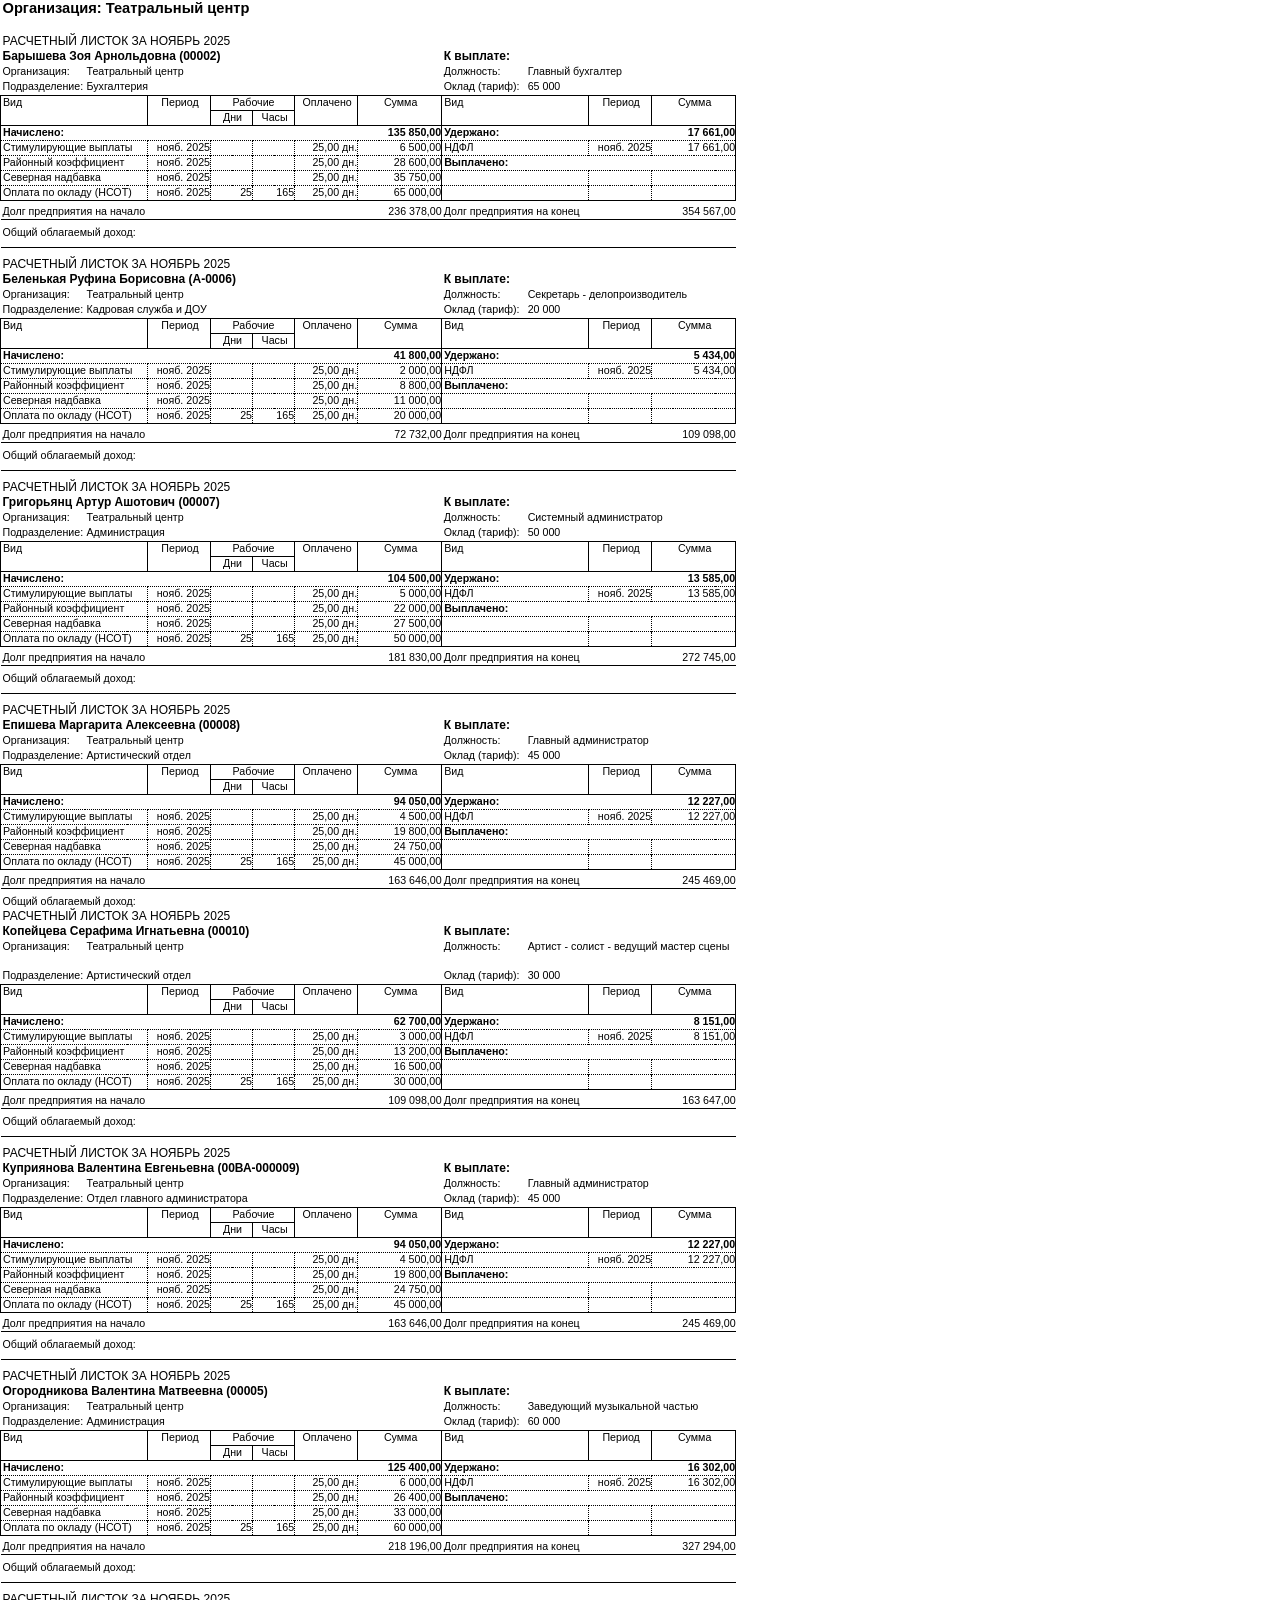
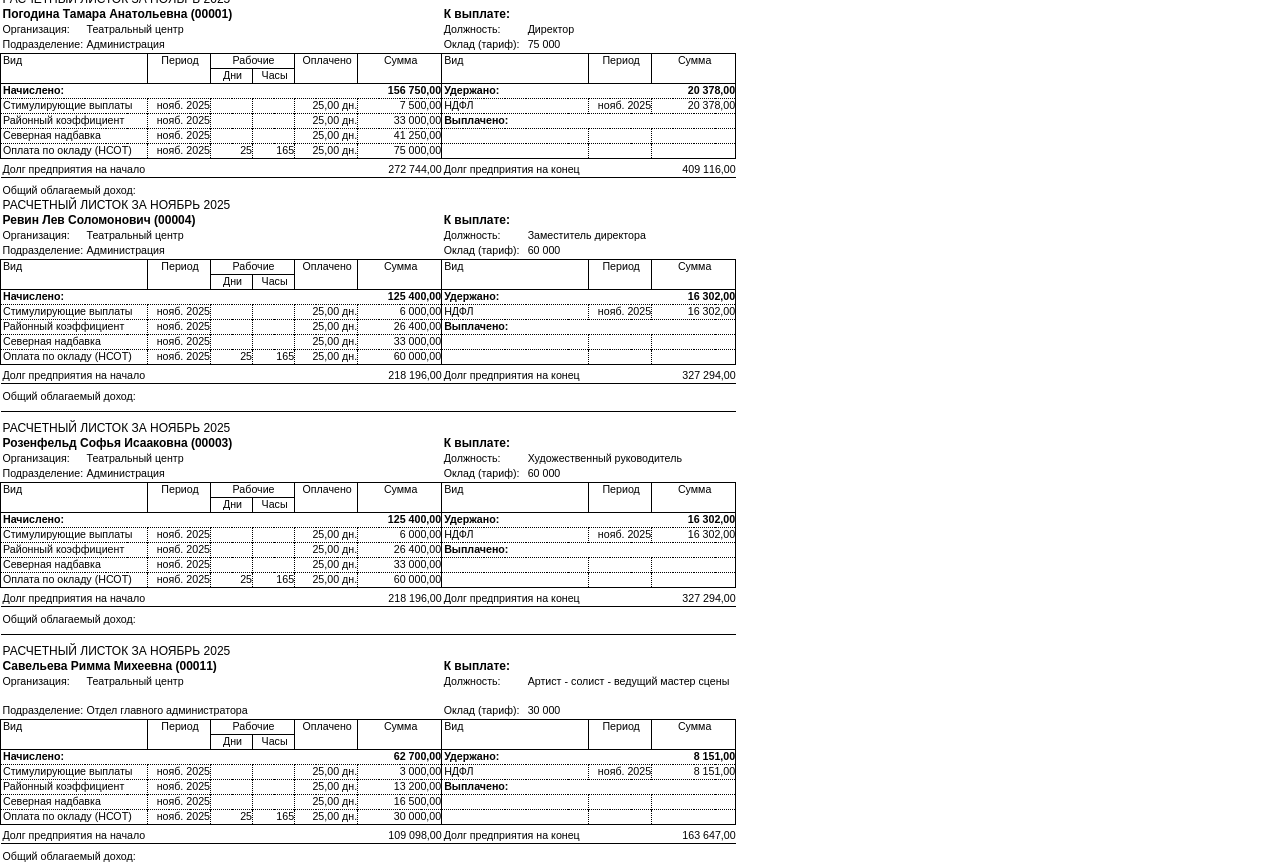
<file: demo/reports.html>
﻿<!DOCTYPE HTML PUBLIC "-//W3C//DTD HTML 5.0 Transitional//EN">
<HTML>
<HEAD>
<META HTTP-EQUIV="Content-Type" CONTENT="text/html; CHARSET=utf-8">
<TITLE></TITLE>
<STYLE TYPE="text/css">
body { background: #ffffff; margin: 0; font-family: Arial; font-size: 8pt; font-style: normal; }
tr.R0{ height: 33px; }
tr.R0 td.R0C0{ font-family: Arial; font-size: 11pt; font-style: normal; font-weight: bold; text-align: left; vertical-align: top; }
tr.R0 td.R0C1{ font-family: Arial; font-size: 8pt; font-style: normal; text-align: left; }
tr.R1{ height: 16px; }
tr.R1 td.R1C0{ font-family: Arial; font-size: 9pt; font-style: normal; text-align: left; }
tr.R1 td.R1C1{ font-family: Arial; font-size: 8pt; font-style: normal; text-align: left; }
tr.R1 td.R2C0{ font-family: Arial; font-size: 9pt; font-style: normal; font-weight: bold; text-align: left; vertical-align: top; }
tr.R1 td.R2C21{ font-family: Arial; font-size: 9pt; font-style: normal; font-weight: bold; text-align: left; vertical-align: top; }
tr.R1 td.R2C31{ font-family: Arial; font-size: 9pt; font-style: normal; font-weight: bold; text-align: right; vertical-align: top; }
tr.R1 td.R2C32{ text-align: left; }
tr.R12{ height: 4px; }
tr.R12 td.R12C0{ font-family: Arial; font-size: 8pt; font-style: normal; text-align: left; border-top: #000000 1px solid; }
tr.R16{ height: 8px; }
tr.R16 td.R16C0{ font-family: Arial; font-size: 8pt; font-style: normal; text-align: left; }
tr.R16 td.R17C0{ font-family: Arial; font-size: 8pt; font-style: normal; text-align: left; border-top: #000000 1px solid; }
tr.R3{ height: 15px; }
tr.R3 td.R13C17{ font-family: Arial; font-size: 8pt; font-style: normal; text-align: right; vertical-align: top; }
tr.R3 td.R15C0{ font-family: Arial; font-size: 8pt; font-style: normal; text-align: left; }
tr.R3 td.R3C0{ font-family: Arial; font-size: 8pt; font-style: normal; text-align: left; vertical-align: top; }
tr.R3 td.R3C1{ font-family: Arial; font-size: 8pt; font-style: normal; text-align: left; }
tr.R3 td.R3C4{ font-family: Arial; font-size: 8pt; font-style: normal; text-align: left; vertical-align: top; }
tr.R3 td.R5C0{ font-family: Arial; font-size: 8pt; font-style: normal; text-align: left; vertical-align: top; border-left: #000000 1px solid; border-top: #000000 1px solid; border-bottom: #000000 1px solid; border-right: #000000 1px solid; }
tr.R3 td.R5C1{ text-align: left; }
tr.R3 td.R5C7{ font-family: Arial; font-size: 8pt; font-style: normal; text-align: center; vertical-align: top; border-left: #000000 1px solid; border-top: #000000 1px solid; border-bottom: #000000 1px solid; border-right: #000000 1px solid; }
tr.R3 td.R7C0{ font-family: Arial; font-size: 8pt; font-style: normal; font-weight: bold; text-align: left; vertical-align: top; border-left: #000000 1px solid; border-top: #ffffff 1px none; border-bottom: #ffffff 1px none; }
tr.R3 td.R7C1{ font-family: Arial; font-size: 8pt; font-style: normal; text-align: left; vertical-align: top; border-top: #ffffff 1px none; border-bottom: #ffffff 1px none; }
tr.R3 td.R7C17{ font-family: Arial; font-size: 8pt; font-style: normal; font-weight: bold; text-align: right; vertical-align: top; border-top: #ffffff 1px none; border-bottom: #ffffff 1px none; }
tr.R3 td.R7C21{ font-family: Arial; font-size: 8pt; font-style: normal; font-weight: bold; text-align: left; vertical-align: top; border-left: #000000 1px solid; }
tr.R3 td.R7C31{ font-family: Arial; font-size: 8pt; font-style: normal; font-weight: bold; text-align: right; vertical-align: top; border-right: #000000 1px solid; }
tr.R3 td.R8C0{ font-family: Arial; font-size: 8pt; font-style: normal; text-align: left; vertical-align: top; border-left: #000000 1px solid; border-top: #000000 1px dotted; border-bottom: #ffffff 1px none; border-right: #000000 1px dotted; }
tr.R3 td.R8C17{ font-family: Arial; font-size: 8pt; font-style: normal; text-align: right; vertical-align: top; border-left: #000000 1px dotted; border-top: #000000 1px dotted; border-bottom: #ffffff 1px none; }
tr.R3 td.R8C21{ font-family: Arial; font-size: 8pt; font-style: normal; text-align: left; vertical-align: top; border-left: #000000 1px solid; border-top: #000000 1px dotted; border-bottom: #ffffff 1px none; }
tr.R3 td.R8C31{ font-family: Arial; font-size: 8pt; font-style: normal; text-align: right; vertical-align: top; border-left: #000000 1px dotted; border-top: #000000 1px dotted; border-bottom: #ffffff 1px none; border-right: #000000 1px solid; }
tr.R3 td.R8C7{ font-family: Arial; font-size: 8pt; font-style: normal; text-align: right; vertical-align: top; border-left: #000000 1px dotted; border-top: #000000 1px dotted; border-bottom: #ffffff 1px none; border-right: #000000 1px dotted; }
tr.R3 td.R9C21{ font-family: Arial; font-size: 8pt; font-style: normal; font-weight: bold; text-align: left; vertical-align: top; border-left: #000000 1px solid; border-top: #000000 1px dotted; border-bottom: #ffffff 1px none; }
tr.R3 td.R9C22{ font-family: Arial; font-size: 8pt; font-style: normal; text-align: left; vertical-align: top; border-top: #000000 1px dotted; border-bottom: #ffffff 1px none; }
tr.R3 td.R9C31{ font-family: Arial; font-size: 8pt; font-style: normal; font-weight: bold; text-align: right; vertical-align: top; border-top: #000000 1px dotted; border-bottom: #ffffff 1px none; border-right: #000000 1px solid; }
tr.R69{ height: 29px; }
tr.R69 td.R69C0{ font-family: Arial; font-size: 8pt; font-style: normal; text-align: left; vertical-align: top; }
tr.R69 td.R69C1{ font-family: Arial; font-size: 8pt; font-style: normal; text-align: left; }
tr.R69 td.R69C4{ font-family: Arial; font-size: 8pt; font-style: normal; text-align: left; vertical-align: top; }
table {table-layout: fixed; padding: 0px; padding-left: 2px; vertical-align:bottom; border-collapse:collapse;width: 100%; font-family: Arial; font-size: 8pt; font-style: normal; }
td { padding: 0px; padding-left: 2px; overflow:hidden; }
</STYLE>
</HEAD>
<BODY STYLE="background: #ffffff; margin: 0; font-family: Arial; font-size: 8pt; font-style: normal; ">
<TABLE style="width:100%; height:0px; " CELLSPACING=0>
<COL WIDTH=21>
<COL WIDTH=21>
<COL WIDTH=21>
<COL WIDTH=21>
<COL WIDTH=21>
<COL WIDTH=21>
<COL WIDTH=21>
<COL WIDTH=21>
<COL WIDTH=21>
<COL WIDTH=21>
<COL WIDTH=21>
<COL WIDTH=21>
<COL WIDTH=21>
<COL WIDTH=21>
<COL WIDTH=21>
<COL WIDTH=21>
<COL WIDTH=21>
<COL WIDTH=21>
<COL WIDTH=21>
<COL WIDTH=21>
<COL WIDTH=21>
<COL WIDTH=21>
<COL WIDTH=21>
<COL WIDTH=21>
<COL WIDTH=21>
<COL WIDTH=21>
<COL WIDTH=21>
<COL WIDTH=21>
<COL WIDTH=21>
<COL WIDTH=21>
<COL WIDTH=21>
<COL WIDTH=21>
<COL WIDTH=21>
<COL WIDTH=21>
<COL WIDTH=21>
<COL>
<TR CLASS=R0>
<TD CLASS="R0C0" COLSPAN=13><SPAN STYLE="white-space:nowrap;max-width:0px;">Организация:&nbsp;Театральный&nbsp;центр</SPAN></TD>
<TD CLASS="R0C1"><DIV STYLE="position:relative; height:33px;width: 100%; overflow:hidden;"><SPAN></SPAN></DIV></TD>
<TD CLASS="R0C1"><DIV STYLE="position:relative; height:33px;width: 100%; overflow:hidden;"><SPAN></SPAN></DIV></TD>
<TD CLASS="R0C1"><DIV STYLE="position:relative; height:33px;width: 100%; overflow:hidden;"><SPAN></SPAN></DIV></TD>
<TD CLASS="R0C1"><DIV STYLE="position:relative; height:33px;width: 100%; overflow:hidden;"><SPAN></SPAN></DIV></TD>
<TD CLASS="R0C1"><DIV STYLE="position:relative; height:33px;width: 100%; overflow:hidden;"><SPAN></SPAN></DIV></TD>
<TD CLASS="R0C1"><DIV STYLE="position:relative; height:33px;width: 100%; overflow:hidden;"><SPAN></SPAN></DIV></TD>
<TD CLASS="R0C1"><DIV STYLE="position:relative; height:33px;width: 100%; overflow:hidden;"><SPAN></SPAN></DIV></TD>
<TD CLASS="R0C1"><DIV STYLE="position:relative; height:33px;width: 100%; overflow:hidden;"><SPAN></SPAN></DIV></TD>
<TD CLASS="R0C1"><DIV STYLE="position:relative; height:33px;width: 100%; overflow:hidden;"><SPAN></SPAN></DIV></TD>
<TD CLASS="R0C1"><DIV STYLE="position:relative; height:33px;width: 100%; overflow:hidden;"><SPAN></SPAN></DIV></TD>
<TD CLASS="R0C1"><DIV STYLE="position:relative; height:33px;width: 100%; overflow:hidden;"><SPAN></SPAN></DIV></TD>
<TD CLASS="R0C1"><DIV STYLE="position:relative; height:33px;width: 100%; overflow:hidden;"><SPAN></SPAN></DIV></TD>
<TD CLASS="R0C1"><DIV STYLE="position:relative; height:33px;width: 100%; overflow:hidden;"><SPAN></SPAN></DIV></TD>
<TD CLASS="R0C1"><DIV STYLE="position:relative; height:33px;width: 100%; overflow:hidden;"><SPAN></SPAN></DIV></TD>
<TD CLASS="R0C1"><DIV STYLE="position:relative; height:33px;width: 100%; overflow:hidden;"><SPAN></SPAN></DIV></TD>
<TD CLASS="R0C1"><DIV STYLE="position:relative; height:33px;width: 100%; overflow:hidden;"><SPAN></SPAN></DIV></TD>
<TD CLASS="R0C1"><DIV STYLE="position:relative; height:33px;width: 100%; overflow:hidden;"><SPAN></SPAN></DIV></TD>
<TD CLASS="R0C1"><DIV STYLE="position:relative; height:33px;width: 100%; overflow:hidden;"><SPAN></SPAN></DIV></TD>
<TD CLASS="R0C1"><DIV STYLE="position:relative; height:33px;width: 100%; overflow:hidden;"><SPAN></SPAN></DIV></TD>
<TD CLASS="R0C1"><DIV STYLE="position:relative; height:33px;width: 100%; overflow:hidden;"><SPAN></SPAN></DIV></TD>
<TD CLASS="R0C1"><DIV STYLE="position:relative; height:33px;width: 100%; overflow:hidden;"><SPAN></SPAN></DIV></TD>
<TD CLASS="R0C1"><DIV STYLE="position:relative; height:33px;width: 100%; overflow:hidden;"><SPAN></SPAN></DIV></TD>
<TD><DIV STYLE="position:relative; height:33px;width: 100%; overflow:hidden;"><SPAN></SPAN></DIV></TD>
<TD><DIV STYLE="width:100%;height:33px;overflow:hidden;"></DIV></TD>
</TR>
<TR CLASS=R1>
<TD CLASS="R1C0" COLSPAN=12><SPAN STYLE="white-space:nowrap;max-width:0px;">РАСЧЕТНЫЙ&nbsp;ЛИСТОК&nbsp;ЗА&nbsp;НОЯБРЬ&nbsp;2025</SPAN></TD>
<TD CLASS="R1C1"><SPAN></SPAN></TD>
<TD CLASS="R1C1"><SPAN></SPAN></TD>
<TD CLASS="R1C1"><SPAN></SPAN></TD>
<TD CLASS="R1C1"><SPAN></SPAN></TD>
<TD CLASS="R1C1"><SPAN></SPAN></TD>
<TD CLASS="R1C1"><SPAN></SPAN></TD>
<TD CLASS="R1C1"><SPAN></SPAN></TD>
<TD CLASS="R1C1"><SPAN></SPAN></TD>
<TD CLASS="R1C1"><SPAN></SPAN></TD>
<TD CLASS="R1C1"><SPAN></SPAN></TD>
<TD CLASS="R1C1"><SPAN></SPAN></TD>
<TD CLASS="R1C1"><SPAN></SPAN></TD>
<TD CLASS="R1C1"><SPAN></SPAN></TD>
<TD CLASS="R1C1"><SPAN></SPAN></TD>
<TD CLASS="R1C1"><SPAN></SPAN></TD>
<TD CLASS="R1C1"><SPAN></SPAN></TD>
<TD CLASS="R1C1"><SPAN></SPAN></TD>
<TD CLASS="R1C1"><SPAN></SPAN></TD>
<TD CLASS="R1C1"><SPAN></SPAN></TD>
<TD CLASS="R1C1"><SPAN></SPAN></TD>
<TD CLASS="R1C1"><SPAN></SPAN></TD>
<TD CLASS="R1C1"><SPAN></SPAN></TD>
<TD CLASS="R1C1"><SPAN></SPAN></TD>
<TD><SPAN></SPAN></TD>
<TD></TD>
</TR>
<TR CLASS=R1>
<TD CLASS="R2C0" COLSPAN=21>Барышева Зоя Арнольдовна (00002)</TD>
<TD CLASS="R2C21" COLSPAN=4><SPAN STYLE="white-space:nowrap;max-width:0px;">К&nbsp;выплате:</SPAN></TD>
<TD CLASS="R1C1"><SPAN></SPAN></TD>
<TD CLASS="R1C1"><SPAN></SPAN></TD>
<TD CLASS="R1C1"><SPAN></SPAN></TD>
<TD CLASS="R1C1"><SPAN></SPAN></TD>
<TD CLASS="R1C1"><SPAN></SPAN></TD>
<TD CLASS="R1C1"><SPAN></SPAN></TD>
<TD CLASS="R2C31" COLSPAN=4><SPAN></SPAN></TD>
<TD><SPAN></SPAN></TD>
<TD></TD>
</TR>
<TR CLASS=R3>
<TD CLASS="R3C0" COLSPAN=4><SPAN STYLE="white-space:nowrap;max-width:0px;">Организация:</SPAN></TD>
<TD CLASS="R3C4" COLSPAN=17>Театральный центр</TD>
<TD CLASS="R3C0" COLSPAN=4><SPAN STYLE="white-space:nowrap;max-width:0px;">Должность:</SPAN></TD>
<TD CLASS="R3C4" COLSPAN=10>Главный бухгалтер</TD>
<TD><SPAN></SPAN></TD>
<TD></TD>
</TR>
<TR CLASS=R3>
<TD CLASS="R3C0" COLSPAN=4><SPAN STYLE="white-space:nowrap;max-width:0px;">Подразделение:</SPAN></TD>
<TD CLASS="R3C4" COLSPAN=17>Бухгалтерия</TD>
<TD CLASS="R3C0" COLSPAN=4><SPAN STYLE="white-space:nowrap;max-width:0px;">Оклад&nbsp;(тариф):</SPAN></TD>
<TD CLASS="R3C0" COLSPAN=2><SPAN STYLE="white-space:nowrap;max-width:0px;">65 000</SPAN></TD>
<TD CLASS="R3C1"><SPAN></SPAN></TD>
<TD CLASS="R3C1"><SPAN></SPAN></TD>
<TD CLASS="R3C1"><SPAN></SPAN></TD>
<TD CLASS="R3C1"><SPAN></SPAN></TD>
<TD CLASS="R3C1"><SPAN></SPAN></TD>
<TD CLASS="R3C1"><SPAN></SPAN></TD>
<TD CLASS="R3C1"><SPAN></SPAN></TD>
<TD CLASS="R3C1"><SPAN></SPAN></TD>
<TD><SPAN></SPAN></TD>
<TD></TD>
</TR>
<TR CLASS=R3>
<TD CLASS="R5C0" COLSPAN=7 ROWSPAN=2><SPAN STYLE="white-space:nowrap;max-width:0px;">Вид</SPAN></TD>
<TD CLASS="R5C7" COLSPAN=3 ROWSPAN=2><SPAN STYLE="white-space:nowrap;max-width:0px;">Период</SPAN></TD>
<TD CLASS="R5C7" COLSPAN=4><SPAN STYLE="white-space:nowrap;max-width:0px;">Рабочие</SPAN></TD>
<TD CLASS="R5C7" COLSPAN=3 ROWSPAN=2><SPAN STYLE="white-space:nowrap;max-width:0px;">Оплачено</SPAN></TD>
<TD CLASS="R5C7" COLSPAN=4 ROWSPAN=2><SPAN STYLE="white-space:nowrap;max-width:0px;">Сумма</SPAN></TD>
<TD CLASS="R5C0" COLSPAN=7 ROWSPAN=2><SPAN STYLE="white-space:nowrap;max-width:0px;">Вид</SPAN></TD>
<TD CLASS="R5C7" COLSPAN=3 ROWSPAN=2><SPAN STYLE="white-space:nowrap;max-width:0px;">Период</SPAN></TD>
<TD CLASS="R5C7" COLSPAN=4 ROWSPAN=2><SPAN STYLE="white-space:nowrap;max-width:0px;">Сумма</SPAN></TD>
<TD><SPAN></SPAN></TD>
<TD></TD>
</TR>
<TR CLASS=R3>
<TD CLASS="R5C7" COLSPAN=2><SPAN STYLE="white-space:nowrap;max-width:0px;">Дни</SPAN></TD>
<TD CLASS="R5C7" COLSPAN=2><SPAN STYLE="white-space:nowrap;max-width:0px;">Часы</SPAN></TD>
<TD><SPAN></SPAN></TD>
<TD></TD>
</TR>
<TR CLASS=R3>
<TD CLASS="R7C0" COLSPAN=4><SPAN STYLE="white-space:nowrap;max-width:0px;">Начислено:</SPAN></TD>
<TD CLASS="R7C1"><SPAN></SPAN></TD>
<TD CLASS="R7C1"><SPAN></SPAN></TD>
<TD CLASS="R7C1"><SPAN></SPAN></TD>
<TD CLASS="R7C1"><SPAN></SPAN></TD>
<TD CLASS="R7C1"><SPAN></SPAN></TD>
<TD CLASS="R7C1"><SPAN></SPAN></TD>
<TD CLASS="R7C1"><SPAN></SPAN></TD>
<TD CLASS="R7C1"><SPAN></SPAN></TD>
<TD CLASS="R7C1"><SPAN></SPAN></TD>
<TD CLASS="R7C1"><SPAN></SPAN></TD>
<TD CLASS="R7C1"><SPAN></SPAN></TD>
<TD CLASS="R7C1"><SPAN></SPAN></TD>
<TD CLASS="R7C1"><SPAN></SPAN></TD>
<TD CLASS="R7C17" COLSPAN=4><SPAN STYLE="white-space:nowrap;max-width:0px;">135 850,00</SPAN></TD>
<TD CLASS="R7C21" COLSPAN=4><SPAN STYLE="white-space:nowrap;max-width:0px;">Удержано:</SPAN></TD>
<TD CLASS="R3C0"><SPAN></SPAN></TD>
<TD CLASS="R3C0"><SPAN></SPAN></TD>
<TD CLASS="R3C0"><SPAN></SPAN></TD>
<TD CLASS="R3C0"><SPAN></SPAN></TD>
<TD CLASS="R3C0"><SPAN></SPAN></TD>
<TD CLASS="R3C0"><SPAN></SPAN></TD>
<TD CLASS="R7C31" COLSPAN=4><SPAN STYLE="white-space:nowrap;max-width:0px;">17 661,00</SPAN></TD>
<TD><SPAN></SPAN></TD>
<TD></TD>
</TR>
<TR CLASS=R3>
<TD CLASS="R8C0" COLSPAN=7>Стимулирующие выплаты</TD>
<TD CLASS="R8C7" COLSPAN=3><SPAN STYLE="white-space:nowrap;max-width:0px;">нояб.&nbsp;2025</SPAN></TD>
<TD CLASS="R8C7" COLSPAN=2><SPAN></SPAN></TD>
<TD CLASS="R8C7" COLSPAN=2><SPAN></SPAN></TD>
<TD CLASS="R8C7" COLSPAN=3><SPAN STYLE="white-space:nowrap;max-width:0px;">25,00 дн.</SPAN></TD>
<TD CLASS="R8C17" COLSPAN=4><SPAN STYLE="white-space:nowrap;max-width:0px;">6 500,00</SPAN></TD>
<TD CLASS="R8C21" COLSPAN=7>НДФЛ</TD>
<TD CLASS="R8C7" COLSPAN=3><SPAN STYLE="white-space:nowrap;max-width:0px;">нояб.&nbsp;2025</SPAN></TD>
<TD CLASS="R8C31" COLSPAN=4><SPAN STYLE="white-space:nowrap;max-width:0px;">17 661,00</SPAN></TD>
<TD><SPAN></SPAN></TD>
<TD></TD>
</TR>
<TR CLASS=R3>
<TD CLASS="R8C0" COLSPAN=7>Районный коэффициент</TD>
<TD CLASS="R8C7" COLSPAN=3><SPAN STYLE="white-space:nowrap;max-width:0px;">нояб.&nbsp;2025</SPAN></TD>
<TD CLASS="R8C7" COLSPAN=2><SPAN></SPAN></TD>
<TD CLASS="R8C7" COLSPAN=2><SPAN></SPAN></TD>
<TD CLASS="R8C7" COLSPAN=3><SPAN STYLE="white-space:nowrap;max-width:0px;">25,00 дн.</SPAN></TD>
<TD CLASS="R8C17" COLSPAN=4><SPAN STYLE="white-space:nowrap;max-width:0px;">28 600,00</SPAN></TD>
<TD CLASS="R9C21" COLSPAN=4><SPAN STYLE="white-space:nowrap;max-width:0px;">Выплачено:</SPAN></TD>
<TD CLASS="R9C22"><SPAN></SPAN></TD>
<TD CLASS="R9C22"><SPAN></SPAN></TD>
<TD CLASS="R9C22"><SPAN></SPAN></TD>
<TD CLASS="R9C22"><SPAN></SPAN></TD>
<TD CLASS="R9C22"><SPAN></SPAN></TD>
<TD CLASS="R9C22"><SPAN></SPAN></TD>
<TD CLASS="R9C31" COLSPAN=4><SPAN></SPAN></TD>
<TD><SPAN></SPAN></TD>
<TD></TD>
</TR>
<TR CLASS=R3>
<TD CLASS="R8C0" COLSPAN=7>Северная надбавка</TD>
<TD CLASS="R8C7" COLSPAN=3><SPAN STYLE="white-space:nowrap;max-width:0px;">нояб.&nbsp;2025</SPAN></TD>
<TD CLASS="R8C7" COLSPAN=2><SPAN></SPAN></TD>
<TD CLASS="R8C7" COLSPAN=2><SPAN></SPAN></TD>
<TD CLASS="R8C7" COLSPAN=3><SPAN STYLE="white-space:nowrap;max-width:0px;">25,00 дн.</SPAN></TD>
<TD CLASS="R8C17" COLSPAN=4><SPAN STYLE="white-space:nowrap;max-width:0px;">35 750,00</SPAN></TD>
<TD CLASS="R8C21" COLSPAN=7><SPAN></SPAN></TD>
<TD CLASS="R8C7" COLSPAN=3><SPAN></SPAN></TD>
<TD CLASS="R8C31" COLSPAN=4><SPAN></SPAN></TD>
<TD><SPAN></SPAN></TD>
<TD></TD>
</TR>
<TR CLASS=R3>
<TD CLASS="R8C0" COLSPAN=7>Оплата по окладу (НСОТ)</TD>
<TD CLASS="R8C7" COLSPAN=3><SPAN STYLE="white-space:nowrap;max-width:0px;">нояб.&nbsp;2025</SPAN></TD>
<TD CLASS="R8C7" COLSPAN=2><SPAN STYLE="white-space:nowrap;max-width:0px;">25</SPAN></TD>
<TD CLASS="R8C7" COLSPAN=2><SPAN STYLE="white-space:nowrap;max-width:0px;">165</SPAN></TD>
<TD CLASS="R8C7" COLSPAN=3><SPAN STYLE="white-space:nowrap;max-width:0px;">25,00 дн.</SPAN></TD>
<TD CLASS="R8C17" COLSPAN=4><SPAN STYLE="white-space:nowrap;max-width:0px;">65 000,00</SPAN></TD>
<TD CLASS="R8C21" COLSPAN=7><SPAN></SPAN></TD>
<TD CLASS="R8C7" COLSPAN=3><SPAN></SPAN></TD>
<TD CLASS="R8C31" COLSPAN=4><SPAN></SPAN></TD>
<TD><SPAN></SPAN></TD>
<TD></TD>
</TR>
<TR CLASS=R12>
<TD CLASS="R12C0"><DIV STYLE="position:relative; height:4px;width: 100%; overflow:hidden;"><SPAN></SPAN></DIV></TD>
<TD CLASS="R12C0"><DIV STYLE="position:relative; height:4px;width: 100%; overflow:hidden;"><SPAN></SPAN></DIV></TD>
<TD CLASS="R12C0"><DIV STYLE="position:relative; height:4px;width: 100%; overflow:hidden;"><SPAN></SPAN></DIV></TD>
<TD CLASS="R12C0"><DIV STYLE="position:relative; height:4px;width: 100%; overflow:hidden;"><SPAN></SPAN></DIV></TD>
<TD CLASS="R12C0"><DIV STYLE="position:relative; height:4px;width: 100%; overflow:hidden;"><SPAN></SPAN></DIV></TD>
<TD CLASS="R12C0"><DIV STYLE="position:relative; height:4px;width: 100%; overflow:hidden;"><SPAN></SPAN></DIV></TD>
<TD CLASS="R12C0"><DIV STYLE="position:relative; height:4px;width: 100%; overflow:hidden;"><SPAN></SPAN></DIV></TD>
<TD CLASS="R12C0"><DIV STYLE="position:relative; height:4px;width: 100%; overflow:hidden;"><SPAN></SPAN></DIV></TD>
<TD CLASS="R12C0"><DIV STYLE="position:relative; height:4px;width: 100%; overflow:hidden;"><SPAN></SPAN></DIV></TD>
<TD CLASS="R12C0"><DIV STYLE="position:relative; height:4px;width: 100%; overflow:hidden;"><SPAN></SPAN></DIV></TD>
<TD CLASS="R12C0"><DIV STYLE="position:relative; height:4px;width: 100%; overflow:hidden;"><SPAN></SPAN></DIV></TD>
<TD CLASS="R12C0"><DIV STYLE="position:relative; height:4px;width: 100%; overflow:hidden;"><SPAN></SPAN></DIV></TD>
<TD CLASS="R12C0"><DIV STYLE="position:relative; height:4px;width: 100%; overflow:hidden;"><SPAN></SPAN></DIV></TD>
<TD CLASS="R12C0"><DIV STYLE="position:relative; height:4px;width: 100%; overflow:hidden;"><SPAN></SPAN></DIV></TD>
<TD CLASS="R12C0"><DIV STYLE="position:relative; height:4px;width: 100%; overflow:hidden;"><SPAN></SPAN></DIV></TD>
<TD CLASS="R12C0"><DIV STYLE="position:relative; height:4px;width: 100%; overflow:hidden;"><SPAN></SPAN></DIV></TD>
<TD CLASS="R12C0"><DIV STYLE="position:relative; height:4px;width: 100%; overflow:hidden;"><SPAN></SPAN></DIV></TD>
<TD CLASS="R12C0"><DIV STYLE="position:relative; height:4px;width: 100%; overflow:hidden;"><SPAN></SPAN></DIV></TD>
<TD CLASS="R12C0"><DIV STYLE="position:relative; height:4px;width: 100%; overflow:hidden;"><SPAN></SPAN></DIV></TD>
<TD CLASS="R12C0"><DIV STYLE="position:relative; height:4px;width: 100%; overflow:hidden;"><SPAN></SPAN></DIV></TD>
<TD CLASS="R12C0"><DIV STYLE="position:relative; height:4px;width: 100%; overflow:hidden;"><SPAN></SPAN></DIV></TD>
<TD CLASS="R12C0"><DIV STYLE="position:relative; height:4px;width: 100%; overflow:hidden;"><SPAN></SPAN></DIV></TD>
<TD CLASS="R12C0"><DIV STYLE="position:relative; height:4px;width: 100%; overflow:hidden;"><SPAN></SPAN></DIV></TD>
<TD CLASS="R12C0"><DIV STYLE="position:relative; height:4px;width: 100%; overflow:hidden;"><SPAN></SPAN></DIV></TD>
<TD CLASS="R12C0"><DIV STYLE="position:relative; height:4px;width: 100%; overflow:hidden;"><SPAN></SPAN></DIV></TD>
<TD CLASS="R12C0"><DIV STYLE="position:relative; height:4px;width: 100%; overflow:hidden;"><SPAN></SPAN></DIV></TD>
<TD CLASS="R12C0"><DIV STYLE="position:relative; height:4px;width: 100%; overflow:hidden;"><SPAN></SPAN></DIV></TD>
<TD CLASS="R12C0"><DIV STYLE="position:relative; height:4px;width: 100%; overflow:hidden;"><SPAN></SPAN></DIV></TD>
<TD CLASS="R12C0"><DIV STYLE="position:relative; height:4px;width: 100%; overflow:hidden;"><SPAN></SPAN></DIV></TD>
<TD CLASS="R12C0"><DIV STYLE="position:relative; height:4px;width: 100%; overflow:hidden;"><SPAN></SPAN></DIV></TD>
<TD CLASS="R12C0"><DIV STYLE="position:relative; height:4px;width: 100%; overflow:hidden;"><SPAN></SPAN></DIV></TD>
<TD CLASS="R12C0"><DIV STYLE="position:relative; height:4px;width: 100%; overflow:hidden;"><SPAN></SPAN></DIV></TD>
<TD CLASS="R12C0"><DIV STYLE="position:relative; height:4px;width: 100%; overflow:hidden;"><SPAN></SPAN></DIV></TD>
<TD CLASS="R12C0"><DIV STYLE="position:relative; height:4px;width: 100%; overflow:hidden;"><SPAN></SPAN></DIV></TD>
<TD CLASS="R12C0"><DIV STYLE="position:relative; height:4px;width: 100%; overflow:hidden;"><SPAN></SPAN></DIV></TD>
<TD><DIV STYLE="position:relative; height:4px;width: 100%; overflow:hidden;"><SPAN></SPAN></DIV></TD>
<TD><DIV STYLE="width:100%;height:4px;overflow:hidden;">&nbsp;</DIV></TD>
</TR>
<TR CLASS=R3>
<TD CLASS="R3C4" COLSPAN=17>Долг предприятия на начало</TD>
<TD CLASS="R13C17" COLSPAN=4><SPAN STYLE="white-space:nowrap;max-width:0px;">236 378,00</SPAN></TD>
<TD CLASS="R3C4" COLSPAN=10>Долг предприятия на конец</TD>
<TD CLASS="R13C17" COLSPAN=4><SPAN STYLE="white-space:nowrap;max-width:0px;">354 567,00</SPAN></TD>
<TD><SPAN></SPAN></TD>
<TD></TD>
</TR>
<TR CLASS=R12>
<TD CLASS="R12C0"><DIV STYLE="position:relative; height:4px;width: 100%; overflow:hidden;"><SPAN></SPAN></DIV></TD>
<TD CLASS="R12C0"><DIV STYLE="position:relative; height:4px;width: 100%; overflow:hidden;"><SPAN></SPAN></DIV></TD>
<TD CLASS="R12C0"><DIV STYLE="position:relative; height:4px;width: 100%; overflow:hidden;"><SPAN></SPAN></DIV></TD>
<TD CLASS="R12C0"><DIV STYLE="position:relative; height:4px;width: 100%; overflow:hidden;"><SPAN></SPAN></DIV></TD>
<TD CLASS="R12C0"><DIV STYLE="position:relative; height:4px;width: 100%; overflow:hidden;"><SPAN></SPAN></DIV></TD>
<TD CLASS="R12C0"><DIV STYLE="position:relative; height:4px;width: 100%; overflow:hidden;"><SPAN></SPAN></DIV></TD>
<TD CLASS="R12C0"><DIV STYLE="position:relative; height:4px;width: 100%; overflow:hidden;"><SPAN></SPAN></DIV></TD>
<TD CLASS="R12C0"><DIV STYLE="position:relative; height:4px;width: 100%; overflow:hidden;"><SPAN></SPAN></DIV></TD>
<TD CLASS="R12C0"><DIV STYLE="position:relative; height:4px;width: 100%; overflow:hidden;"><SPAN></SPAN></DIV></TD>
<TD CLASS="R12C0"><DIV STYLE="position:relative; height:4px;width: 100%; overflow:hidden;"><SPAN></SPAN></DIV></TD>
<TD CLASS="R12C0"><DIV STYLE="position:relative; height:4px;width: 100%; overflow:hidden;"><SPAN></SPAN></DIV></TD>
<TD CLASS="R12C0"><DIV STYLE="position:relative; height:4px;width: 100%; overflow:hidden;"><SPAN></SPAN></DIV></TD>
<TD CLASS="R12C0"><DIV STYLE="position:relative; height:4px;width: 100%; overflow:hidden;"><SPAN></SPAN></DIV></TD>
<TD CLASS="R12C0"><DIV STYLE="position:relative; height:4px;width: 100%; overflow:hidden;"><SPAN></SPAN></DIV></TD>
<TD CLASS="R12C0"><DIV STYLE="position:relative; height:4px;width: 100%; overflow:hidden;"><SPAN></SPAN></DIV></TD>
<TD CLASS="R12C0"><DIV STYLE="position:relative; height:4px;width: 100%; overflow:hidden;"><SPAN></SPAN></DIV></TD>
<TD CLASS="R12C0"><DIV STYLE="position:relative; height:4px;width: 100%; overflow:hidden;"><SPAN></SPAN></DIV></TD>
<TD CLASS="R12C0"><DIV STYLE="position:relative; height:4px;width: 100%; overflow:hidden;"><SPAN></SPAN></DIV></TD>
<TD CLASS="R12C0"><DIV STYLE="position:relative; height:4px;width: 100%; overflow:hidden;"><SPAN></SPAN></DIV></TD>
<TD CLASS="R12C0"><DIV STYLE="position:relative; height:4px;width: 100%; overflow:hidden;"><SPAN></SPAN></DIV></TD>
<TD CLASS="R12C0"><DIV STYLE="position:relative; height:4px;width: 100%; overflow:hidden;"><SPAN></SPAN></DIV></TD>
<TD CLASS="R12C0"><DIV STYLE="position:relative; height:4px;width: 100%; overflow:hidden;"><SPAN></SPAN></DIV></TD>
<TD CLASS="R12C0"><DIV STYLE="position:relative; height:4px;width: 100%; overflow:hidden;"><SPAN></SPAN></DIV></TD>
<TD CLASS="R12C0"><DIV STYLE="position:relative; height:4px;width: 100%; overflow:hidden;"><SPAN></SPAN></DIV></TD>
<TD CLASS="R12C0"><DIV STYLE="position:relative; height:4px;width: 100%; overflow:hidden;"><SPAN></SPAN></DIV></TD>
<TD CLASS="R12C0"><DIV STYLE="position:relative; height:4px;width: 100%; overflow:hidden;"><SPAN></SPAN></DIV></TD>
<TD CLASS="R12C0"><DIV STYLE="position:relative; height:4px;width: 100%; overflow:hidden;"><SPAN></SPAN></DIV></TD>
<TD CLASS="R12C0"><DIV STYLE="position:relative; height:4px;width: 100%; overflow:hidden;"><SPAN></SPAN></DIV></TD>
<TD CLASS="R12C0"><DIV STYLE="position:relative; height:4px;width: 100%; overflow:hidden;"><SPAN></SPAN></DIV></TD>
<TD CLASS="R12C0"><DIV STYLE="position:relative; height:4px;width: 100%; overflow:hidden;"><SPAN></SPAN></DIV></TD>
<TD CLASS="R12C0"><DIV STYLE="position:relative; height:4px;width: 100%; overflow:hidden;"><SPAN></SPAN></DIV></TD>
<TD CLASS="R12C0"><DIV STYLE="position:relative; height:4px;width: 100%; overflow:hidden;"><SPAN></SPAN></DIV></TD>
<TD CLASS="R12C0"><DIV STYLE="position:relative; height:4px;width: 100%; overflow:hidden;"><SPAN></SPAN></DIV></TD>
<TD CLASS="R12C0"><DIV STYLE="position:relative; height:4px;width: 100%; overflow:hidden;"><SPAN></SPAN></DIV></TD>
<TD CLASS="R12C0"><DIV STYLE="position:relative; height:4px;width: 100%; overflow:hidden;"><SPAN></SPAN></DIV></TD>
<TD><DIV STYLE="position:relative; height:4px;width: 100%; overflow:hidden;"><SPAN></SPAN></DIV></TD>
<TD><DIV STYLE="width:100%;height:4px;overflow:hidden;">&nbsp;</DIV></TD>
</TR>
<TR CLASS=R3>
<TD CLASS="R15C0" COLSPAN=35>Общий облагаемый доход:</TD>
<TD><SPAN></SPAN></TD>
<TD></TD>
</TR>
<TR CLASS=R16>
<TD CLASS="R16C0"><DIV STYLE="position:relative; height:8px;width: 100%; overflow:hidden;"><SPAN></SPAN></DIV></TD>
<TD CLASS="R16C0"><DIV STYLE="position:relative; height:8px;width: 100%; overflow:hidden;"><SPAN></SPAN></DIV></TD>
<TD CLASS="R16C0"><DIV STYLE="position:relative; height:8px;width: 100%; overflow:hidden;"><SPAN></SPAN></DIV></TD>
<TD CLASS="R16C0"><DIV STYLE="position:relative; height:8px;width: 100%; overflow:hidden;"><SPAN></SPAN></DIV></TD>
<TD CLASS="R16C0"><DIV STYLE="position:relative; height:8px;width: 100%; overflow:hidden;"><SPAN></SPAN></DIV></TD>
<TD CLASS="R16C0"><DIV STYLE="position:relative; height:8px;width: 100%; overflow:hidden;"><SPAN></SPAN></DIV></TD>
<TD CLASS="R16C0"><DIV STYLE="position:relative; height:8px;width: 100%; overflow:hidden;"><SPAN></SPAN></DIV></TD>
<TD CLASS="R16C0"><DIV STYLE="position:relative; height:8px;width: 100%; overflow:hidden;"><SPAN></SPAN></DIV></TD>
<TD CLASS="R16C0"><DIV STYLE="position:relative; height:8px;width: 100%; overflow:hidden;"><SPAN></SPAN></DIV></TD>
<TD CLASS="R16C0"><DIV STYLE="position:relative; height:8px;width: 100%; overflow:hidden;"><SPAN></SPAN></DIV></TD>
<TD CLASS="R16C0"><DIV STYLE="position:relative; height:8px;width: 100%; overflow:hidden;"><SPAN></SPAN></DIV></TD>
<TD CLASS="R16C0"><DIV STYLE="position:relative; height:8px;width: 100%; overflow:hidden;"><SPAN></SPAN></DIV></TD>
<TD CLASS="R16C0"><DIV STYLE="position:relative; height:8px;width: 100%; overflow:hidden;"><SPAN></SPAN></DIV></TD>
<TD CLASS="R16C0"><DIV STYLE="position:relative; height:8px;width: 100%; overflow:hidden;"><SPAN></SPAN></DIV></TD>
<TD CLASS="R16C0"><DIV STYLE="position:relative; height:8px;width: 100%; overflow:hidden;"><SPAN></SPAN></DIV></TD>
<TD CLASS="R16C0"><DIV STYLE="position:relative; height:8px;width: 100%; overflow:hidden;"><SPAN></SPAN></DIV></TD>
<TD CLASS="R16C0"><DIV STYLE="position:relative; height:8px;width: 100%; overflow:hidden;"><SPAN></SPAN></DIV></TD>
<TD CLASS="R16C0"><DIV STYLE="position:relative; height:8px;width: 100%; overflow:hidden;"><SPAN></SPAN></DIV></TD>
<TD CLASS="R16C0"><DIV STYLE="position:relative; height:8px;width: 100%; overflow:hidden;"><SPAN></SPAN></DIV></TD>
<TD CLASS="R16C0"><DIV STYLE="position:relative; height:8px;width: 100%; overflow:hidden;"><SPAN></SPAN></DIV></TD>
<TD CLASS="R16C0"><DIV STYLE="position:relative; height:8px;width: 100%; overflow:hidden;"><SPAN></SPAN></DIV></TD>
<TD CLASS="R16C0"><DIV STYLE="position:relative; height:8px;width: 100%; overflow:hidden;"><SPAN></SPAN></DIV></TD>
<TD CLASS="R16C0"><DIV STYLE="position:relative; height:8px;width: 100%; overflow:hidden;"><SPAN></SPAN></DIV></TD>
<TD CLASS="R16C0"><DIV STYLE="position:relative; height:8px;width: 100%; overflow:hidden;"><SPAN></SPAN></DIV></TD>
<TD CLASS="R16C0"><DIV STYLE="position:relative; height:8px;width: 100%; overflow:hidden;"><SPAN></SPAN></DIV></TD>
<TD CLASS="R16C0"><DIV STYLE="position:relative; height:8px;width: 100%; overflow:hidden;"><SPAN></SPAN></DIV></TD>
<TD CLASS="R16C0"><DIV STYLE="position:relative; height:8px;width: 100%; overflow:hidden;"><SPAN></SPAN></DIV></TD>
<TD CLASS="R16C0"><DIV STYLE="position:relative; height:8px;width: 100%; overflow:hidden;"><SPAN></SPAN></DIV></TD>
<TD CLASS="R16C0"><DIV STYLE="position:relative; height:8px;width: 100%; overflow:hidden;"><SPAN></SPAN></DIV></TD>
<TD CLASS="R16C0"><DIV STYLE="position:relative; height:8px;width: 100%; overflow:hidden;"><SPAN></SPAN></DIV></TD>
<TD CLASS="R16C0"><DIV STYLE="position:relative; height:8px;width: 100%; overflow:hidden;"><SPAN></SPAN></DIV></TD>
<TD CLASS="R16C0"><DIV STYLE="position:relative; height:8px;width: 100%; overflow:hidden;"><SPAN></SPAN></DIV></TD>
<TD CLASS="R16C0"><DIV STYLE="position:relative; height:8px;width: 100%; overflow:hidden;"><SPAN></SPAN></DIV></TD>
<TD CLASS="R16C0"><DIV STYLE="position:relative; height:8px;width: 100%; overflow:hidden;"><SPAN></SPAN></DIV></TD>
<TD CLASS="R16C0"><DIV STYLE="position:relative; height:8px;width: 100%; overflow:hidden;"><SPAN></SPAN></DIV></TD>
<TD><DIV STYLE="position:relative; height:8px;width: 100%; overflow:hidden;"><SPAN></SPAN></DIV></TD>
<TD><DIV STYLE="width:100%;height:8px;overflow:hidden;">&nbsp;</DIV></TD>
</TR>
<TR CLASS=R16>
<TD CLASS="R17C0"><DIV STYLE="position:relative; height:8px;width: 100%; overflow:hidden;"><SPAN></SPAN></DIV></TD>
<TD CLASS="R17C0"><DIV STYLE="position:relative; height:8px;width: 100%; overflow:hidden;"><SPAN></SPAN></DIV></TD>
<TD CLASS="R17C0"><DIV STYLE="position:relative; height:8px;width: 100%; overflow:hidden;"><SPAN></SPAN></DIV></TD>
<TD CLASS="R17C0"><DIV STYLE="position:relative; height:8px;width: 100%; overflow:hidden;"><SPAN></SPAN></DIV></TD>
<TD CLASS="R17C0"><DIV STYLE="position:relative; height:8px;width: 100%; overflow:hidden;"><SPAN></SPAN></DIV></TD>
<TD CLASS="R17C0"><DIV STYLE="position:relative; height:8px;width: 100%; overflow:hidden;"><SPAN></SPAN></DIV></TD>
<TD CLASS="R17C0"><DIV STYLE="position:relative; height:8px;width: 100%; overflow:hidden;"><SPAN></SPAN></DIV></TD>
<TD CLASS="R17C0"><DIV STYLE="position:relative; height:8px;width: 100%; overflow:hidden;"><SPAN></SPAN></DIV></TD>
<TD CLASS="R17C0"><DIV STYLE="position:relative; height:8px;width: 100%; overflow:hidden;"><SPAN></SPAN></DIV></TD>
<TD CLASS="R17C0"><DIV STYLE="position:relative; height:8px;width: 100%; overflow:hidden;"><SPAN></SPAN></DIV></TD>
<TD CLASS="R17C0"><DIV STYLE="position:relative; height:8px;width: 100%; overflow:hidden;"><SPAN></SPAN></DIV></TD>
<TD CLASS="R17C0"><DIV STYLE="position:relative; height:8px;width: 100%; overflow:hidden;"><SPAN></SPAN></DIV></TD>
<TD CLASS="R17C0"><DIV STYLE="position:relative; height:8px;width: 100%; overflow:hidden;"><SPAN></SPAN></DIV></TD>
<TD CLASS="R17C0"><DIV STYLE="position:relative; height:8px;width: 100%; overflow:hidden;"><SPAN></SPAN></DIV></TD>
<TD CLASS="R17C0"><DIV STYLE="position:relative; height:8px;width: 100%; overflow:hidden;"><SPAN></SPAN></DIV></TD>
<TD CLASS="R17C0"><DIV STYLE="position:relative; height:8px;width: 100%; overflow:hidden;"><SPAN></SPAN></DIV></TD>
<TD CLASS="R17C0"><DIV STYLE="position:relative; height:8px;width: 100%; overflow:hidden;"><SPAN></SPAN></DIV></TD>
<TD CLASS="R17C0"><DIV STYLE="position:relative; height:8px;width: 100%; overflow:hidden;"><SPAN></SPAN></DIV></TD>
<TD CLASS="R17C0"><DIV STYLE="position:relative; height:8px;width: 100%; overflow:hidden;"><SPAN></SPAN></DIV></TD>
<TD CLASS="R17C0"><DIV STYLE="position:relative; height:8px;width: 100%; overflow:hidden;"><SPAN></SPAN></DIV></TD>
<TD CLASS="R17C0"><DIV STYLE="position:relative; height:8px;width: 100%; overflow:hidden;"><SPAN></SPAN></DIV></TD>
<TD CLASS="R17C0"><DIV STYLE="position:relative; height:8px;width: 100%; overflow:hidden;"><SPAN></SPAN></DIV></TD>
<TD CLASS="R17C0"><DIV STYLE="position:relative; height:8px;width: 100%; overflow:hidden;"><SPAN></SPAN></DIV></TD>
<TD CLASS="R17C0"><DIV STYLE="position:relative; height:8px;width: 100%; overflow:hidden;"><SPAN></SPAN></DIV></TD>
<TD CLASS="R17C0"><DIV STYLE="position:relative; height:8px;width: 100%; overflow:hidden;"><SPAN></SPAN></DIV></TD>
<TD CLASS="R17C0"><DIV STYLE="position:relative; height:8px;width: 100%; overflow:hidden;"><SPAN></SPAN></DIV></TD>
<TD CLASS="R17C0"><DIV STYLE="position:relative; height:8px;width: 100%; overflow:hidden;"><SPAN></SPAN></DIV></TD>
<TD CLASS="R17C0"><DIV STYLE="position:relative; height:8px;width: 100%; overflow:hidden;"><SPAN></SPAN></DIV></TD>
<TD CLASS="R17C0"><DIV STYLE="position:relative; height:8px;width: 100%; overflow:hidden;"><SPAN></SPAN></DIV></TD>
<TD CLASS="R17C0"><DIV STYLE="position:relative; height:8px;width: 100%; overflow:hidden;"><SPAN></SPAN></DIV></TD>
<TD CLASS="R17C0"><DIV STYLE="position:relative; height:8px;width: 100%; overflow:hidden;"><SPAN></SPAN></DIV></TD>
<TD CLASS="R17C0"><DIV STYLE="position:relative; height:8px;width: 100%; overflow:hidden;"><SPAN></SPAN></DIV></TD>
<TD CLASS="R17C0"><DIV STYLE="position:relative; height:8px;width: 100%; overflow:hidden;"><SPAN></SPAN></DIV></TD>
<TD CLASS="R17C0"><DIV STYLE="position:relative; height:8px;width: 100%; overflow:hidden;"><SPAN></SPAN></DIV></TD>
<TD CLASS="R17C0"><DIV STYLE="position:relative; height:8px;width: 100%; overflow:hidden;"><SPAN></SPAN></DIV></TD>
<TD><DIV STYLE="position:relative; height:8px;width: 100%; overflow:hidden;"><SPAN></SPAN></DIV></TD>
<TD><DIV STYLE="width:100%;height:8px;overflow:hidden;">&nbsp;</DIV></TD>
</TR>
<TR CLASS=R1>
<TD CLASS="R1C0" COLSPAN=12><SPAN STYLE="white-space:nowrap;max-width:0px;">РАСЧЕТНЫЙ&nbsp;ЛИСТОК&nbsp;ЗА&nbsp;НОЯБРЬ&nbsp;2025</SPAN></TD>
<TD CLASS="R1C1"><SPAN></SPAN></TD>
<TD CLASS="R1C1"><SPAN></SPAN></TD>
<TD CLASS="R1C1"><SPAN></SPAN></TD>
<TD CLASS="R1C1"><SPAN></SPAN></TD>
<TD CLASS="R1C1"><SPAN></SPAN></TD>
<TD CLASS="R1C1"><SPAN></SPAN></TD>
<TD CLASS="R1C1"><SPAN></SPAN></TD>
<TD CLASS="R1C1"><SPAN></SPAN></TD>
<TD CLASS="R1C1"><SPAN></SPAN></TD>
<TD CLASS="R1C1"><SPAN></SPAN></TD>
<TD CLASS="R1C1"><SPAN></SPAN></TD>
<TD CLASS="R1C1"><SPAN></SPAN></TD>
<TD CLASS="R1C1"><SPAN></SPAN></TD>
<TD CLASS="R1C1"><SPAN></SPAN></TD>
<TD CLASS="R1C1"><SPAN></SPAN></TD>
<TD CLASS="R1C1"><SPAN></SPAN></TD>
<TD CLASS="R1C1"><SPAN></SPAN></TD>
<TD CLASS="R1C1"><SPAN></SPAN></TD>
<TD CLASS="R1C1"><SPAN></SPAN></TD>
<TD CLASS="R1C1"><SPAN></SPAN></TD>
<TD CLASS="R1C1"><SPAN></SPAN></TD>
<TD CLASS="R1C1"><SPAN></SPAN></TD>
<TD CLASS="R1C1"><SPAN></SPAN></TD>
<TD><SPAN></SPAN></TD>
<TD></TD>
</TR>
<TR CLASS=R1>
<TD CLASS="R2C0" COLSPAN=21>Беленькая Руфина Борисовна (А-0006)</TD>
<TD CLASS="R2C21" COLSPAN=4><SPAN STYLE="white-space:nowrap;max-width:0px;">К&nbsp;выплате:</SPAN></TD>
<TD CLASS="R1C1"><SPAN></SPAN></TD>
<TD CLASS="R1C1"><SPAN></SPAN></TD>
<TD CLASS="R1C1"><SPAN></SPAN></TD>
<TD CLASS="R1C1"><SPAN></SPAN></TD>
<TD CLASS="R1C1"><SPAN></SPAN></TD>
<TD CLASS="R1C1"><SPAN></SPAN></TD>
<TD CLASS="R2C31" COLSPAN=4><SPAN></SPAN></TD>
<TD><SPAN></SPAN></TD>
<TD></TD>
</TR>
<TR CLASS=R3>
<TD CLASS="R3C0" COLSPAN=4><SPAN STYLE="white-space:nowrap;max-width:0px;">Организация:</SPAN></TD>
<TD CLASS="R3C4" COLSPAN=17>Театральный центр</TD>
<TD CLASS="R3C0" COLSPAN=4><SPAN STYLE="white-space:nowrap;max-width:0px;">Должность:</SPAN></TD>
<TD CLASS="R3C4" COLSPAN=10>Секретарь - делопроизводитель</TD>
<TD><SPAN></SPAN></TD>
<TD></TD>
</TR>
<TR CLASS=R3>
<TD CLASS="R3C0" COLSPAN=4><SPAN STYLE="white-space:nowrap;max-width:0px;">Подразделение:</SPAN></TD>
<TD CLASS="R3C4" COLSPAN=17>Кадровая служба и ДОУ</TD>
<TD CLASS="R3C0" COLSPAN=4><SPAN STYLE="white-space:nowrap;max-width:0px;">Оклад&nbsp;(тариф):</SPAN></TD>
<TD CLASS="R3C0" COLSPAN=2><SPAN STYLE="white-space:nowrap;max-width:0px;">20 000</SPAN></TD>
<TD CLASS="R3C1"><SPAN></SPAN></TD>
<TD CLASS="R3C1"><SPAN></SPAN></TD>
<TD CLASS="R3C1"><SPAN></SPAN></TD>
<TD CLASS="R3C1"><SPAN></SPAN></TD>
<TD CLASS="R3C1"><SPAN></SPAN></TD>
<TD CLASS="R3C1"><SPAN></SPAN></TD>
<TD CLASS="R3C1"><SPAN></SPAN></TD>
<TD CLASS="R3C1"><SPAN></SPAN></TD>
<TD><SPAN></SPAN></TD>
<TD></TD>
</TR>
<TR CLASS=R3>
<TD CLASS="R5C0" COLSPAN=7 ROWSPAN=2><SPAN STYLE="white-space:nowrap;max-width:0px;">Вид</SPAN></TD>
<TD CLASS="R5C7" COLSPAN=3 ROWSPAN=2><SPAN STYLE="white-space:nowrap;max-width:0px;">Период</SPAN></TD>
<TD CLASS="R5C7" COLSPAN=4><SPAN STYLE="white-space:nowrap;max-width:0px;">Рабочие</SPAN></TD>
<TD CLASS="R5C7" COLSPAN=3 ROWSPAN=2><SPAN STYLE="white-space:nowrap;max-width:0px;">Оплачено</SPAN></TD>
<TD CLASS="R5C7" COLSPAN=4 ROWSPAN=2><SPAN STYLE="white-space:nowrap;max-width:0px;">Сумма</SPAN></TD>
<TD CLASS="R5C0" COLSPAN=7 ROWSPAN=2><SPAN STYLE="white-space:nowrap;max-width:0px;">Вид</SPAN></TD>
<TD CLASS="R5C7" COLSPAN=3 ROWSPAN=2><SPAN STYLE="white-space:nowrap;max-width:0px;">Период</SPAN></TD>
<TD CLASS="R5C7" COLSPAN=4 ROWSPAN=2><SPAN STYLE="white-space:nowrap;max-width:0px;">Сумма</SPAN></TD>
<TD><SPAN></SPAN></TD>
<TD></TD>
</TR>
<TR CLASS=R3>
<TD CLASS="R5C7" COLSPAN=2><SPAN STYLE="white-space:nowrap;max-width:0px;">Дни</SPAN></TD>
<TD CLASS="R5C7" COLSPAN=2><SPAN STYLE="white-space:nowrap;max-width:0px;">Часы</SPAN></TD>
<TD><SPAN></SPAN></TD>
<TD></TD>
</TR>
<TR CLASS=R3>
<TD CLASS="R7C0" COLSPAN=4><SPAN STYLE="white-space:nowrap;max-width:0px;">Начислено:</SPAN></TD>
<TD CLASS="R7C1"><SPAN></SPAN></TD>
<TD CLASS="R7C1"><SPAN></SPAN></TD>
<TD CLASS="R7C1"><SPAN></SPAN></TD>
<TD CLASS="R7C1"><SPAN></SPAN></TD>
<TD CLASS="R7C1"><SPAN></SPAN></TD>
<TD CLASS="R7C1"><SPAN></SPAN></TD>
<TD CLASS="R7C1"><SPAN></SPAN></TD>
<TD CLASS="R7C1"><SPAN></SPAN></TD>
<TD CLASS="R7C1"><SPAN></SPAN></TD>
<TD CLASS="R7C1"><SPAN></SPAN></TD>
<TD CLASS="R7C1"><SPAN></SPAN></TD>
<TD CLASS="R7C1"><SPAN></SPAN></TD>
<TD CLASS="R7C1"><SPAN></SPAN></TD>
<TD CLASS="R7C17" COLSPAN=4><SPAN STYLE="white-space:nowrap;max-width:0px;">41 800,00</SPAN></TD>
<TD CLASS="R7C21" COLSPAN=4><SPAN STYLE="white-space:nowrap;max-width:0px;">Удержано:</SPAN></TD>
<TD CLASS="R3C0"><SPAN></SPAN></TD>
<TD CLASS="R3C0"><SPAN></SPAN></TD>
<TD CLASS="R3C0"><SPAN></SPAN></TD>
<TD CLASS="R3C0"><SPAN></SPAN></TD>
<TD CLASS="R3C0"><SPAN></SPAN></TD>
<TD CLASS="R3C0"><SPAN></SPAN></TD>
<TD CLASS="R7C31" COLSPAN=4><SPAN STYLE="white-space:nowrap;max-width:0px;">5 434,00</SPAN></TD>
<TD><SPAN></SPAN></TD>
<TD></TD>
</TR>
<TR CLASS=R3>
<TD CLASS="R8C0" COLSPAN=7>Стимулирующие выплаты</TD>
<TD CLASS="R8C7" COLSPAN=3><SPAN STYLE="white-space:nowrap;max-width:0px;">нояб.&nbsp;2025</SPAN></TD>
<TD CLASS="R8C7" COLSPAN=2><SPAN></SPAN></TD>
<TD CLASS="R8C7" COLSPAN=2><SPAN></SPAN></TD>
<TD CLASS="R8C7" COLSPAN=3><SPAN STYLE="white-space:nowrap;max-width:0px;">25,00 дн.</SPAN></TD>
<TD CLASS="R8C17" COLSPAN=4><SPAN STYLE="white-space:nowrap;max-width:0px;">2 000,00</SPAN></TD>
<TD CLASS="R8C21" COLSPAN=7>НДФЛ</TD>
<TD CLASS="R8C7" COLSPAN=3><SPAN STYLE="white-space:nowrap;max-width:0px;">нояб.&nbsp;2025</SPAN></TD>
<TD CLASS="R8C31" COLSPAN=4><SPAN STYLE="white-space:nowrap;max-width:0px;">5 434,00</SPAN></TD>
<TD><SPAN></SPAN></TD>
<TD></TD>
</TR>
<TR CLASS=R3>
<TD CLASS="R8C0" COLSPAN=7>Районный коэффициент</TD>
<TD CLASS="R8C7" COLSPAN=3><SPAN STYLE="white-space:nowrap;max-width:0px;">нояб.&nbsp;2025</SPAN></TD>
<TD CLASS="R8C7" COLSPAN=2><SPAN></SPAN></TD>
<TD CLASS="R8C7" COLSPAN=2><SPAN></SPAN></TD>
<TD CLASS="R8C7" COLSPAN=3><SPAN STYLE="white-space:nowrap;max-width:0px;">25,00 дн.</SPAN></TD>
<TD CLASS="R8C17" COLSPAN=4><SPAN STYLE="white-space:nowrap;max-width:0px;">8 800,00</SPAN></TD>
<TD CLASS="R9C21" COLSPAN=4><SPAN STYLE="white-space:nowrap;max-width:0px;">Выплачено:</SPAN></TD>
<TD CLASS="R9C22"><SPAN></SPAN></TD>
<TD CLASS="R9C22"><SPAN></SPAN></TD>
<TD CLASS="R9C22"><SPAN></SPAN></TD>
<TD CLASS="R9C22"><SPAN></SPAN></TD>
<TD CLASS="R9C22"><SPAN></SPAN></TD>
<TD CLASS="R9C22"><SPAN></SPAN></TD>
<TD CLASS="R9C31" COLSPAN=4><SPAN></SPAN></TD>
<TD><SPAN></SPAN></TD>
<TD></TD>
</TR>
<TR CLASS=R3>
<TD CLASS="R8C0" COLSPAN=7>Северная надбавка</TD>
<TD CLASS="R8C7" COLSPAN=3><SPAN STYLE="white-space:nowrap;max-width:0px;">нояб.&nbsp;2025</SPAN></TD>
<TD CLASS="R8C7" COLSPAN=2><SPAN></SPAN></TD>
<TD CLASS="R8C7" COLSPAN=2><SPAN></SPAN></TD>
<TD CLASS="R8C7" COLSPAN=3><SPAN STYLE="white-space:nowrap;max-width:0px;">25,00 дн.</SPAN></TD>
<TD CLASS="R8C17" COLSPAN=4><SPAN STYLE="white-space:nowrap;max-width:0px;">11 000,00</SPAN></TD>
<TD CLASS="R8C21" COLSPAN=7><SPAN></SPAN></TD>
<TD CLASS="R8C7" COLSPAN=3><SPAN></SPAN></TD>
<TD CLASS="R8C31" COLSPAN=4><SPAN></SPAN></TD>
<TD><SPAN></SPAN></TD>
<TD></TD>
</TR>
<TR CLASS=R3>
<TD CLASS="R8C0" COLSPAN=7>Оплата по окладу (НСОТ)</TD>
<TD CLASS="R8C7" COLSPAN=3><SPAN STYLE="white-space:nowrap;max-width:0px;">нояб.&nbsp;2025</SPAN></TD>
<TD CLASS="R8C7" COLSPAN=2><SPAN STYLE="white-space:nowrap;max-width:0px;">25</SPAN></TD>
<TD CLASS="R8C7" COLSPAN=2><SPAN STYLE="white-space:nowrap;max-width:0px;">165</SPAN></TD>
<TD CLASS="R8C7" COLSPAN=3><SPAN STYLE="white-space:nowrap;max-width:0px;">25,00 дн.</SPAN></TD>
<TD CLASS="R8C17" COLSPAN=4><SPAN STYLE="white-space:nowrap;max-width:0px;">20 000,00</SPAN></TD>
<TD CLASS="R8C21" COLSPAN=7><SPAN></SPAN></TD>
<TD CLASS="R8C7" COLSPAN=3><SPAN></SPAN></TD>
<TD CLASS="R8C31" COLSPAN=4><SPAN></SPAN></TD>
<TD><SPAN></SPAN></TD>
<TD></TD>
</TR>
<TR CLASS=R12>
<TD CLASS="R12C0"><DIV STYLE="position:relative; height:4px;width: 100%; overflow:hidden;"><SPAN></SPAN></DIV></TD>
<TD CLASS="R12C0"><DIV STYLE="position:relative; height:4px;width: 100%; overflow:hidden;"><SPAN></SPAN></DIV></TD>
<TD CLASS="R12C0"><DIV STYLE="position:relative; height:4px;width: 100%; overflow:hidden;"><SPAN></SPAN></DIV></TD>
<TD CLASS="R12C0"><DIV STYLE="position:relative; height:4px;width: 100%; overflow:hidden;"><SPAN></SPAN></DIV></TD>
<TD CLASS="R12C0"><DIV STYLE="position:relative; height:4px;width: 100%; overflow:hidden;"><SPAN></SPAN></DIV></TD>
<TD CLASS="R12C0"><DIV STYLE="position:relative; height:4px;width: 100%; overflow:hidden;"><SPAN></SPAN></DIV></TD>
<TD CLASS="R12C0"><DIV STYLE="position:relative; height:4px;width: 100%; overflow:hidden;"><SPAN></SPAN></DIV></TD>
<TD CLASS="R12C0"><DIV STYLE="position:relative; height:4px;width: 100%; overflow:hidden;"><SPAN></SPAN></DIV></TD>
<TD CLASS="R12C0"><DIV STYLE="position:relative; height:4px;width: 100%; overflow:hidden;"><SPAN></SPAN></DIV></TD>
<TD CLASS="R12C0"><DIV STYLE="position:relative; height:4px;width: 100%; overflow:hidden;"><SPAN></SPAN></DIV></TD>
<TD CLASS="R12C0"><DIV STYLE="position:relative; height:4px;width: 100%; overflow:hidden;"><SPAN></SPAN></DIV></TD>
<TD CLASS="R12C0"><DIV STYLE="position:relative; height:4px;width: 100%; overflow:hidden;"><SPAN></SPAN></DIV></TD>
<TD CLASS="R12C0"><DIV STYLE="position:relative; height:4px;width: 100%; overflow:hidden;"><SPAN></SPAN></DIV></TD>
<TD CLASS="R12C0"><DIV STYLE="position:relative; height:4px;width: 100%; overflow:hidden;"><SPAN></SPAN></DIV></TD>
<TD CLASS="R12C0"><DIV STYLE="position:relative; height:4px;width: 100%; overflow:hidden;"><SPAN></SPAN></DIV></TD>
<TD CLASS="R12C0"><DIV STYLE="position:relative; height:4px;width: 100%; overflow:hidden;"><SPAN></SPAN></DIV></TD>
<TD CLASS="R12C0"><DIV STYLE="position:relative; height:4px;width: 100%; overflow:hidden;"><SPAN></SPAN></DIV></TD>
<TD CLASS="R12C0"><DIV STYLE="position:relative; height:4px;width: 100%; overflow:hidden;"><SPAN></SPAN></DIV></TD>
<TD CLASS="R12C0"><DIV STYLE="position:relative; height:4px;width: 100%; overflow:hidden;"><SPAN></SPAN></DIV></TD>
<TD CLASS="R12C0"><DIV STYLE="position:relative; height:4px;width: 100%; overflow:hidden;"><SPAN></SPAN></DIV></TD>
<TD CLASS="R12C0"><DIV STYLE="position:relative; height:4px;width: 100%; overflow:hidden;"><SPAN></SPAN></DIV></TD>
<TD CLASS="R12C0"><DIV STYLE="position:relative; height:4px;width: 100%; overflow:hidden;"><SPAN></SPAN></DIV></TD>
<TD CLASS="R12C0"><DIV STYLE="position:relative; height:4px;width: 100%; overflow:hidden;"><SPAN></SPAN></DIV></TD>
<TD CLASS="R12C0"><DIV STYLE="position:relative; height:4px;width: 100%; overflow:hidden;"><SPAN></SPAN></DIV></TD>
<TD CLASS="R12C0"><DIV STYLE="position:relative; height:4px;width: 100%; overflow:hidden;"><SPAN></SPAN></DIV></TD>
<TD CLASS="R12C0"><DIV STYLE="position:relative; height:4px;width: 100%; overflow:hidden;"><SPAN></SPAN></DIV></TD>
<TD CLASS="R12C0"><DIV STYLE="position:relative; height:4px;width: 100%; overflow:hidden;"><SPAN></SPAN></DIV></TD>
<TD CLASS="R12C0"><DIV STYLE="position:relative; height:4px;width: 100%; overflow:hidden;"><SPAN></SPAN></DIV></TD>
<TD CLASS="R12C0"><DIV STYLE="position:relative; height:4px;width: 100%; overflow:hidden;"><SPAN></SPAN></DIV></TD>
<TD CLASS="R12C0"><DIV STYLE="position:relative; height:4px;width: 100%; overflow:hidden;"><SPAN></SPAN></DIV></TD>
<TD CLASS="R12C0"><DIV STYLE="position:relative; height:4px;width: 100%; overflow:hidden;"><SPAN></SPAN></DIV></TD>
<TD CLASS="R12C0"><DIV STYLE="position:relative; height:4px;width: 100%; overflow:hidden;"><SPAN></SPAN></DIV></TD>
<TD CLASS="R12C0"><DIV STYLE="position:relative; height:4px;width: 100%; overflow:hidden;"><SPAN></SPAN></DIV></TD>
<TD CLASS="R12C0"><DIV STYLE="position:relative; height:4px;width: 100%; overflow:hidden;"><SPAN></SPAN></DIV></TD>
<TD CLASS="R12C0"><DIV STYLE="position:relative; height:4px;width: 100%; overflow:hidden;"><SPAN></SPAN></DIV></TD>
<TD><DIV STYLE="position:relative; height:4px;width: 100%; overflow:hidden;"><SPAN></SPAN></DIV></TD>
<TD><DIV STYLE="width:100%;height:4px;overflow:hidden;">&nbsp;</DIV></TD>
</TR>
<TR CLASS=R3>
<TD CLASS="R3C4" COLSPAN=17>Долг предприятия на начало</TD>
<TD CLASS="R13C17" COLSPAN=4><SPAN STYLE="white-space:nowrap;max-width:0px;">72 732,00</SPAN></TD>
<TD CLASS="R3C4" COLSPAN=10>Долг предприятия на конец</TD>
<TD CLASS="R13C17" COLSPAN=4><SPAN STYLE="white-space:nowrap;max-width:0px;">109 098,00</SPAN></TD>
<TD><SPAN></SPAN></TD>
<TD></TD>
</TR>
<TR CLASS=R12>
<TD CLASS="R12C0"><DIV STYLE="position:relative; height:4px;width: 100%; overflow:hidden;"><SPAN></SPAN></DIV></TD>
<TD CLASS="R12C0"><DIV STYLE="position:relative; height:4px;width: 100%; overflow:hidden;"><SPAN></SPAN></DIV></TD>
<TD CLASS="R12C0"><DIV STYLE="position:relative; height:4px;width: 100%; overflow:hidden;"><SPAN></SPAN></DIV></TD>
<TD CLASS="R12C0"><DIV STYLE="position:relative; height:4px;width: 100%; overflow:hidden;"><SPAN></SPAN></DIV></TD>
<TD CLASS="R12C0"><DIV STYLE="position:relative; height:4px;width: 100%; overflow:hidden;"><SPAN></SPAN></DIV></TD>
<TD CLASS="R12C0"><DIV STYLE="position:relative; height:4px;width: 100%; overflow:hidden;"><SPAN></SPAN></DIV></TD>
<TD CLASS="R12C0"><DIV STYLE="position:relative; height:4px;width: 100%; overflow:hidden;"><SPAN></SPAN></DIV></TD>
<TD CLASS="R12C0"><DIV STYLE="position:relative; height:4px;width: 100%; overflow:hidden;"><SPAN></SPAN></DIV></TD>
<TD CLASS="R12C0"><DIV STYLE="position:relative; height:4px;width: 100%; overflow:hidden;"><SPAN></SPAN></DIV></TD>
<TD CLASS="R12C0"><DIV STYLE="position:relative; height:4px;width: 100%; overflow:hidden;"><SPAN></SPAN></DIV></TD>
<TD CLASS="R12C0"><DIV STYLE="position:relative; height:4px;width: 100%; overflow:hidden;"><SPAN></SPAN></DIV></TD>
<TD CLASS="R12C0"><DIV STYLE="position:relative; height:4px;width: 100%; overflow:hidden;"><SPAN></SPAN></DIV></TD>
<TD CLASS="R12C0"><DIV STYLE="position:relative; height:4px;width: 100%; overflow:hidden;"><SPAN></SPAN></DIV></TD>
<TD CLASS="R12C0"><DIV STYLE="position:relative; height:4px;width: 100%; overflow:hidden;"><SPAN></SPAN></DIV></TD>
<TD CLASS="R12C0"><DIV STYLE="position:relative; height:4px;width: 100%; overflow:hidden;"><SPAN></SPAN></DIV></TD>
<TD CLASS="R12C0"><DIV STYLE="position:relative; height:4px;width: 100%; overflow:hidden;"><SPAN></SPAN></DIV></TD>
<TD CLASS="R12C0"><DIV STYLE="position:relative; height:4px;width: 100%; overflow:hidden;"><SPAN></SPAN></DIV></TD>
<TD CLASS="R12C0"><DIV STYLE="position:relative; height:4px;width: 100%; overflow:hidden;"><SPAN></SPAN></DIV></TD>
<TD CLASS="R12C0"><DIV STYLE="position:relative; height:4px;width: 100%; overflow:hidden;"><SPAN></SPAN></DIV></TD>
<TD CLASS="R12C0"><DIV STYLE="position:relative; height:4px;width: 100%; overflow:hidden;"><SPAN></SPAN></DIV></TD>
<TD CLASS="R12C0"><DIV STYLE="position:relative; height:4px;width: 100%; overflow:hidden;"><SPAN></SPAN></DIV></TD>
<TD CLASS="R12C0"><DIV STYLE="position:relative; height:4px;width: 100%; overflow:hidden;"><SPAN></SPAN></DIV></TD>
<TD CLASS="R12C0"><DIV STYLE="position:relative; height:4px;width: 100%; overflow:hidden;"><SPAN></SPAN></DIV></TD>
<TD CLASS="R12C0"><DIV STYLE="position:relative; height:4px;width: 100%; overflow:hidden;"><SPAN></SPAN></DIV></TD>
<TD CLASS="R12C0"><DIV STYLE="position:relative; height:4px;width: 100%; overflow:hidden;"><SPAN></SPAN></DIV></TD>
<TD CLASS="R12C0"><DIV STYLE="position:relative; height:4px;width: 100%; overflow:hidden;"><SPAN></SPAN></DIV></TD>
<TD CLASS="R12C0"><DIV STYLE="position:relative; height:4px;width: 100%; overflow:hidden;"><SPAN></SPAN></DIV></TD>
<TD CLASS="R12C0"><DIV STYLE="position:relative; height:4px;width: 100%; overflow:hidden;"><SPAN></SPAN></DIV></TD>
<TD CLASS="R12C0"><DIV STYLE="position:relative; height:4px;width: 100%; overflow:hidden;"><SPAN></SPAN></DIV></TD>
<TD CLASS="R12C0"><DIV STYLE="position:relative; height:4px;width: 100%; overflow:hidden;"><SPAN></SPAN></DIV></TD>
<TD CLASS="R12C0"><DIV STYLE="position:relative; height:4px;width: 100%; overflow:hidden;"><SPAN></SPAN></DIV></TD>
<TD CLASS="R12C0"><DIV STYLE="position:relative; height:4px;width: 100%; overflow:hidden;"><SPAN></SPAN></DIV></TD>
<TD CLASS="R12C0"><DIV STYLE="position:relative; height:4px;width: 100%; overflow:hidden;"><SPAN></SPAN></DIV></TD>
<TD CLASS="R12C0"><DIV STYLE="position:relative; height:4px;width: 100%; overflow:hidden;"><SPAN></SPAN></DIV></TD>
<TD CLASS="R12C0"><DIV STYLE="position:relative; height:4px;width: 100%; overflow:hidden;"><SPAN></SPAN></DIV></TD>
<TD><DIV STYLE="position:relative; height:4px;width: 100%; overflow:hidden;"><SPAN></SPAN></DIV></TD>
<TD><DIV STYLE="width:100%;height:4px;overflow:hidden;">&nbsp;</DIV></TD>
</TR>
<TR CLASS=R3>
<TD CLASS="R15C0" COLSPAN=35>Общий облагаемый доход:</TD>
<TD><SPAN></SPAN></TD>
<TD></TD>
</TR>
<TR CLASS=R16>
<TD CLASS="R16C0"><DIV STYLE="position:relative; height:8px;width: 100%; overflow:hidden;"><SPAN></SPAN></DIV></TD>
<TD CLASS="R16C0"><DIV STYLE="position:relative; height:8px;width: 100%; overflow:hidden;"><SPAN></SPAN></DIV></TD>
<TD CLASS="R16C0"><DIV STYLE="position:relative; height:8px;width: 100%; overflow:hidden;"><SPAN></SPAN></DIV></TD>
<TD CLASS="R16C0"><DIV STYLE="position:relative; height:8px;width: 100%; overflow:hidden;"><SPAN></SPAN></DIV></TD>
<TD CLASS="R16C0"><DIV STYLE="position:relative; height:8px;width: 100%; overflow:hidden;"><SPAN></SPAN></DIV></TD>
<TD CLASS="R16C0"><DIV STYLE="position:relative; height:8px;width: 100%; overflow:hidden;"><SPAN></SPAN></DIV></TD>
<TD CLASS="R16C0"><DIV STYLE="position:relative; height:8px;width: 100%; overflow:hidden;"><SPAN></SPAN></DIV></TD>
<TD CLASS="R16C0"><DIV STYLE="position:relative; height:8px;width: 100%; overflow:hidden;"><SPAN></SPAN></DIV></TD>
<TD CLASS="R16C0"><DIV STYLE="position:relative; height:8px;width: 100%; overflow:hidden;"><SPAN></SPAN></DIV></TD>
<TD CLASS="R16C0"><DIV STYLE="position:relative; height:8px;width: 100%; overflow:hidden;"><SPAN></SPAN></DIV></TD>
<TD CLASS="R16C0"><DIV STYLE="position:relative; height:8px;width: 100%; overflow:hidden;"><SPAN></SPAN></DIV></TD>
<TD CLASS="R16C0"><DIV STYLE="position:relative; height:8px;width: 100%; overflow:hidden;"><SPAN></SPAN></DIV></TD>
<TD CLASS="R16C0"><DIV STYLE="position:relative; height:8px;width: 100%; overflow:hidden;"><SPAN></SPAN></DIV></TD>
<TD CLASS="R16C0"><DIV STYLE="position:relative; height:8px;width: 100%; overflow:hidden;"><SPAN></SPAN></DIV></TD>
<TD CLASS="R16C0"><DIV STYLE="position:relative; height:8px;width: 100%; overflow:hidden;"><SPAN></SPAN></DIV></TD>
<TD CLASS="R16C0"><DIV STYLE="position:relative; height:8px;width: 100%; overflow:hidden;"><SPAN></SPAN></DIV></TD>
<TD CLASS="R16C0"><DIV STYLE="position:relative; height:8px;width: 100%; overflow:hidden;"><SPAN></SPAN></DIV></TD>
<TD CLASS="R16C0"><DIV STYLE="position:relative; height:8px;width: 100%; overflow:hidden;"><SPAN></SPAN></DIV></TD>
<TD CLASS="R16C0"><DIV STYLE="position:relative; height:8px;width: 100%; overflow:hidden;"><SPAN></SPAN></DIV></TD>
<TD CLASS="R16C0"><DIV STYLE="position:relative; height:8px;width: 100%; overflow:hidden;"><SPAN></SPAN></DIV></TD>
<TD CLASS="R16C0"><DIV STYLE="position:relative; height:8px;width: 100%; overflow:hidden;"><SPAN></SPAN></DIV></TD>
<TD CLASS="R16C0"><DIV STYLE="position:relative; height:8px;width: 100%; overflow:hidden;"><SPAN></SPAN></DIV></TD>
<TD CLASS="R16C0"><DIV STYLE="position:relative; height:8px;width: 100%; overflow:hidden;"><SPAN></SPAN></DIV></TD>
<TD CLASS="R16C0"><DIV STYLE="position:relative; height:8px;width: 100%; overflow:hidden;"><SPAN></SPAN></DIV></TD>
<TD CLASS="R16C0"><DIV STYLE="position:relative; height:8px;width: 100%; overflow:hidden;"><SPAN></SPAN></DIV></TD>
<TD CLASS="R16C0"><DIV STYLE="position:relative; height:8px;width: 100%; overflow:hidden;"><SPAN></SPAN></DIV></TD>
<TD CLASS="R16C0"><DIV STYLE="position:relative; height:8px;width: 100%; overflow:hidden;"><SPAN></SPAN></DIV></TD>
<TD CLASS="R16C0"><DIV STYLE="position:relative; height:8px;width: 100%; overflow:hidden;"><SPAN></SPAN></DIV></TD>
<TD CLASS="R16C0"><DIV STYLE="position:relative; height:8px;width: 100%; overflow:hidden;"><SPAN></SPAN></DIV></TD>
<TD CLASS="R16C0"><DIV STYLE="position:relative; height:8px;width: 100%; overflow:hidden;"><SPAN></SPAN></DIV></TD>
<TD CLASS="R16C0"><DIV STYLE="position:relative; height:8px;width: 100%; overflow:hidden;"><SPAN></SPAN></DIV></TD>
<TD CLASS="R16C0"><DIV STYLE="position:relative; height:8px;width: 100%; overflow:hidden;"><SPAN></SPAN></DIV></TD>
<TD CLASS="R16C0"><DIV STYLE="position:relative; height:8px;width: 100%; overflow:hidden;"><SPAN></SPAN></DIV></TD>
<TD CLASS="R16C0"><DIV STYLE="position:relative; height:8px;width: 100%; overflow:hidden;"><SPAN></SPAN></DIV></TD>
<TD CLASS="R16C0"><DIV STYLE="position:relative; height:8px;width: 100%; overflow:hidden;"><SPAN></SPAN></DIV></TD>
<TD><DIV STYLE="position:relative; height:8px;width: 100%; overflow:hidden;"><SPAN></SPAN></DIV></TD>
<TD><DIV STYLE="width:100%;height:8px;overflow:hidden;">&nbsp;</DIV></TD>
</TR>
<TR CLASS=R16>
<TD CLASS="R17C0"><DIV STYLE="position:relative; height:8px;width: 100%; overflow:hidden;"><SPAN></SPAN></DIV></TD>
<TD CLASS="R17C0"><DIV STYLE="position:relative; height:8px;width: 100%; overflow:hidden;"><SPAN></SPAN></DIV></TD>
<TD CLASS="R17C0"><DIV STYLE="position:relative; height:8px;width: 100%; overflow:hidden;"><SPAN></SPAN></DIV></TD>
<TD CLASS="R17C0"><DIV STYLE="position:relative; height:8px;width: 100%; overflow:hidden;"><SPAN></SPAN></DIV></TD>
<TD CLASS="R17C0"><DIV STYLE="position:relative; height:8px;width: 100%; overflow:hidden;"><SPAN></SPAN></DIV></TD>
<TD CLASS="R17C0"><DIV STYLE="position:relative; height:8px;width: 100%; overflow:hidden;"><SPAN></SPAN></DIV></TD>
<TD CLASS="R17C0"><DIV STYLE="position:relative; height:8px;width: 100%; overflow:hidden;"><SPAN></SPAN></DIV></TD>
<TD CLASS="R17C0"><DIV STYLE="position:relative; height:8px;width: 100%; overflow:hidden;"><SPAN></SPAN></DIV></TD>
<TD CLASS="R17C0"><DIV STYLE="position:relative; height:8px;width: 100%; overflow:hidden;"><SPAN></SPAN></DIV></TD>
<TD CLASS="R17C0"><DIV STYLE="position:relative; height:8px;width: 100%; overflow:hidden;"><SPAN></SPAN></DIV></TD>
<TD CLASS="R17C0"><DIV STYLE="position:relative; height:8px;width: 100%; overflow:hidden;"><SPAN></SPAN></DIV></TD>
<TD CLASS="R17C0"><DIV STYLE="position:relative; height:8px;width: 100%; overflow:hidden;"><SPAN></SPAN></DIV></TD>
<TD CLASS="R17C0"><DIV STYLE="position:relative; height:8px;width: 100%; overflow:hidden;"><SPAN></SPAN></DIV></TD>
<TD CLASS="R17C0"><DIV STYLE="position:relative; height:8px;width: 100%; overflow:hidden;"><SPAN></SPAN></DIV></TD>
<TD CLASS="R17C0"><DIV STYLE="position:relative; height:8px;width: 100%; overflow:hidden;"><SPAN></SPAN></DIV></TD>
<TD CLASS="R17C0"><DIV STYLE="position:relative; height:8px;width: 100%; overflow:hidden;"><SPAN></SPAN></DIV></TD>
<TD CLASS="R17C0"><DIV STYLE="position:relative; height:8px;width: 100%; overflow:hidden;"><SPAN></SPAN></DIV></TD>
<TD CLASS="R17C0"><DIV STYLE="position:relative; height:8px;width: 100%; overflow:hidden;"><SPAN></SPAN></DIV></TD>
<TD CLASS="R17C0"><DIV STYLE="position:relative; height:8px;width: 100%; overflow:hidden;"><SPAN></SPAN></DIV></TD>
<TD CLASS="R17C0"><DIV STYLE="position:relative; height:8px;width: 100%; overflow:hidden;"><SPAN></SPAN></DIV></TD>
<TD CLASS="R17C0"><DIV STYLE="position:relative; height:8px;width: 100%; overflow:hidden;"><SPAN></SPAN></DIV></TD>
<TD CLASS="R17C0"><DIV STYLE="position:relative; height:8px;width: 100%; overflow:hidden;"><SPAN></SPAN></DIV></TD>
<TD CLASS="R17C0"><DIV STYLE="position:relative; height:8px;width: 100%; overflow:hidden;"><SPAN></SPAN></DIV></TD>
<TD CLASS="R17C0"><DIV STYLE="position:relative; height:8px;width: 100%; overflow:hidden;"><SPAN></SPAN></DIV></TD>
<TD CLASS="R17C0"><DIV STYLE="position:relative; height:8px;width: 100%; overflow:hidden;"><SPAN></SPAN></DIV></TD>
<TD CLASS="R17C0"><DIV STYLE="position:relative; height:8px;width: 100%; overflow:hidden;"><SPAN></SPAN></DIV></TD>
<TD CLASS="R17C0"><DIV STYLE="position:relative; height:8px;width: 100%; overflow:hidden;"><SPAN></SPAN></DIV></TD>
<TD CLASS="R17C0"><DIV STYLE="position:relative; height:8px;width: 100%; overflow:hidden;"><SPAN></SPAN></DIV></TD>
<TD CLASS="R17C0"><DIV STYLE="position:relative; height:8px;width: 100%; overflow:hidden;"><SPAN></SPAN></DIV></TD>
<TD CLASS="R17C0"><DIV STYLE="position:relative; height:8px;width: 100%; overflow:hidden;"><SPAN></SPAN></DIV></TD>
<TD CLASS="R17C0"><DIV STYLE="position:relative; height:8px;width: 100%; overflow:hidden;"><SPAN></SPAN></DIV></TD>
<TD CLASS="R17C0"><DIV STYLE="position:relative; height:8px;width: 100%; overflow:hidden;"><SPAN></SPAN></DIV></TD>
<TD CLASS="R17C0"><DIV STYLE="position:relative; height:8px;width: 100%; overflow:hidden;"><SPAN></SPAN></DIV></TD>
<TD CLASS="R17C0"><DIV STYLE="position:relative; height:8px;width: 100%; overflow:hidden;"><SPAN></SPAN></DIV></TD>
<TD CLASS="R17C0"><DIV STYLE="position:relative; height:8px;width: 100%; overflow:hidden;"><SPAN></SPAN></DIV></TD>
<TD><DIV STYLE="position:relative; height:8px;width: 100%; overflow:hidden;"><SPAN></SPAN></DIV></TD>
<TD><DIV STYLE="width:100%;height:8px;overflow:hidden;">&nbsp;</DIV></TD>
</TR>
<TR CLASS=R1>
<TD CLASS="R1C0" COLSPAN=12><SPAN STYLE="white-space:nowrap;max-width:0px;">РАСЧЕТНЫЙ&nbsp;ЛИСТОК&nbsp;ЗА&nbsp;НОЯБРЬ&nbsp;2025</SPAN></TD>
<TD CLASS="R1C1"><SPAN></SPAN></TD>
<TD CLASS="R1C1"><SPAN></SPAN></TD>
<TD CLASS="R1C1"><SPAN></SPAN></TD>
<TD CLASS="R1C1"><SPAN></SPAN></TD>
<TD CLASS="R1C1"><SPAN></SPAN></TD>
<TD CLASS="R1C1"><SPAN></SPAN></TD>
<TD CLASS="R1C1"><SPAN></SPAN></TD>
<TD CLASS="R1C1"><SPAN></SPAN></TD>
<TD CLASS="R1C1"><SPAN></SPAN></TD>
<TD CLASS="R1C1"><SPAN></SPAN></TD>
<TD CLASS="R1C1"><SPAN></SPAN></TD>
<TD CLASS="R1C1"><SPAN></SPAN></TD>
<TD CLASS="R1C1"><SPAN></SPAN></TD>
<TD CLASS="R1C1"><SPAN></SPAN></TD>
<TD CLASS="R1C1"><SPAN></SPAN></TD>
<TD CLASS="R1C1"><SPAN></SPAN></TD>
<TD CLASS="R1C1"><SPAN></SPAN></TD>
<TD CLASS="R1C1"><SPAN></SPAN></TD>
<TD CLASS="R1C1"><SPAN></SPAN></TD>
<TD CLASS="R1C1"><SPAN></SPAN></TD>
<TD CLASS="R1C1"><SPAN></SPAN></TD>
<TD CLASS="R1C1"><SPAN></SPAN></TD>
<TD CLASS="R1C1"><SPAN></SPAN></TD>
<TD><SPAN></SPAN></TD>
<TD></TD>
</TR>
<TR CLASS=R1>
<TD CLASS="R2C0" COLSPAN=21>Григорьянц Артур Ашотович (00007)</TD>
<TD CLASS="R2C21" COLSPAN=4><SPAN STYLE="white-space:nowrap;max-width:0px;">К&nbsp;выплате:</SPAN></TD>
<TD CLASS="R1C1"><SPAN></SPAN></TD>
<TD CLASS="R1C1"><SPAN></SPAN></TD>
<TD CLASS="R1C1"><SPAN></SPAN></TD>
<TD CLASS="R1C1"><SPAN></SPAN></TD>
<TD CLASS="R1C1"><SPAN></SPAN></TD>
<TD CLASS="R1C1"><SPAN></SPAN></TD>
<TD CLASS="R2C31" COLSPAN=4><SPAN></SPAN></TD>
<TD><SPAN></SPAN></TD>
<TD></TD>
</TR>
<TR CLASS=R3>
<TD CLASS="R3C0" COLSPAN=4><SPAN STYLE="white-space:nowrap;max-width:0px;">Организация:</SPAN></TD>
<TD CLASS="R3C4" COLSPAN=17>Театральный центр</TD>
<TD CLASS="R3C0" COLSPAN=4><SPAN STYLE="white-space:nowrap;max-width:0px;">Должность:</SPAN></TD>
<TD CLASS="R3C4" COLSPAN=10>Системный администратор</TD>
<TD><SPAN></SPAN></TD>
<TD></TD>
</TR>
<TR CLASS=R3>
<TD CLASS="R3C0" COLSPAN=4><SPAN STYLE="white-space:nowrap;max-width:0px;">Подразделение:</SPAN></TD>
<TD CLASS="R3C4" COLSPAN=17>Администрация</TD>
<TD CLASS="R3C0" COLSPAN=4><SPAN STYLE="white-space:nowrap;max-width:0px;">Оклад&nbsp;(тариф):</SPAN></TD>
<TD CLASS="R3C0" COLSPAN=2><SPAN STYLE="white-space:nowrap;max-width:0px;">50 000</SPAN></TD>
<TD CLASS="R3C1"><SPAN></SPAN></TD>
<TD CLASS="R3C1"><SPAN></SPAN></TD>
<TD CLASS="R3C1"><SPAN></SPAN></TD>
<TD CLASS="R3C1"><SPAN></SPAN></TD>
<TD CLASS="R3C1"><SPAN></SPAN></TD>
<TD CLASS="R3C1"><SPAN></SPAN></TD>
<TD CLASS="R3C1"><SPAN></SPAN></TD>
<TD CLASS="R3C1"><SPAN></SPAN></TD>
<TD><SPAN></SPAN></TD>
<TD></TD>
</TR>
<TR CLASS=R3>
<TD CLASS="R5C0" COLSPAN=7 ROWSPAN=2><SPAN STYLE="white-space:nowrap;max-width:0px;">Вид</SPAN></TD>
<TD CLASS="R5C7" COLSPAN=3 ROWSPAN=2><SPAN STYLE="white-space:nowrap;max-width:0px;">Период</SPAN></TD>
<TD CLASS="R5C7" COLSPAN=4><SPAN STYLE="white-space:nowrap;max-width:0px;">Рабочие</SPAN></TD>
<TD CLASS="R5C7" COLSPAN=3 ROWSPAN=2><SPAN STYLE="white-space:nowrap;max-width:0px;">Оплачено</SPAN></TD>
<TD CLASS="R5C7" COLSPAN=4 ROWSPAN=2><SPAN STYLE="white-space:nowrap;max-width:0px;">Сумма</SPAN></TD>
<TD CLASS="R5C0" COLSPAN=7 ROWSPAN=2><SPAN STYLE="white-space:nowrap;max-width:0px;">Вид</SPAN></TD>
<TD CLASS="R5C7" COLSPAN=3 ROWSPAN=2><SPAN STYLE="white-space:nowrap;max-width:0px;">Период</SPAN></TD>
<TD CLASS="R5C7" COLSPAN=4 ROWSPAN=2><SPAN STYLE="white-space:nowrap;max-width:0px;">Сумма</SPAN></TD>
<TD><SPAN></SPAN></TD>
<TD></TD>
</TR>
<TR CLASS=R3>
<TD CLASS="R5C7" COLSPAN=2><SPAN STYLE="white-space:nowrap;max-width:0px;">Дни</SPAN></TD>
<TD CLASS="R5C7" COLSPAN=2><SPAN STYLE="white-space:nowrap;max-width:0px;">Часы</SPAN></TD>
<TD><SPAN></SPAN></TD>
<TD></TD>
</TR>
<TR CLASS=R3>
<TD CLASS="R7C0" COLSPAN=4><SPAN STYLE="white-space:nowrap;max-width:0px;">Начислено:</SPAN></TD>
<TD CLASS="R7C1"><SPAN></SPAN></TD>
<TD CLASS="R7C1"><SPAN></SPAN></TD>
<TD CLASS="R7C1"><SPAN></SPAN></TD>
<TD CLASS="R7C1"><SPAN></SPAN></TD>
<TD CLASS="R7C1"><SPAN></SPAN></TD>
<TD CLASS="R7C1"><SPAN></SPAN></TD>
<TD CLASS="R7C1"><SPAN></SPAN></TD>
<TD CLASS="R7C1"><SPAN></SPAN></TD>
<TD CLASS="R7C1"><SPAN></SPAN></TD>
<TD CLASS="R7C1"><SPAN></SPAN></TD>
<TD CLASS="R7C1"><SPAN></SPAN></TD>
<TD CLASS="R7C1"><SPAN></SPAN></TD>
<TD CLASS="R7C1"><SPAN></SPAN></TD>
<TD CLASS="R7C17" COLSPAN=4><SPAN STYLE="white-space:nowrap;max-width:0px;">104 500,00</SPAN></TD>
<TD CLASS="R7C21" COLSPAN=4><SPAN STYLE="white-space:nowrap;max-width:0px;">Удержано:</SPAN></TD>
<TD CLASS="R3C0"><SPAN></SPAN></TD>
<TD CLASS="R3C0"><SPAN></SPAN></TD>
<TD CLASS="R3C0"><SPAN></SPAN></TD>
<TD CLASS="R3C0"><SPAN></SPAN></TD>
<TD CLASS="R3C0"><SPAN></SPAN></TD>
<TD CLASS="R3C0"><SPAN></SPAN></TD>
<TD CLASS="R7C31" COLSPAN=4><SPAN STYLE="white-space:nowrap;max-width:0px;">13 585,00</SPAN></TD>
<TD><SPAN></SPAN></TD>
<TD></TD>
</TR>
<TR CLASS=R3>
<TD CLASS="R8C0" COLSPAN=7>Стимулирующие выплаты</TD>
<TD CLASS="R8C7" COLSPAN=3><SPAN STYLE="white-space:nowrap;max-width:0px;">нояб.&nbsp;2025</SPAN></TD>
<TD CLASS="R8C7" COLSPAN=2><SPAN></SPAN></TD>
<TD CLASS="R8C7" COLSPAN=2><SPAN></SPAN></TD>
<TD CLASS="R8C7" COLSPAN=3><SPAN STYLE="white-space:nowrap;max-width:0px;">25,00 дн.</SPAN></TD>
<TD CLASS="R8C17" COLSPAN=4><SPAN STYLE="white-space:nowrap;max-width:0px;">5 000,00</SPAN></TD>
<TD CLASS="R8C21" COLSPAN=7>НДФЛ</TD>
<TD CLASS="R8C7" COLSPAN=3><SPAN STYLE="white-space:nowrap;max-width:0px;">нояб.&nbsp;2025</SPAN></TD>
<TD CLASS="R8C31" COLSPAN=4><SPAN STYLE="white-space:nowrap;max-width:0px;">13 585,00</SPAN></TD>
<TD><SPAN></SPAN></TD>
<TD></TD>
</TR>
<TR CLASS=R3>
<TD CLASS="R8C0" COLSPAN=7>Районный коэффициент</TD>
<TD CLASS="R8C7" COLSPAN=3><SPAN STYLE="white-space:nowrap;max-width:0px;">нояб.&nbsp;2025</SPAN></TD>
<TD CLASS="R8C7" COLSPAN=2><SPAN></SPAN></TD>
<TD CLASS="R8C7" COLSPAN=2><SPAN></SPAN></TD>
<TD CLASS="R8C7" COLSPAN=3><SPAN STYLE="white-space:nowrap;max-width:0px;">25,00 дн.</SPAN></TD>
<TD CLASS="R8C17" COLSPAN=4><SPAN STYLE="white-space:nowrap;max-width:0px;">22 000,00</SPAN></TD>
<TD CLASS="R9C21" COLSPAN=4><SPAN STYLE="white-space:nowrap;max-width:0px;">Выплачено:</SPAN></TD>
<TD CLASS="R9C22"><SPAN></SPAN></TD>
<TD CLASS="R9C22"><SPAN></SPAN></TD>
<TD CLASS="R9C22"><SPAN></SPAN></TD>
<TD CLASS="R9C22"><SPAN></SPAN></TD>
<TD CLASS="R9C22"><SPAN></SPAN></TD>
<TD CLASS="R9C22"><SPAN></SPAN></TD>
<TD CLASS="R9C31" COLSPAN=4><SPAN></SPAN></TD>
<TD><SPAN></SPAN></TD>
<TD></TD>
</TR>
<TR CLASS=R3>
<TD CLASS="R8C0" COLSPAN=7>Северная надбавка</TD>
<TD CLASS="R8C7" COLSPAN=3><SPAN STYLE="white-space:nowrap;max-width:0px;">нояб.&nbsp;2025</SPAN></TD>
<TD CLASS="R8C7" COLSPAN=2><SPAN></SPAN></TD>
<TD CLASS="R8C7" COLSPAN=2><SPAN></SPAN></TD>
<TD CLASS="R8C7" COLSPAN=3><SPAN STYLE="white-space:nowrap;max-width:0px;">25,00 дн.</SPAN></TD>
<TD CLASS="R8C17" COLSPAN=4><SPAN STYLE="white-space:nowrap;max-width:0px;">27 500,00</SPAN></TD>
<TD CLASS="R8C21" COLSPAN=7><SPAN></SPAN></TD>
<TD CLASS="R8C7" COLSPAN=3><SPAN></SPAN></TD>
<TD CLASS="R8C31" COLSPAN=4><SPAN></SPAN></TD>
<TD><SPAN></SPAN></TD>
<TD></TD>
</TR>
<TR CLASS=R3>
<TD CLASS="R8C0" COLSPAN=7>Оплата по окладу (НСОТ)</TD>
<TD CLASS="R8C7" COLSPAN=3><SPAN STYLE="white-space:nowrap;max-width:0px;">нояб.&nbsp;2025</SPAN></TD>
<TD CLASS="R8C7" COLSPAN=2><SPAN STYLE="white-space:nowrap;max-width:0px;">25</SPAN></TD>
<TD CLASS="R8C7" COLSPAN=2><SPAN STYLE="white-space:nowrap;max-width:0px;">165</SPAN></TD>
<TD CLASS="R8C7" COLSPAN=3><SPAN STYLE="white-space:nowrap;max-width:0px;">25,00 дн.</SPAN></TD>
<TD CLASS="R8C17" COLSPAN=4><SPAN STYLE="white-space:nowrap;max-width:0px;">50 000,00</SPAN></TD>
<TD CLASS="R8C21" COLSPAN=7><SPAN></SPAN></TD>
<TD CLASS="R8C7" COLSPAN=3><SPAN></SPAN></TD>
<TD CLASS="R8C31" COLSPAN=4><SPAN></SPAN></TD>
<TD><SPAN></SPAN></TD>
<TD></TD>
</TR>
<TR CLASS=R12>
<TD CLASS="R12C0"><DIV STYLE="position:relative; height:4px;width: 100%; overflow:hidden;"><SPAN></SPAN></DIV></TD>
<TD CLASS="R12C0"><DIV STYLE="position:relative; height:4px;width: 100%; overflow:hidden;"><SPAN></SPAN></DIV></TD>
<TD CLASS="R12C0"><DIV STYLE="position:relative; height:4px;width: 100%; overflow:hidden;"><SPAN></SPAN></DIV></TD>
<TD CLASS="R12C0"><DIV STYLE="position:relative; height:4px;width: 100%; overflow:hidden;"><SPAN></SPAN></DIV></TD>
<TD CLASS="R12C0"><DIV STYLE="position:relative; height:4px;width: 100%; overflow:hidden;"><SPAN></SPAN></DIV></TD>
<TD CLASS="R12C0"><DIV STYLE="position:relative; height:4px;width: 100%; overflow:hidden;"><SPAN></SPAN></DIV></TD>
<TD CLASS="R12C0"><DIV STYLE="position:relative; height:4px;width: 100%; overflow:hidden;"><SPAN></SPAN></DIV></TD>
<TD CLASS="R12C0"><DIV STYLE="position:relative; height:4px;width: 100%; overflow:hidden;"><SPAN></SPAN></DIV></TD>
<TD CLASS="R12C0"><DIV STYLE="position:relative; height:4px;width: 100%; overflow:hidden;"><SPAN></SPAN></DIV></TD>
<TD CLASS="R12C0"><DIV STYLE="position:relative; height:4px;width: 100%; overflow:hidden;"><SPAN></SPAN></DIV></TD>
<TD CLASS="R12C0"><DIV STYLE="position:relative; height:4px;width: 100%; overflow:hidden;"><SPAN></SPAN></DIV></TD>
<TD CLASS="R12C0"><DIV STYLE="position:relative; height:4px;width: 100%; overflow:hidden;"><SPAN></SPAN></DIV></TD>
<TD CLASS="R12C0"><DIV STYLE="position:relative; height:4px;width: 100%; overflow:hidden;"><SPAN></SPAN></DIV></TD>
<TD CLASS="R12C0"><DIV STYLE="position:relative; height:4px;width: 100%; overflow:hidden;"><SPAN></SPAN></DIV></TD>
<TD CLASS="R12C0"><DIV STYLE="position:relative; height:4px;width: 100%; overflow:hidden;"><SPAN></SPAN></DIV></TD>
<TD CLASS="R12C0"><DIV STYLE="position:relative; height:4px;width: 100%; overflow:hidden;"><SPAN></SPAN></DIV></TD>
<TD CLASS="R12C0"><DIV STYLE="position:relative; height:4px;width: 100%; overflow:hidden;"><SPAN></SPAN></DIV></TD>
<TD CLASS="R12C0"><DIV STYLE="position:relative; height:4px;width: 100%; overflow:hidden;"><SPAN></SPAN></DIV></TD>
<TD CLASS="R12C0"><DIV STYLE="position:relative; height:4px;width: 100%; overflow:hidden;"><SPAN></SPAN></DIV></TD>
<TD CLASS="R12C0"><DIV STYLE="position:relative; height:4px;width: 100%; overflow:hidden;"><SPAN></SPAN></DIV></TD>
<TD CLASS="R12C0"><DIV STYLE="position:relative; height:4px;width: 100%; overflow:hidden;"><SPAN></SPAN></DIV></TD>
<TD CLASS="R12C0"><DIV STYLE="position:relative; height:4px;width: 100%; overflow:hidden;"><SPAN></SPAN></DIV></TD>
<TD CLASS="R12C0"><DIV STYLE="position:relative; height:4px;width: 100%; overflow:hidden;"><SPAN></SPAN></DIV></TD>
<TD CLASS="R12C0"><DIV STYLE="position:relative; height:4px;width: 100%; overflow:hidden;"><SPAN></SPAN></DIV></TD>
<TD CLASS="R12C0"><DIV STYLE="position:relative; height:4px;width: 100%; overflow:hidden;"><SPAN></SPAN></DIV></TD>
<TD CLASS="R12C0"><DIV STYLE="position:relative; height:4px;width: 100%; overflow:hidden;"><SPAN></SPAN></DIV></TD>
<TD CLASS="R12C0"><DIV STYLE="position:relative; height:4px;width: 100%; overflow:hidden;"><SPAN></SPAN></DIV></TD>
<TD CLASS="R12C0"><DIV STYLE="position:relative; height:4px;width: 100%; overflow:hidden;"><SPAN></SPAN></DIV></TD>
<TD CLASS="R12C0"><DIV STYLE="position:relative; height:4px;width: 100%; overflow:hidden;"><SPAN></SPAN></DIV></TD>
<TD CLASS="R12C0"><DIV STYLE="position:relative; height:4px;width: 100%; overflow:hidden;"><SPAN></SPAN></DIV></TD>
<TD CLASS="R12C0"><DIV STYLE="position:relative; height:4px;width: 100%; overflow:hidden;"><SPAN></SPAN></DIV></TD>
<TD CLASS="R12C0"><DIV STYLE="position:relative; height:4px;width: 100%; overflow:hidden;"><SPAN></SPAN></DIV></TD>
<TD CLASS="R12C0"><DIV STYLE="position:relative; height:4px;width: 100%; overflow:hidden;"><SPAN></SPAN></DIV></TD>
<TD CLASS="R12C0"><DIV STYLE="position:relative; height:4px;width: 100%; overflow:hidden;"><SPAN></SPAN></DIV></TD>
<TD CLASS="R12C0"><DIV STYLE="position:relative; height:4px;width: 100%; overflow:hidden;"><SPAN></SPAN></DIV></TD>
<TD><DIV STYLE="position:relative; height:4px;width: 100%; overflow:hidden;"><SPAN></SPAN></DIV></TD>
<TD><DIV STYLE="width:100%;height:4px;overflow:hidden;">&nbsp;</DIV></TD>
</TR>
<TR CLASS=R3>
<TD CLASS="R3C4" COLSPAN=17>Долг предприятия на начало</TD>
<TD CLASS="R13C17" COLSPAN=4><SPAN STYLE="white-space:nowrap;max-width:0px;">181 830,00</SPAN></TD>
<TD CLASS="R3C4" COLSPAN=10>Долг предприятия на конец</TD>
<TD CLASS="R13C17" COLSPAN=4><SPAN STYLE="white-space:nowrap;max-width:0px;">272 745,00</SPAN></TD>
<TD><SPAN></SPAN></TD>
<TD></TD>
</TR>
<TR CLASS=R12>
<TD CLASS="R12C0"><DIV STYLE="position:relative; height:4px;width: 100%; overflow:hidden;"><SPAN></SPAN></DIV></TD>
<TD CLASS="R12C0"><DIV STYLE="position:relative; height:4px;width: 100%; overflow:hidden;"><SPAN></SPAN></DIV></TD>
<TD CLASS="R12C0"><DIV STYLE="position:relative; height:4px;width: 100%; overflow:hidden;"><SPAN></SPAN></DIV></TD>
<TD CLASS="R12C0"><DIV STYLE="position:relative; height:4px;width: 100%; overflow:hidden;"><SPAN></SPAN></DIV></TD>
<TD CLASS="R12C0"><DIV STYLE="position:relative; height:4px;width: 100%; overflow:hidden;"><SPAN></SPAN></DIV></TD>
<TD CLASS="R12C0"><DIV STYLE="position:relative; height:4px;width: 100%; overflow:hidden;"><SPAN></SPAN></DIV></TD>
<TD CLASS="R12C0"><DIV STYLE="position:relative; height:4px;width: 100%; overflow:hidden;"><SPAN></SPAN></DIV></TD>
<TD CLASS="R12C0"><DIV STYLE="position:relative; height:4px;width: 100%; overflow:hidden;"><SPAN></SPAN></DIV></TD>
<TD CLASS="R12C0"><DIV STYLE="position:relative; height:4px;width: 100%; overflow:hidden;"><SPAN></SPAN></DIV></TD>
<TD CLASS="R12C0"><DIV STYLE="position:relative; height:4px;width: 100%; overflow:hidden;"><SPAN></SPAN></DIV></TD>
<TD CLASS="R12C0"><DIV STYLE="position:relative; height:4px;width: 100%; overflow:hidden;"><SPAN></SPAN></DIV></TD>
<TD CLASS="R12C0"><DIV STYLE="position:relative; height:4px;width: 100%; overflow:hidden;"><SPAN></SPAN></DIV></TD>
<TD CLASS="R12C0"><DIV STYLE="position:relative; height:4px;width: 100%; overflow:hidden;"><SPAN></SPAN></DIV></TD>
<TD CLASS="R12C0"><DIV STYLE="position:relative; height:4px;width: 100%; overflow:hidden;"><SPAN></SPAN></DIV></TD>
<TD CLASS="R12C0"><DIV STYLE="position:relative; height:4px;width: 100%; overflow:hidden;"><SPAN></SPAN></DIV></TD>
<TD CLASS="R12C0"><DIV STYLE="position:relative; height:4px;width: 100%; overflow:hidden;"><SPAN></SPAN></DIV></TD>
<TD CLASS="R12C0"><DIV STYLE="position:relative; height:4px;width: 100%; overflow:hidden;"><SPAN></SPAN></DIV></TD>
<TD CLASS="R12C0"><DIV STYLE="position:relative; height:4px;width: 100%; overflow:hidden;"><SPAN></SPAN></DIV></TD>
<TD CLASS="R12C0"><DIV STYLE="position:relative; height:4px;width: 100%; overflow:hidden;"><SPAN></SPAN></DIV></TD>
<TD CLASS="R12C0"><DIV STYLE="position:relative; height:4px;width: 100%; overflow:hidden;"><SPAN></SPAN></DIV></TD>
<TD CLASS="R12C0"><DIV STYLE="position:relative; height:4px;width: 100%; overflow:hidden;"><SPAN></SPAN></DIV></TD>
<TD CLASS="R12C0"><DIV STYLE="position:relative; height:4px;width: 100%; overflow:hidden;"><SPAN></SPAN></DIV></TD>
<TD CLASS="R12C0"><DIV STYLE="position:relative; height:4px;width: 100%; overflow:hidden;"><SPAN></SPAN></DIV></TD>
<TD CLASS="R12C0"><DIV STYLE="position:relative; height:4px;width: 100%; overflow:hidden;"><SPAN></SPAN></DIV></TD>
<TD CLASS="R12C0"><DIV STYLE="position:relative; height:4px;width: 100%; overflow:hidden;"><SPAN></SPAN></DIV></TD>
<TD CLASS="R12C0"><DIV STYLE="position:relative; height:4px;width: 100%; overflow:hidden;"><SPAN></SPAN></DIV></TD>
<TD CLASS="R12C0"><DIV STYLE="position:relative; height:4px;width: 100%; overflow:hidden;"><SPAN></SPAN></DIV></TD>
<TD CLASS="R12C0"><DIV STYLE="position:relative; height:4px;width: 100%; overflow:hidden;"><SPAN></SPAN></DIV></TD>
<TD CLASS="R12C0"><DIV STYLE="position:relative; height:4px;width: 100%; overflow:hidden;"><SPAN></SPAN></DIV></TD>
<TD CLASS="R12C0"><DIV STYLE="position:relative; height:4px;width: 100%; overflow:hidden;"><SPAN></SPAN></DIV></TD>
<TD CLASS="R12C0"><DIV STYLE="position:relative; height:4px;width: 100%; overflow:hidden;"><SPAN></SPAN></DIV></TD>
<TD CLASS="R12C0"><DIV STYLE="position:relative; height:4px;width: 100%; overflow:hidden;"><SPAN></SPAN></DIV></TD>
<TD CLASS="R12C0"><DIV STYLE="position:relative; height:4px;width: 100%; overflow:hidden;"><SPAN></SPAN></DIV></TD>
<TD CLASS="R12C0"><DIV STYLE="position:relative; height:4px;width: 100%; overflow:hidden;"><SPAN></SPAN></DIV></TD>
<TD CLASS="R12C0"><DIV STYLE="position:relative; height:4px;width: 100%; overflow:hidden;"><SPAN></SPAN></DIV></TD>
<TD><DIV STYLE="position:relative; height:4px;width: 100%; overflow:hidden;"><SPAN></SPAN></DIV></TD>
<TD><DIV STYLE="width:100%;height:4px;overflow:hidden;">&nbsp;</DIV></TD>
</TR>
<TR CLASS=R3>
<TD CLASS="R15C0" COLSPAN=35>Общий облагаемый доход:</TD>
<TD><SPAN></SPAN></TD>
<TD></TD>
</TR>
<TR CLASS=R16>
<TD CLASS="R16C0"><DIV STYLE="position:relative; height:8px;width: 100%; overflow:hidden;"><SPAN></SPAN></DIV></TD>
<TD CLASS="R16C0"><DIV STYLE="position:relative; height:8px;width: 100%; overflow:hidden;"><SPAN></SPAN></DIV></TD>
<TD CLASS="R16C0"><DIV STYLE="position:relative; height:8px;width: 100%; overflow:hidden;"><SPAN></SPAN></DIV></TD>
<TD CLASS="R16C0"><DIV STYLE="position:relative; height:8px;width: 100%; overflow:hidden;"><SPAN></SPAN></DIV></TD>
<TD CLASS="R16C0"><DIV STYLE="position:relative; height:8px;width: 100%; overflow:hidden;"><SPAN></SPAN></DIV></TD>
<TD CLASS="R16C0"><DIV STYLE="position:relative; height:8px;width: 100%; overflow:hidden;"><SPAN></SPAN></DIV></TD>
<TD CLASS="R16C0"><DIV STYLE="position:relative; height:8px;width: 100%; overflow:hidden;"><SPAN></SPAN></DIV></TD>
<TD CLASS="R16C0"><DIV STYLE="position:relative; height:8px;width: 100%; overflow:hidden;"><SPAN></SPAN></DIV></TD>
<TD CLASS="R16C0"><DIV STYLE="position:relative; height:8px;width: 100%; overflow:hidden;"><SPAN></SPAN></DIV></TD>
<TD CLASS="R16C0"><DIV STYLE="position:relative; height:8px;width: 100%; overflow:hidden;"><SPAN></SPAN></DIV></TD>
<TD CLASS="R16C0"><DIV STYLE="position:relative; height:8px;width: 100%; overflow:hidden;"><SPAN></SPAN></DIV></TD>
<TD CLASS="R16C0"><DIV STYLE="position:relative; height:8px;width: 100%; overflow:hidden;"><SPAN></SPAN></DIV></TD>
<TD CLASS="R16C0"><DIV STYLE="position:relative; height:8px;width: 100%; overflow:hidden;"><SPAN></SPAN></DIV></TD>
<TD CLASS="R16C0"><DIV STYLE="position:relative; height:8px;width: 100%; overflow:hidden;"><SPAN></SPAN></DIV></TD>
<TD CLASS="R16C0"><DIV STYLE="position:relative; height:8px;width: 100%; overflow:hidden;"><SPAN></SPAN></DIV></TD>
<TD CLASS="R16C0"><DIV STYLE="position:relative; height:8px;width: 100%; overflow:hidden;"><SPAN></SPAN></DIV></TD>
<TD CLASS="R16C0"><DIV STYLE="position:relative; height:8px;width: 100%; overflow:hidden;"><SPAN></SPAN></DIV></TD>
<TD CLASS="R16C0"><DIV STYLE="position:relative; height:8px;width: 100%; overflow:hidden;"><SPAN></SPAN></DIV></TD>
<TD CLASS="R16C0"><DIV STYLE="position:relative; height:8px;width: 100%; overflow:hidden;"><SPAN></SPAN></DIV></TD>
<TD CLASS="R16C0"><DIV STYLE="position:relative; height:8px;width: 100%; overflow:hidden;"><SPAN></SPAN></DIV></TD>
<TD CLASS="R16C0"><DIV STYLE="position:relative; height:8px;width: 100%; overflow:hidden;"><SPAN></SPAN></DIV></TD>
<TD CLASS="R16C0"><DIV STYLE="position:relative; height:8px;width: 100%; overflow:hidden;"><SPAN></SPAN></DIV></TD>
<TD CLASS="R16C0"><DIV STYLE="position:relative; height:8px;width: 100%; overflow:hidden;"><SPAN></SPAN></DIV></TD>
<TD CLASS="R16C0"><DIV STYLE="position:relative; height:8px;width: 100%; overflow:hidden;"><SPAN></SPAN></DIV></TD>
<TD CLASS="R16C0"><DIV STYLE="position:relative; height:8px;width: 100%; overflow:hidden;"><SPAN></SPAN></DIV></TD>
<TD CLASS="R16C0"><DIV STYLE="position:relative; height:8px;width: 100%; overflow:hidden;"><SPAN></SPAN></DIV></TD>
<TD CLASS="R16C0"><DIV STYLE="position:relative; height:8px;width: 100%; overflow:hidden;"><SPAN></SPAN></DIV></TD>
<TD CLASS="R16C0"><DIV STYLE="position:relative; height:8px;width: 100%; overflow:hidden;"><SPAN></SPAN></DIV></TD>
<TD CLASS="R16C0"><DIV STYLE="position:relative; height:8px;width: 100%; overflow:hidden;"><SPAN></SPAN></DIV></TD>
<TD CLASS="R16C0"><DIV STYLE="position:relative; height:8px;width: 100%; overflow:hidden;"><SPAN></SPAN></DIV></TD>
<TD CLASS="R16C0"><DIV STYLE="position:relative; height:8px;width: 100%; overflow:hidden;"><SPAN></SPAN></DIV></TD>
<TD CLASS="R16C0"><DIV STYLE="position:relative; height:8px;width: 100%; overflow:hidden;"><SPAN></SPAN></DIV></TD>
<TD CLASS="R16C0"><DIV STYLE="position:relative; height:8px;width: 100%; overflow:hidden;"><SPAN></SPAN></DIV></TD>
<TD CLASS="R16C0"><DIV STYLE="position:relative; height:8px;width: 100%; overflow:hidden;"><SPAN></SPAN></DIV></TD>
<TD CLASS="R16C0"><DIV STYLE="position:relative; height:8px;width: 100%; overflow:hidden;"><SPAN></SPAN></DIV></TD>
<TD><DIV STYLE="position:relative; height:8px;width: 100%; overflow:hidden;"><SPAN></SPAN></DIV></TD>
<TD><DIV STYLE="width:100%;height:8px;overflow:hidden;">&nbsp;</DIV></TD>
</TR>
<TR CLASS=R16>
<TD CLASS="R17C0"><DIV STYLE="position:relative; height:8px;width: 100%; overflow:hidden;"><SPAN></SPAN></DIV></TD>
<TD CLASS="R17C0"><DIV STYLE="position:relative; height:8px;width: 100%; overflow:hidden;"><SPAN></SPAN></DIV></TD>
<TD CLASS="R17C0"><DIV STYLE="position:relative; height:8px;width: 100%; overflow:hidden;"><SPAN></SPAN></DIV></TD>
<TD CLASS="R17C0"><DIV STYLE="position:relative; height:8px;width: 100%; overflow:hidden;"><SPAN></SPAN></DIV></TD>
<TD CLASS="R17C0"><DIV STYLE="position:relative; height:8px;width: 100%; overflow:hidden;"><SPAN></SPAN></DIV></TD>
<TD CLASS="R17C0"><DIV STYLE="position:relative; height:8px;width: 100%; overflow:hidden;"><SPAN></SPAN></DIV></TD>
<TD CLASS="R17C0"><DIV STYLE="position:relative; height:8px;width: 100%; overflow:hidden;"><SPAN></SPAN></DIV></TD>
<TD CLASS="R17C0"><DIV STYLE="position:relative; height:8px;width: 100%; overflow:hidden;"><SPAN></SPAN></DIV></TD>
<TD CLASS="R17C0"><DIV STYLE="position:relative; height:8px;width: 100%; overflow:hidden;"><SPAN></SPAN></DIV></TD>
<TD CLASS="R17C0"><DIV STYLE="position:relative; height:8px;width: 100%; overflow:hidden;"><SPAN></SPAN></DIV></TD>
<TD CLASS="R17C0"><DIV STYLE="position:relative; height:8px;width: 100%; overflow:hidden;"><SPAN></SPAN></DIV></TD>
<TD CLASS="R17C0"><DIV STYLE="position:relative; height:8px;width: 100%; overflow:hidden;"><SPAN></SPAN></DIV></TD>
<TD CLASS="R17C0"><DIV STYLE="position:relative; height:8px;width: 100%; overflow:hidden;"><SPAN></SPAN></DIV></TD>
<TD CLASS="R17C0"><DIV STYLE="position:relative; height:8px;width: 100%; overflow:hidden;"><SPAN></SPAN></DIV></TD>
<TD CLASS="R17C0"><DIV STYLE="position:relative; height:8px;width: 100%; overflow:hidden;"><SPAN></SPAN></DIV></TD>
<TD CLASS="R17C0"><DIV STYLE="position:relative; height:8px;width: 100%; overflow:hidden;"><SPAN></SPAN></DIV></TD>
<TD CLASS="R17C0"><DIV STYLE="position:relative; height:8px;width: 100%; overflow:hidden;"><SPAN></SPAN></DIV></TD>
<TD CLASS="R17C0"><DIV STYLE="position:relative; height:8px;width: 100%; overflow:hidden;"><SPAN></SPAN></DIV></TD>
<TD CLASS="R17C0"><DIV STYLE="position:relative; height:8px;width: 100%; overflow:hidden;"><SPAN></SPAN></DIV></TD>
<TD CLASS="R17C0"><DIV STYLE="position:relative; height:8px;width: 100%; overflow:hidden;"><SPAN></SPAN></DIV></TD>
<TD CLASS="R17C0"><DIV STYLE="position:relative; height:8px;width: 100%; overflow:hidden;"><SPAN></SPAN></DIV></TD>
<TD CLASS="R17C0"><DIV STYLE="position:relative; height:8px;width: 100%; overflow:hidden;"><SPAN></SPAN></DIV></TD>
<TD CLASS="R17C0"><DIV STYLE="position:relative; height:8px;width: 100%; overflow:hidden;"><SPAN></SPAN></DIV></TD>
<TD CLASS="R17C0"><DIV STYLE="position:relative; height:8px;width: 100%; overflow:hidden;"><SPAN></SPAN></DIV></TD>
<TD CLASS="R17C0"><DIV STYLE="position:relative; height:8px;width: 100%; overflow:hidden;"><SPAN></SPAN></DIV></TD>
<TD CLASS="R17C0"><DIV STYLE="position:relative; height:8px;width: 100%; overflow:hidden;"><SPAN></SPAN></DIV></TD>
<TD CLASS="R17C0"><DIV STYLE="position:relative; height:8px;width: 100%; overflow:hidden;"><SPAN></SPAN></DIV></TD>
<TD CLASS="R17C0"><DIV STYLE="position:relative; height:8px;width: 100%; overflow:hidden;"><SPAN></SPAN></DIV></TD>
<TD CLASS="R17C0"><DIV STYLE="position:relative; height:8px;width: 100%; overflow:hidden;"><SPAN></SPAN></DIV></TD>
<TD CLASS="R17C0"><DIV STYLE="position:relative; height:8px;width: 100%; overflow:hidden;"><SPAN></SPAN></DIV></TD>
<TD CLASS="R17C0"><DIV STYLE="position:relative; height:8px;width: 100%; overflow:hidden;"><SPAN></SPAN></DIV></TD>
<TD CLASS="R17C0"><DIV STYLE="position:relative; height:8px;width: 100%; overflow:hidden;"><SPAN></SPAN></DIV></TD>
<TD CLASS="R17C0"><DIV STYLE="position:relative; height:8px;width: 100%; overflow:hidden;"><SPAN></SPAN></DIV></TD>
<TD CLASS="R17C0"><DIV STYLE="position:relative; height:8px;width: 100%; overflow:hidden;"><SPAN></SPAN></DIV></TD>
<TD CLASS="R17C0"><DIV STYLE="position:relative; height:8px;width: 100%; overflow:hidden;"><SPAN></SPAN></DIV></TD>
<TD><DIV STYLE="position:relative; height:8px;width: 100%; overflow:hidden;"><SPAN></SPAN></DIV></TD>
<TD><DIV STYLE="width:100%;height:8px;overflow:hidden;">&nbsp;</DIV></TD>
</TR>
<TR CLASS=R1>
<TD CLASS="R1C0" COLSPAN=12><SPAN STYLE="white-space:nowrap;max-width:0px;">РАСЧЕТНЫЙ&nbsp;ЛИСТОК&nbsp;ЗА&nbsp;НОЯБРЬ&nbsp;2025</SPAN></TD>
<TD CLASS="R1C1"><SPAN></SPAN></TD>
<TD CLASS="R1C1"><SPAN></SPAN></TD>
<TD CLASS="R1C1"><SPAN></SPAN></TD>
<TD CLASS="R1C1"><SPAN></SPAN></TD>
<TD CLASS="R1C1"><SPAN></SPAN></TD>
<TD CLASS="R1C1"><SPAN></SPAN></TD>
<TD CLASS="R1C1"><SPAN></SPAN></TD>
<TD CLASS="R1C1"><SPAN></SPAN></TD>
<TD CLASS="R1C1"><SPAN></SPAN></TD>
<TD CLASS="R1C1"><SPAN></SPAN></TD>
<TD CLASS="R1C1"><SPAN></SPAN></TD>
<TD CLASS="R1C1"><SPAN></SPAN></TD>
<TD CLASS="R1C1"><SPAN></SPAN></TD>
<TD CLASS="R1C1"><SPAN></SPAN></TD>
<TD CLASS="R1C1"><SPAN></SPAN></TD>
<TD CLASS="R1C1"><SPAN></SPAN></TD>
<TD CLASS="R1C1"><SPAN></SPAN></TD>
<TD CLASS="R1C1"><SPAN></SPAN></TD>
<TD CLASS="R1C1"><SPAN></SPAN></TD>
<TD CLASS="R1C1"><SPAN></SPAN></TD>
<TD CLASS="R1C1"><SPAN></SPAN></TD>
<TD CLASS="R1C1"><SPAN></SPAN></TD>
<TD CLASS="R1C1"><SPAN></SPAN></TD>
<TD><SPAN></SPAN></TD>
<TD></TD>
</TR>
<TR CLASS=R1>
<TD CLASS="R2C0" COLSPAN=21>Епишева Маргарита Алексеевна (00008)</TD>
<TD CLASS="R2C21" COLSPAN=4><SPAN STYLE="white-space:nowrap;max-width:0px;">К&nbsp;выплате:</SPAN></TD>
<TD CLASS="R1C1"><SPAN></SPAN></TD>
<TD CLASS="R1C1"><SPAN></SPAN></TD>
<TD CLASS="R1C1"><SPAN></SPAN></TD>
<TD CLASS="R1C1"><SPAN></SPAN></TD>
<TD CLASS="R1C1"><SPAN></SPAN></TD>
<TD CLASS="R1C1"><SPAN></SPAN></TD>
<TD CLASS="R2C31" COLSPAN=4><SPAN></SPAN></TD>
<TD><SPAN></SPAN></TD>
<TD></TD>
</TR>
<TR CLASS=R3>
<TD CLASS="R3C0" COLSPAN=4><SPAN STYLE="white-space:nowrap;max-width:0px;">Организация:</SPAN></TD>
<TD CLASS="R3C4" COLSPAN=17>Театральный центр</TD>
<TD CLASS="R3C0" COLSPAN=4><SPAN STYLE="white-space:nowrap;max-width:0px;">Должность:</SPAN></TD>
<TD CLASS="R3C4" COLSPAN=10>Главный администратор</TD>
<TD><SPAN></SPAN></TD>
<TD></TD>
</TR>
<TR CLASS=R3>
<TD CLASS="R3C0" COLSPAN=4><SPAN STYLE="white-space:nowrap;max-width:0px;">Подразделение:</SPAN></TD>
<TD CLASS="R3C4" COLSPAN=17>Артистический отдел</TD>
<TD CLASS="R3C0" COLSPAN=4><SPAN STYLE="white-space:nowrap;max-width:0px;">Оклад&nbsp;(тариф):</SPAN></TD>
<TD CLASS="R3C0" COLSPAN=2><SPAN STYLE="white-space:nowrap;max-width:0px;">45 000</SPAN></TD>
<TD CLASS="R3C1"><SPAN></SPAN></TD>
<TD CLASS="R3C1"><SPAN></SPAN></TD>
<TD CLASS="R3C1"><SPAN></SPAN></TD>
<TD CLASS="R3C1"><SPAN></SPAN></TD>
<TD CLASS="R3C1"><SPAN></SPAN></TD>
<TD CLASS="R3C1"><SPAN></SPAN></TD>
<TD CLASS="R3C1"><SPAN></SPAN></TD>
<TD CLASS="R3C1"><SPAN></SPAN></TD>
<TD><SPAN></SPAN></TD>
<TD></TD>
</TR>
<TR CLASS=R3>
<TD CLASS="R5C0" COLSPAN=7 ROWSPAN=2><SPAN STYLE="white-space:nowrap;max-width:0px;">Вид</SPAN></TD>
<TD CLASS="R5C7" COLSPAN=3 ROWSPAN=2><SPAN STYLE="white-space:nowrap;max-width:0px;">Период</SPAN></TD>
<TD CLASS="R5C7" COLSPAN=4><SPAN STYLE="white-space:nowrap;max-width:0px;">Рабочие</SPAN></TD>
<TD CLASS="R5C7" COLSPAN=3 ROWSPAN=2><SPAN STYLE="white-space:nowrap;max-width:0px;">Оплачено</SPAN></TD>
<TD CLASS="R5C7" COLSPAN=4 ROWSPAN=2><SPAN STYLE="white-space:nowrap;max-width:0px;">Сумма</SPAN></TD>
<TD CLASS="R5C0" COLSPAN=7 ROWSPAN=2><SPAN STYLE="white-space:nowrap;max-width:0px;">Вид</SPAN></TD>
<TD CLASS="R5C7" COLSPAN=3 ROWSPAN=2><SPAN STYLE="white-space:nowrap;max-width:0px;">Период</SPAN></TD>
<TD CLASS="R5C7" COLSPAN=4 ROWSPAN=2><SPAN STYLE="white-space:nowrap;max-width:0px;">Сумма</SPAN></TD>
<TD><SPAN></SPAN></TD>
<TD></TD>
</TR>
<TR CLASS=R3>
<TD CLASS="R5C7" COLSPAN=2><SPAN STYLE="white-space:nowrap;max-width:0px;">Дни</SPAN></TD>
<TD CLASS="R5C7" COLSPAN=2><SPAN STYLE="white-space:nowrap;max-width:0px;">Часы</SPAN></TD>
<TD><SPAN></SPAN></TD>
<TD></TD>
</TR>
<TR CLASS=R3>
<TD CLASS="R7C0" COLSPAN=4><SPAN STYLE="white-space:nowrap;max-width:0px;">Начислено:</SPAN></TD>
<TD CLASS="R7C1"><SPAN></SPAN></TD>
<TD CLASS="R7C1"><SPAN></SPAN></TD>
<TD CLASS="R7C1"><SPAN></SPAN></TD>
<TD CLASS="R7C1"><SPAN></SPAN></TD>
<TD CLASS="R7C1"><SPAN></SPAN></TD>
<TD CLASS="R7C1"><SPAN></SPAN></TD>
<TD CLASS="R7C1"><SPAN></SPAN></TD>
<TD CLASS="R7C1"><SPAN></SPAN></TD>
<TD CLASS="R7C1"><SPAN></SPAN></TD>
<TD CLASS="R7C1"><SPAN></SPAN></TD>
<TD CLASS="R7C1"><SPAN></SPAN></TD>
<TD CLASS="R7C1"><SPAN></SPAN></TD>
<TD CLASS="R7C1"><SPAN></SPAN></TD>
<TD CLASS="R7C17" COLSPAN=4><SPAN STYLE="white-space:nowrap;max-width:0px;">94 050,00</SPAN></TD>
<TD CLASS="R7C21" COLSPAN=4><SPAN STYLE="white-space:nowrap;max-width:0px;">Удержано:</SPAN></TD>
<TD CLASS="R3C0"><SPAN></SPAN></TD>
<TD CLASS="R3C0"><SPAN></SPAN></TD>
<TD CLASS="R3C0"><SPAN></SPAN></TD>
<TD CLASS="R3C0"><SPAN></SPAN></TD>
<TD CLASS="R3C0"><SPAN></SPAN></TD>
<TD CLASS="R3C0"><SPAN></SPAN></TD>
<TD CLASS="R7C31" COLSPAN=4><SPAN STYLE="white-space:nowrap;max-width:0px;">12 227,00</SPAN></TD>
<TD><SPAN></SPAN></TD>
<TD></TD>
</TR>
<TR CLASS=R3>
<TD CLASS="R8C0" COLSPAN=7>Стимулирующие выплаты</TD>
<TD CLASS="R8C7" COLSPAN=3><SPAN STYLE="white-space:nowrap;max-width:0px;">нояб.&nbsp;2025</SPAN></TD>
<TD CLASS="R8C7" COLSPAN=2><SPAN></SPAN></TD>
<TD CLASS="R8C7" COLSPAN=2><SPAN></SPAN></TD>
<TD CLASS="R8C7" COLSPAN=3><SPAN STYLE="white-space:nowrap;max-width:0px;">25,00 дн.</SPAN></TD>
<TD CLASS="R8C17" COLSPAN=4><SPAN STYLE="white-space:nowrap;max-width:0px;">4 500,00</SPAN></TD>
<TD CLASS="R8C21" COLSPAN=7>НДФЛ</TD>
<TD CLASS="R8C7" COLSPAN=3><SPAN STYLE="white-space:nowrap;max-width:0px;">нояб.&nbsp;2025</SPAN></TD>
<TD CLASS="R8C31" COLSPAN=4><SPAN STYLE="white-space:nowrap;max-width:0px;">12 227,00</SPAN></TD>
<TD><SPAN></SPAN></TD>
<TD></TD>
</TR>
<TR CLASS=R3>
<TD CLASS="R8C0" COLSPAN=7>Районный коэффициент</TD>
<TD CLASS="R8C7" COLSPAN=3><SPAN STYLE="white-space:nowrap;max-width:0px;">нояб.&nbsp;2025</SPAN></TD>
<TD CLASS="R8C7" COLSPAN=2><SPAN></SPAN></TD>
<TD CLASS="R8C7" COLSPAN=2><SPAN></SPAN></TD>
<TD CLASS="R8C7" COLSPAN=3><SPAN STYLE="white-space:nowrap;max-width:0px;">25,00 дн.</SPAN></TD>
<TD CLASS="R8C17" COLSPAN=4><SPAN STYLE="white-space:nowrap;max-width:0px;">19 800,00</SPAN></TD>
<TD CLASS="R9C21" COLSPAN=4><SPAN STYLE="white-space:nowrap;max-width:0px;">Выплачено:</SPAN></TD>
<TD CLASS="R9C22"><SPAN></SPAN></TD>
<TD CLASS="R9C22"><SPAN></SPAN></TD>
<TD CLASS="R9C22"><SPAN></SPAN></TD>
<TD CLASS="R9C22"><SPAN></SPAN></TD>
<TD CLASS="R9C22"><SPAN></SPAN></TD>
<TD CLASS="R9C22"><SPAN></SPAN></TD>
<TD CLASS="R9C31" COLSPAN=4><SPAN></SPAN></TD>
<TD><SPAN></SPAN></TD>
<TD></TD>
</TR>
<TR CLASS=R3>
<TD CLASS="R8C0" COLSPAN=7>Северная надбавка</TD>
<TD CLASS="R8C7" COLSPAN=3><SPAN STYLE="white-space:nowrap;max-width:0px;">нояб.&nbsp;2025</SPAN></TD>
<TD CLASS="R8C7" COLSPAN=2><SPAN></SPAN></TD>
<TD CLASS="R8C7" COLSPAN=2><SPAN></SPAN></TD>
<TD CLASS="R8C7" COLSPAN=3><SPAN STYLE="white-space:nowrap;max-width:0px;">25,00 дн.</SPAN></TD>
<TD CLASS="R8C17" COLSPAN=4><SPAN STYLE="white-space:nowrap;max-width:0px;">24 750,00</SPAN></TD>
<TD CLASS="R8C21" COLSPAN=7><SPAN></SPAN></TD>
<TD CLASS="R8C7" COLSPAN=3><SPAN></SPAN></TD>
<TD CLASS="R8C31" COLSPAN=4><SPAN></SPAN></TD>
<TD><SPAN></SPAN></TD>
<TD></TD>
</TR>
<TR CLASS=R3>
<TD CLASS="R8C0" COLSPAN=7>Оплата по окладу (НСОТ)</TD>
<TD CLASS="R8C7" COLSPAN=3><SPAN STYLE="white-space:nowrap;max-width:0px;">нояб.&nbsp;2025</SPAN></TD>
<TD CLASS="R8C7" COLSPAN=2><SPAN STYLE="white-space:nowrap;max-width:0px;">25</SPAN></TD>
<TD CLASS="R8C7" COLSPAN=2><SPAN STYLE="white-space:nowrap;max-width:0px;">165</SPAN></TD>
<TD CLASS="R8C7" COLSPAN=3><SPAN STYLE="white-space:nowrap;max-width:0px;">25,00 дн.</SPAN></TD>
<TD CLASS="R8C17" COLSPAN=4><SPAN STYLE="white-space:nowrap;max-width:0px;">45 000,00</SPAN></TD>
<TD CLASS="R8C21" COLSPAN=7><SPAN></SPAN></TD>
<TD CLASS="R8C7" COLSPAN=3><SPAN></SPAN></TD>
<TD CLASS="R8C31" COLSPAN=4><SPAN></SPAN></TD>
<TD><SPAN></SPAN></TD>
<TD></TD>
</TR>
<TR CLASS=R12>
<TD CLASS="R12C0"><DIV STYLE="position:relative; height:4px;width: 100%; overflow:hidden;"><SPAN></SPAN></DIV></TD>
<TD CLASS="R12C0"><DIV STYLE="position:relative; height:4px;width: 100%; overflow:hidden;"><SPAN></SPAN></DIV></TD>
<TD CLASS="R12C0"><DIV STYLE="position:relative; height:4px;width: 100%; overflow:hidden;"><SPAN></SPAN></DIV></TD>
<TD CLASS="R12C0"><DIV STYLE="position:relative; height:4px;width: 100%; overflow:hidden;"><SPAN></SPAN></DIV></TD>
<TD CLASS="R12C0"><DIV STYLE="position:relative; height:4px;width: 100%; overflow:hidden;"><SPAN></SPAN></DIV></TD>
<TD CLASS="R12C0"><DIV STYLE="position:relative; height:4px;width: 100%; overflow:hidden;"><SPAN></SPAN></DIV></TD>
<TD CLASS="R12C0"><DIV STYLE="position:relative; height:4px;width: 100%; overflow:hidden;"><SPAN></SPAN></DIV></TD>
<TD CLASS="R12C0"><DIV STYLE="position:relative; height:4px;width: 100%; overflow:hidden;"><SPAN></SPAN></DIV></TD>
<TD CLASS="R12C0"><DIV STYLE="position:relative; height:4px;width: 100%; overflow:hidden;"><SPAN></SPAN></DIV></TD>
<TD CLASS="R12C0"><DIV STYLE="position:relative; height:4px;width: 100%; overflow:hidden;"><SPAN></SPAN></DIV></TD>
<TD CLASS="R12C0"><DIV STYLE="position:relative; height:4px;width: 100%; overflow:hidden;"><SPAN></SPAN></DIV></TD>
<TD CLASS="R12C0"><DIV STYLE="position:relative; height:4px;width: 100%; overflow:hidden;"><SPAN></SPAN></DIV></TD>
<TD CLASS="R12C0"><DIV STYLE="position:relative; height:4px;width: 100%; overflow:hidden;"><SPAN></SPAN></DIV></TD>
<TD CLASS="R12C0"><DIV STYLE="position:relative; height:4px;width: 100%; overflow:hidden;"><SPAN></SPAN></DIV></TD>
<TD CLASS="R12C0"><DIV STYLE="position:relative; height:4px;width: 100%; overflow:hidden;"><SPAN></SPAN></DIV></TD>
<TD CLASS="R12C0"><DIV STYLE="position:relative; height:4px;width: 100%; overflow:hidden;"><SPAN></SPAN></DIV></TD>
<TD CLASS="R12C0"><DIV STYLE="position:relative; height:4px;width: 100%; overflow:hidden;"><SPAN></SPAN></DIV></TD>
<TD CLASS="R12C0"><DIV STYLE="position:relative; height:4px;width: 100%; overflow:hidden;"><SPAN></SPAN></DIV></TD>
<TD CLASS="R12C0"><DIV STYLE="position:relative; height:4px;width: 100%; overflow:hidden;"><SPAN></SPAN></DIV></TD>
<TD CLASS="R12C0"><DIV STYLE="position:relative; height:4px;width: 100%; overflow:hidden;"><SPAN></SPAN></DIV></TD>
<TD CLASS="R12C0"><DIV STYLE="position:relative; height:4px;width: 100%; overflow:hidden;"><SPAN></SPAN></DIV></TD>
<TD CLASS="R12C0"><DIV STYLE="position:relative; height:4px;width: 100%; overflow:hidden;"><SPAN></SPAN></DIV></TD>
<TD CLASS="R12C0"><DIV STYLE="position:relative; height:4px;width: 100%; overflow:hidden;"><SPAN></SPAN></DIV></TD>
<TD CLASS="R12C0"><DIV STYLE="position:relative; height:4px;width: 100%; overflow:hidden;"><SPAN></SPAN></DIV></TD>
<TD CLASS="R12C0"><DIV STYLE="position:relative; height:4px;width: 100%; overflow:hidden;"><SPAN></SPAN></DIV></TD>
<TD CLASS="R12C0"><DIV STYLE="position:relative; height:4px;width: 100%; overflow:hidden;"><SPAN></SPAN></DIV></TD>
<TD CLASS="R12C0"><DIV STYLE="position:relative; height:4px;width: 100%; overflow:hidden;"><SPAN></SPAN></DIV></TD>
<TD CLASS="R12C0"><DIV STYLE="position:relative; height:4px;width: 100%; overflow:hidden;"><SPAN></SPAN></DIV></TD>
<TD CLASS="R12C0"><DIV STYLE="position:relative; height:4px;width: 100%; overflow:hidden;"><SPAN></SPAN></DIV></TD>
<TD CLASS="R12C0"><DIV STYLE="position:relative; height:4px;width: 100%; overflow:hidden;"><SPAN></SPAN></DIV></TD>
<TD CLASS="R12C0"><DIV STYLE="position:relative; height:4px;width: 100%; overflow:hidden;"><SPAN></SPAN></DIV></TD>
<TD CLASS="R12C0"><DIV STYLE="position:relative; height:4px;width: 100%; overflow:hidden;"><SPAN></SPAN></DIV></TD>
<TD CLASS="R12C0"><DIV STYLE="position:relative; height:4px;width: 100%; overflow:hidden;"><SPAN></SPAN></DIV></TD>
<TD CLASS="R12C0"><DIV STYLE="position:relative; height:4px;width: 100%; overflow:hidden;"><SPAN></SPAN></DIV></TD>
<TD CLASS="R12C0"><DIV STYLE="position:relative; height:4px;width: 100%; overflow:hidden;"><SPAN></SPAN></DIV></TD>
<TD><DIV STYLE="position:relative; height:4px;width: 100%; overflow:hidden;"><SPAN></SPAN></DIV></TD>
<TD><DIV STYLE="width:100%;height:4px;overflow:hidden;">&nbsp;</DIV></TD>
</TR>
<TR CLASS=R3>
<TD CLASS="R3C4" COLSPAN=17>Долг предприятия на начало</TD>
<TD CLASS="R13C17" COLSPAN=4><SPAN STYLE="white-space:nowrap;max-width:0px;">163 646,00</SPAN></TD>
<TD CLASS="R3C4" COLSPAN=10>Долг предприятия на конец</TD>
<TD CLASS="R13C17" COLSPAN=4><SPAN STYLE="white-space:nowrap;max-width:0px;">245 469,00</SPAN></TD>
<TD><SPAN></SPAN></TD>
<TD></TD>
</TR>
<TR CLASS=R12>
<TD CLASS="R12C0"><DIV STYLE="position:relative; height:4px;width: 100%; overflow:hidden;"><SPAN></SPAN></DIV></TD>
<TD CLASS="R12C0"><DIV STYLE="position:relative; height:4px;width: 100%; overflow:hidden;"><SPAN></SPAN></DIV></TD>
<TD CLASS="R12C0"><DIV STYLE="position:relative; height:4px;width: 100%; overflow:hidden;"><SPAN></SPAN></DIV></TD>
<TD CLASS="R12C0"><DIV STYLE="position:relative; height:4px;width: 100%; overflow:hidden;"><SPAN></SPAN></DIV></TD>
<TD CLASS="R12C0"><DIV STYLE="position:relative; height:4px;width: 100%; overflow:hidden;"><SPAN></SPAN></DIV></TD>
<TD CLASS="R12C0"><DIV STYLE="position:relative; height:4px;width: 100%; overflow:hidden;"><SPAN></SPAN></DIV></TD>
<TD CLASS="R12C0"><DIV STYLE="position:relative; height:4px;width: 100%; overflow:hidden;"><SPAN></SPAN></DIV></TD>
<TD CLASS="R12C0"><DIV STYLE="position:relative; height:4px;width: 100%; overflow:hidden;"><SPAN></SPAN></DIV></TD>
<TD CLASS="R12C0"><DIV STYLE="position:relative; height:4px;width: 100%; overflow:hidden;"><SPAN></SPAN></DIV></TD>
<TD CLASS="R12C0"><DIV STYLE="position:relative; height:4px;width: 100%; overflow:hidden;"><SPAN></SPAN></DIV></TD>
<TD CLASS="R12C0"><DIV STYLE="position:relative; height:4px;width: 100%; overflow:hidden;"><SPAN></SPAN></DIV></TD>
<TD CLASS="R12C0"><DIV STYLE="position:relative; height:4px;width: 100%; overflow:hidden;"><SPAN></SPAN></DIV></TD>
<TD CLASS="R12C0"><DIV STYLE="position:relative; height:4px;width: 100%; overflow:hidden;"><SPAN></SPAN></DIV></TD>
<TD CLASS="R12C0"><DIV STYLE="position:relative; height:4px;width: 100%; overflow:hidden;"><SPAN></SPAN></DIV></TD>
<TD CLASS="R12C0"><DIV STYLE="position:relative; height:4px;width: 100%; overflow:hidden;"><SPAN></SPAN></DIV></TD>
<TD CLASS="R12C0"><DIV STYLE="position:relative; height:4px;width: 100%; overflow:hidden;"><SPAN></SPAN></DIV></TD>
<TD CLASS="R12C0"><DIV STYLE="position:relative; height:4px;width: 100%; overflow:hidden;"><SPAN></SPAN></DIV></TD>
<TD CLASS="R12C0"><DIV STYLE="position:relative; height:4px;width: 100%; overflow:hidden;"><SPAN></SPAN></DIV></TD>
<TD CLASS="R12C0"><DIV STYLE="position:relative; height:4px;width: 100%; overflow:hidden;"><SPAN></SPAN></DIV></TD>
<TD CLASS="R12C0"><DIV STYLE="position:relative; height:4px;width: 100%; overflow:hidden;"><SPAN></SPAN></DIV></TD>
<TD CLASS="R12C0"><DIV STYLE="position:relative; height:4px;width: 100%; overflow:hidden;"><SPAN></SPAN></DIV></TD>
<TD CLASS="R12C0"><DIV STYLE="position:relative; height:4px;width: 100%; overflow:hidden;"><SPAN></SPAN></DIV></TD>
<TD CLASS="R12C0"><DIV STYLE="position:relative; height:4px;width: 100%; overflow:hidden;"><SPAN></SPAN></DIV></TD>
<TD CLASS="R12C0"><DIV STYLE="position:relative; height:4px;width: 100%; overflow:hidden;"><SPAN></SPAN></DIV></TD>
<TD CLASS="R12C0"><DIV STYLE="position:relative; height:4px;width: 100%; overflow:hidden;"><SPAN></SPAN></DIV></TD>
<TD CLASS="R12C0"><DIV STYLE="position:relative; height:4px;width: 100%; overflow:hidden;"><SPAN></SPAN></DIV></TD>
<TD CLASS="R12C0"><DIV STYLE="position:relative; height:4px;width: 100%; overflow:hidden;"><SPAN></SPAN></DIV></TD>
<TD CLASS="R12C0"><DIV STYLE="position:relative; height:4px;width: 100%; overflow:hidden;"><SPAN></SPAN></DIV></TD>
<TD CLASS="R12C0"><DIV STYLE="position:relative; height:4px;width: 100%; overflow:hidden;"><SPAN></SPAN></DIV></TD>
<TD CLASS="R12C0"><DIV STYLE="position:relative; height:4px;width: 100%; overflow:hidden;"><SPAN></SPAN></DIV></TD>
<TD CLASS="R12C0"><DIV STYLE="position:relative; height:4px;width: 100%; overflow:hidden;"><SPAN></SPAN></DIV></TD>
<TD CLASS="R12C0"><DIV STYLE="position:relative; height:4px;width: 100%; overflow:hidden;"><SPAN></SPAN></DIV></TD>
<TD CLASS="R12C0"><DIV STYLE="position:relative; height:4px;width: 100%; overflow:hidden;"><SPAN></SPAN></DIV></TD>
<TD CLASS="R12C0"><DIV STYLE="position:relative; height:4px;width: 100%; overflow:hidden;"><SPAN></SPAN></DIV></TD>
<TD CLASS="R12C0"><DIV STYLE="position:relative; height:4px;width: 100%; overflow:hidden;"><SPAN></SPAN></DIV></TD>
<TD><DIV STYLE="position:relative; height:4px;width: 100%; overflow:hidden;"><SPAN></SPAN></DIV></TD>
<TD><DIV STYLE="width:100%;height:4px;overflow:hidden;">&nbsp;</DIV></TD>
</TR>
<TR CLASS=R3>
<TD CLASS="R15C0" COLSPAN=35>Общий облагаемый доход:</TD>
<TD><SPAN></SPAN></TD>
<TD></TD>
</TR>
<TR CLASS=R1>
<TD CLASS="R1C0" COLSPAN=12><SPAN STYLE="white-space:nowrap;max-width:0px;">РАСЧЕТНЫЙ&nbsp;ЛИСТОК&nbsp;ЗА&nbsp;НОЯБРЬ&nbsp;2025</SPAN></TD>
<TD CLASS="R1C1"><SPAN></SPAN></TD>
<TD CLASS="R1C1"><SPAN></SPAN></TD>
<TD CLASS="R1C1"><SPAN></SPAN></TD>
<TD CLASS="R1C1"><SPAN></SPAN></TD>
<TD CLASS="R1C1"><SPAN></SPAN></TD>
<TD CLASS="R1C1"><SPAN></SPAN></TD>
<TD CLASS="R1C1"><SPAN></SPAN></TD>
<TD CLASS="R1C1"><SPAN></SPAN></TD>
<TD CLASS="R1C1"><SPAN></SPAN></TD>
<TD CLASS="R1C1"><SPAN></SPAN></TD>
<TD CLASS="R1C1"><SPAN></SPAN></TD>
<TD CLASS="R1C1"><SPAN></SPAN></TD>
<TD CLASS="R1C1"><SPAN></SPAN></TD>
<TD CLASS="R1C1"><SPAN></SPAN></TD>
<TD CLASS="R1C1"><SPAN></SPAN></TD>
<TD CLASS="R1C1"><SPAN></SPAN></TD>
<TD CLASS="R1C1"><SPAN></SPAN></TD>
<TD CLASS="R1C1"><SPAN></SPAN></TD>
<TD CLASS="R1C1"><SPAN></SPAN></TD>
<TD CLASS="R1C1"><SPAN></SPAN></TD>
<TD CLASS="R1C1"><SPAN></SPAN></TD>
<TD CLASS="R1C1"><SPAN></SPAN></TD>
<TD CLASS="R1C1"><SPAN></SPAN></TD>
<TD><SPAN></SPAN></TD>
<TD></TD>
</TR>
<TR CLASS=R1>
<TD CLASS="R2C0" COLSPAN=21>Копейцева Серафима Игнатьевна (00010)</TD>
<TD CLASS="R2C21" COLSPAN=4><SPAN STYLE="white-space:nowrap;max-width:0px;">К&nbsp;выплате:</SPAN></TD>
<TD CLASS="R1C1"><SPAN></SPAN></TD>
<TD CLASS="R1C1"><SPAN></SPAN></TD>
<TD CLASS="R1C1"><SPAN></SPAN></TD>
<TD CLASS="R1C1"><SPAN></SPAN></TD>
<TD CLASS="R1C1"><SPAN></SPAN></TD>
<TD CLASS="R1C1"><SPAN></SPAN></TD>
<TD CLASS="R2C31" COLSPAN=4><SPAN></SPAN></TD>
<TD><SPAN></SPAN></TD>
<TD></TD>
</TR>
<TR CLASS=R69>
<TD CLASS="R69C0" COLSPAN=4><SPAN STYLE="white-space:nowrap;max-width:0px;">Организация:</SPAN></TD>
<TD CLASS="R69C4" COLSPAN=17>Театральный центр</TD>
<TD CLASS="R69C0" COLSPAN=4><SPAN STYLE="white-space:nowrap;max-width:0px;">Должность:</SPAN></TD>
<TD CLASS="R69C4" COLSPAN=10>Артист - солист - ведущий мастер сцены</TD>
<TD><SPAN></SPAN></TD>
<TD></TD>
</TR>
<TR CLASS=R3>
<TD CLASS="R3C0" COLSPAN=4><SPAN STYLE="white-space:nowrap;max-width:0px;">Подразделение:</SPAN></TD>
<TD CLASS="R3C4" COLSPAN=17>Артистический отдел</TD>
<TD CLASS="R3C0" COLSPAN=4><SPAN STYLE="white-space:nowrap;max-width:0px;">Оклад&nbsp;(тариф):</SPAN></TD>
<TD CLASS="R3C0" COLSPAN=2><SPAN STYLE="white-space:nowrap;max-width:0px;">30 000</SPAN></TD>
<TD CLASS="R3C1"><SPAN></SPAN></TD>
<TD CLASS="R3C1"><SPAN></SPAN></TD>
<TD CLASS="R3C1"><SPAN></SPAN></TD>
<TD CLASS="R3C1"><SPAN></SPAN></TD>
<TD CLASS="R3C1"><SPAN></SPAN></TD>
<TD CLASS="R3C1"><SPAN></SPAN></TD>
<TD CLASS="R3C1"><SPAN></SPAN></TD>
<TD CLASS="R3C1"><SPAN></SPAN></TD>
<TD><SPAN></SPAN></TD>
<TD></TD>
</TR>
<TR CLASS=R3>
<TD CLASS="R5C0" COLSPAN=7 ROWSPAN=2><SPAN STYLE="white-space:nowrap;max-width:0px;">Вид</SPAN></TD>
<TD CLASS="R5C7" COLSPAN=3 ROWSPAN=2><SPAN STYLE="white-space:nowrap;max-width:0px;">Период</SPAN></TD>
<TD CLASS="R5C7" COLSPAN=4><SPAN STYLE="white-space:nowrap;max-width:0px;">Рабочие</SPAN></TD>
<TD CLASS="R5C7" COLSPAN=3 ROWSPAN=2><SPAN STYLE="white-space:nowrap;max-width:0px;">Оплачено</SPAN></TD>
<TD CLASS="R5C7" COLSPAN=4 ROWSPAN=2><SPAN STYLE="white-space:nowrap;max-width:0px;">Сумма</SPAN></TD>
<TD CLASS="R5C0" COLSPAN=7 ROWSPAN=2><SPAN STYLE="white-space:nowrap;max-width:0px;">Вид</SPAN></TD>
<TD CLASS="R5C7" COLSPAN=3 ROWSPAN=2><SPAN STYLE="white-space:nowrap;max-width:0px;">Период</SPAN></TD>
<TD CLASS="R5C7" COLSPAN=4 ROWSPAN=2><SPAN STYLE="white-space:nowrap;max-width:0px;">Сумма</SPAN></TD>
<TD><SPAN></SPAN></TD>
<TD></TD>
</TR>
<TR CLASS=R3>
<TD CLASS="R5C7" COLSPAN=2><SPAN STYLE="white-space:nowrap;max-width:0px;">Дни</SPAN></TD>
<TD CLASS="R5C7" COLSPAN=2><SPAN STYLE="white-space:nowrap;max-width:0px;">Часы</SPAN></TD>
<TD><SPAN></SPAN></TD>
<TD></TD>
</TR>
<TR CLASS=R3>
<TD CLASS="R7C0" COLSPAN=4><SPAN STYLE="white-space:nowrap;max-width:0px;">Начислено:</SPAN></TD>
<TD CLASS="R7C1"><SPAN></SPAN></TD>
<TD CLASS="R7C1"><SPAN></SPAN></TD>
<TD CLASS="R7C1"><SPAN></SPAN></TD>
<TD CLASS="R7C1"><SPAN></SPAN></TD>
<TD CLASS="R7C1"><SPAN></SPAN></TD>
<TD CLASS="R7C1"><SPAN></SPAN></TD>
<TD CLASS="R7C1"><SPAN></SPAN></TD>
<TD CLASS="R7C1"><SPAN></SPAN></TD>
<TD CLASS="R7C1"><SPAN></SPAN></TD>
<TD CLASS="R7C1"><SPAN></SPAN></TD>
<TD CLASS="R7C1"><SPAN></SPAN></TD>
<TD CLASS="R7C1"><SPAN></SPAN></TD>
<TD CLASS="R7C1"><SPAN></SPAN></TD>
<TD CLASS="R7C17" COLSPAN=4><SPAN STYLE="white-space:nowrap;max-width:0px;">62 700,00</SPAN></TD>
<TD CLASS="R7C21" COLSPAN=4><SPAN STYLE="white-space:nowrap;max-width:0px;">Удержано:</SPAN></TD>
<TD CLASS="R3C0"><SPAN></SPAN></TD>
<TD CLASS="R3C0"><SPAN></SPAN></TD>
<TD CLASS="R3C0"><SPAN></SPAN></TD>
<TD CLASS="R3C0"><SPAN></SPAN></TD>
<TD CLASS="R3C0"><SPAN></SPAN></TD>
<TD CLASS="R3C0"><SPAN></SPAN></TD>
<TD CLASS="R7C31" COLSPAN=4><SPAN STYLE="white-space:nowrap;max-width:0px;">8 151,00</SPAN></TD>
<TD><SPAN></SPAN></TD>
<TD></TD>
</TR>
<TR CLASS=R3>
<TD CLASS="R8C0" COLSPAN=7>Стимулирующие выплаты</TD>
<TD CLASS="R8C7" COLSPAN=3><SPAN STYLE="white-space:nowrap;max-width:0px;">нояб.&nbsp;2025</SPAN></TD>
<TD CLASS="R8C7" COLSPAN=2><SPAN></SPAN></TD>
<TD CLASS="R8C7" COLSPAN=2><SPAN></SPAN></TD>
<TD CLASS="R8C7" COLSPAN=3><SPAN STYLE="white-space:nowrap;max-width:0px;">25,00 дн.</SPAN></TD>
<TD CLASS="R8C17" COLSPAN=4><SPAN STYLE="white-space:nowrap;max-width:0px;">3 000,00</SPAN></TD>
<TD CLASS="R8C21" COLSPAN=7>НДФЛ</TD>
<TD CLASS="R8C7" COLSPAN=3><SPAN STYLE="white-space:nowrap;max-width:0px;">нояб.&nbsp;2025</SPAN></TD>
<TD CLASS="R8C31" COLSPAN=4><SPAN STYLE="white-space:nowrap;max-width:0px;">8 151,00</SPAN></TD>
<TD><SPAN></SPAN></TD>
<TD></TD>
</TR>
<TR CLASS=R3>
<TD CLASS="R8C0" COLSPAN=7>Районный коэффициент</TD>
<TD CLASS="R8C7" COLSPAN=3><SPAN STYLE="white-space:nowrap;max-width:0px;">нояб.&nbsp;2025</SPAN></TD>
<TD CLASS="R8C7" COLSPAN=2><SPAN></SPAN></TD>
<TD CLASS="R8C7" COLSPAN=2><SPAN></SPAN></TD>
<TD CLASS="R8C7" COLSPAN=3><SPAN STYLE="white-space:nowrap;max-width:0px;">25,00 дн.</SPAN></TD>
<TD CLASS="R8C17" COLSPAN=4><SPAN STYLE="white-space:nowrap;max-width:0px;">13 200,00</SPAN></TD>
<TD CLASS="R9C21" COLSPAN=4><SPAN STYLE="white-space:nowrap;max-width:0px;">Выплачено:</SPAN></TD>
<TD CLASS="R9C22"><SPAN></SPAN></TD>
<TD CLASS="R9C22"><SPAN></SPAN></TD>
<TD CLASS="R9C22"><SPAN></SPAN></TD>
<TD CLASS="R9C22"><SPAN></SPAN></TD>
<TD CLASS="R9C22"><SPAN></SPAN></TD>
<TD CLASS="R9C22"><SPAN></SPAN></TD>
<TD CLASS="R9C31" COLSPAN=4><SPAN></SPAN></TD>
<TD><SPAN></SPAN></TD>
<TD></TD>
</TR>
<TR CLASS=R3>
<TD CLASS="R8C0" COLSPAN=7>Северная надбавка</TD>
<TD CLASS="R8C7" COLSPAN=3><SPAN STYLE="white-space:nowrap;max-width:0px;">нояб.&nbsp;2025</SPAN></TD>
<TD CLASS="R8C7" COLSPAN=2><SPAN></SPAN></TD>
<TD CLASS="R8C7" COLSPAN=2><SPAN></SPAN></TD>
<TD CLASS="R8C7" COLSPAN=3><SPAN STYLE="white-space:nowrap;max-width:0px;">25,00 дн.</SPAN></TD>
<TD CLASS="R8C17" COLSPAN=4><SPAN STYLE="white-space:nowrap;max-width:0px;">16 500,00</SPAN></TD>
<TD CLASS="R8C21" COLSPAN=7><SPAN></SPAN></TD>
<TD CLASS="R8C7" COLSPAN=3><SPAN></SPAN></TD>
<TD CLASS="R8C31" COLSPAN=4><SPAN></SPAN></TD>
<TD><SPAN></SPAN></TD>
<TD></TD>
</TR>
<TR CLASS=R3>
<TD CLASS="R8C0" COLSPAN=7>Оплата по окладу (НСОТ)</TD>
<TD CLASS="R8C7" COLSPAN=3><SPAN STYLE="white-space:nowrap;max-width:0px;">нояб.&nbsp;2025</SPAN></TD>
<TD CLASS="R8C7" COLSPAN=2><SPAN STYLE="white-space:nowrap;max-width:0px;">25</SPAN></TD>
<TD CLASS="R8C7" COLSPAN=2><SPAN STYLE="white-space:nowrap;max-width:0px;">165</SPAN></TD>
<TD CLASS="R8C7" COLSPAN=3><SPAN STYLE="white-space:nowrap;max-width:0px;">25,00 дн.</SPAN></TD>
<TD CLASS="R8C17" COLSPAN=4><SPAN STYLE="white-space:nowrap;max-width:0px;">30 000,00</SPAN></TD>
<TD CLASS="R8C21" COLSPAN=7><SPAN></SPAN></TD>
<TD CLASS="R8C7" COLSPAN=3><SPAN></SPAN></TD>
<TD CLASS="R8C31" COLSPAN=4><SPAN></SPAN></TD>
<TD><SPAN></SPAN></TD>
<TD></TD>
</TR>
<TR CLASS=R12>
<TD CLASS="R12C0"><DIV STYLE="position:relative; height:4px;width: 100%; overflow:hidden;"><SPAN></SPAN></DIV></TD>
<TD CLASS="R12C0"><DIV STYLE="position:relative; height:4px;width: 100%; overflow:hidden;"><SPAN></SPAN></DIV></TD>
<TD CLASS="R12C0"><DIV STYLE="position:relative; height:4px;width: 100%; overflow:hidden;"><SPAN></SPAN></DIV></TD>
<TD CLASS="R12C0"><DIV STYLE="position:relative; height:4px;width: 100%; overflow:hidden;"><SPAN></SPAN></DIV></TD>
<TD CLASS="R12C0"><DIV STYLE="position:relative; height:4px;width: 100%; overflow:hidden;"><SPAN></SPAN></DIV></TD>
<TD CLASS="R12C0"><DIV STYLE="position:relative; height:4px;width: 100%; overflow:hidden;"><SPAN></SPAN></DIV></TD>
<TD CLASS="R12C0"><DIV STYLE="position:relative; height:4px;width: 100%; overflow:hidden;"><SPAN></SPAN></DIV></TD>
<TD CLASS="R12C0"><DIV STYLE="position:relative; height:4px;width: 100%; overflow:hidden;"><SPAN></SPAN></DIV></TD>
<TD CLASS="R12C0"><DIV STYLE="position:relative; height:4px;width: 100%; overflow:hidden;"><SPAN></SPAN></DIV></TD>
<TD CLASS="R12C0"><DIV STYLE="position:relative; height:4px;width: 100%; overflow:hidden;"><SPAN></SPAN></DIV></TD>
<TD CLASS="R12C0"><DIV STYLE="position:relative; height:4px;width: 100%; overflow:hidden;"><SPAN></SPAN></DIV></TD>
<TD CLASS="R12C0"><DIV STYLE="position:relative; height:4px;width: 100%; overflow:hidden;"><SPAN></SPAN></DIV></TD>
<TD CLASS="R12C0"><DIV STYLE="position:relative; height:4px;width: 100%; overflow:hidden;"><SPAN></SPAN></DIV></TD>
<TD CLASS="R12C0"><DIV STYLE="position:relative; height:4px;width: 100%; overflow:hidden;"><SPAN></SPAN></DIV></TD>
<TD CLASS="R12C0"><DIV STYLE="position:relative; height:4px;width: 100%; overflow:hidden;"><SPAN></SPAN></DIV></TD>
<TD CLASS="R12C0"><DIV STYLE="position:relative; height:4px;width: 100%; overflow:hidden;"><SPAN></SPAN></DIV></TD>
<TD CLASS="R12C0"><DIV STYLE="position:relative; height:4px;width: 100%; overflow:hidden;"><SPAN></SPAN></DIV></TD>
<TD CLASS="R12C0"><DIV STYLE="position:relative; height:4px;width: 100%; overflow:hidden;"><SPAN></SPAN></DIV></TD>
<TD CLASS="R12C0"><DIV STYLE="position:relative; height:4px;width: 100%; overflow:hidden;"><SPAN></SPAN></DIV></TD>
<TD CLASS="R12C0"><DIV STYLE="position:relative; height:4px;width: 100%; overflow:hidden;"><SPAN></SPAN></DIV></TD>
<TD CLASS="R12C0"><DIV STYLE="position:relative; height:4px;width: 100%; overflow:hidden;"><SPAN></SPAN></DIV></TD>
<TD CLASS="R12C0"><DIV STYLE="position:relative; height:4px;width: 100%; overflow:hidden;"><SPAN></SPAN></DIV></TD>
<TD CLASS="R12C0"><DIV STYLE="position:relative; height:4px;width: 100%; overflow:hidden;"><SPAN></SPAN></DIV></TD>
<TD CLASS="R12C0"><DIV STYLE="position:relative; height:4px;width: 100%; overflow:hidden;"><SPAN></SPAN></DIV></TD>
<TD CLASS="R12C0"><DIV STYLE="position:relative; height:4px;width: 100%; overflow:hidden;"><SPAN></SPAN></DIV></TD>
<TD CLASS="R12C0"><DIV STYLE="position:relative; height:4px;width: 100%; overflow:hidden;"><SPAN></SPAN></DIV></TD>
<TD CLASS="R12C0"><DIV STYLE="position:relative; height:4px;width: 100%; overflow:hidden;"><SPAN></SPAN></DIV></TD>
<TD CLASS="R12C0"><DIV STYLE="position:relative; height:4px;width: 100%; overflow:hidden;"><SPAN></SPAN></DIV></TD>
<TD CLASS="R12C0"><DIV STYLE="position:relative; height:4px;width: 100%; overflow:hidden;"><SPAN></SPAN></DIV></TD>
<TD CLASS="R12C0"><DIV STYLE="position:relative; height:4px;width: 100%; overflow:hidden;"><SPAN></SPAN></DIV></TD>
<TD CLASS="R12C0"><DIV STYLE="position:relative; height:4px;width: 100%; overflow:hidden;"><SPAN></SPAN></DIV></TD>
<TD CLASS="R12C0"><DIV STYLE="position:relative; height:4px;width: 100%; overflow:hidden;"><SPAN></SPAN></DIV></TD>
<TD CLASS="R12C0"><DIV STYLE="position:relative; height:4px;width: 100%; overflow:hidden;"><SPAN></SPAN></DIV></TD>
<TD CLASS="R12C0"><DIV STYLE="position:relative; height:4px;width: 100%; overflow:hidden;"><SPAN></SPAN></DIV></TD>
<TD CLASS="R12C0"><DIV STYLE="position:relative; height:4px;width: 100%; overflow:hidden;"><SPAN></SPAN></DIV></TD>
<TD><DIV STYLE="position:relative; height:4px;width: 100%; overflow:hidden;"><SPAN></SPAN></DIV></TD>
<TD><DIV STYLE="width:100%;height:4px;overflow:hidden;">&nbsp;</DIV></TD>
</TR>
<TR CLASS=R3>
<TD CLASS="R3C4" COLSPAN=17>Долг предприятия на начало</TD>
<TD CLASS="R13C17" COLSPAN=4><SPAN STYLE="white-space:nowrap;max-width:0px;">109 098,00</SPAN></TD>
<TD CLASS="R3C4" COLSPAN=10>Долг предприятия на конец</TD>
<TD CLASS="R13C17" COLSPAN=4><SPAN STYLE="white-space:nowrap;max-width:0px;">163 647,00</SPAN></TD>
<TD><SPAN></SPAN></TD>
<TD></TD>
</TR>
<TR CLASS=R12>
<TD CLASS="R12C0"><DIV STYLE="position:relative; height:4px;width: 100%; overflow:hidden;"><SPAN></SPAN></DIV></TD>
<TD CLASS="R12C0"><DIV STYLE="position:relative; height:4px;width: 100%; overflow:hidden;"><SPAN></SPAN></DIV></TD>
<TD CLASS="R12C0"><DIV STYLE="position:relative; height:4px;width: 100%; overflow:hidden;"><SPAN></SPAN></DIV></TD>
<TD CLASS="R12C0"><DIV STYLE="position:relative; height:4px;width: 100%; overflow:hidden;"><SPAN></SPAN></DIV></TD>
<TD CLASS="R12C0"><DIV STYLE="position:relative; height:4px;width: 100%; overflow:hidden;"><SPAN></SPAN></DIV></TD>
<TD CLASS="R12C0"><DIV STYLE="position:relative; height:4px;width: 100%; overflow:hidden;"><SPAN></SPAN></DIV></TD>
<TD CLASS="R12C0"><DIV STYLE="position:relative; height:4px;width: 100%; overflow:hidden;"><SPAN></SPAN></DIV></TD>
<TD CLASS="R12C0"><DIV STYLE="position:relative; height:4px;width: 100%; overflow:hidden;"><SPAN></SPAN></DIV></TD>
<TD CLASS="R12C0"><DIV STYLE="position:relative; height:4px;width: 100%; overflow:hidden;"><SPAN></SPAN></DIV></TD>
<TD CLASS="R12C0"><DIV STYLE="position:relative; height:4px;width: 100%; overflow:hidden;"><SPAN></SPAN></DIV></TD>
<TD CLASS="R12C0"><DIV STYLE="position:relative; height:4px;width: 100%; overflow:hidden;"><SPAN></SPAN></DIV></TD>
<TD CLASS="R12C0"><DIV STYLE="position:relative; height:4px;width: 100%; overflow:hidden;"><SPAN></SPAN></DIV></TD>
<TD CLASS="R12C0"><DIV STYLE="position:relative; height:4px;width: 100%; overflow:hidden;"><SPAN></SPAN></DIV></TD>
<TD CLASS="R12C0"><DIV STYLE="position:relative; height:4px;width: 100%; overflow:hidden;"><SPAN></SPAN></DIV></TD>
<TD CLASS="R12C0"><DIV STYLE="position:relative; height:4px;width: 100%; overflow:hidden;"><SPAN></SPAN></DIV></TD>
<TD CLASS="R12C0"><DIV STYLE="position:relative; height:4px;width: 100%; overflow:hidden;"><SPAN></SPAN></DIV></TD>
<TD CLASS="R12C0"><DIV STYLE="position:relative; height:4px;width: 100%; overflow:hidden;"><SPAN></SPAN></DIV></TD>
<TD CLASS="R12C0"><DIV STYLE="position:relative; height:4px;width: 100%; overflow:hidden;"><SPAN></SPAN></DIV></TD>
<TD CLASS="R12C0"><DIV STYLE="position:relative; height:4px;width: 100%; overflow:hidden;"><SPAN></SPAN></DIV></TD>
<TD CLASS="R12C0"><DIV STYLE="position:relative; height:4px;width: 100%; overflow:hidden;"><SPAN></SPAN></DIV></TD>
<TD CLASS="R12C0"><DIV STYLE="position:relative; height:4px;width: 100%; overflow:hidden;"><SPAN></SPAN></DIV></TD>
<TD CLASS="R12C0"><DIV STYLE="position:relative; height:4px;width: 100%; overflow:hidden;"><SPAN></SPAN></DIV></TD>
<TD CLASS="R12C0"><DIV STYLE="position:relative; height:4px;width: 100%; overflow:hidden;"><SPAN></SPAN></DIV></TD>
<TD CLASS="R12C0"><DIV STYLE="position:relative; height:4px;width: 100%; overflow:hidden;"><SPAN></SPAN></DIV></TD>
<TD CLASS="R12C0"><DIV STYLE="position:relative; height:4px;width: 100%; overflow:hidden;"><SPAN></SPAN></DIV></TD>
<TD CLASS="R12C0"><DIV STYLE="position:relative; height:4px;width: 100%; overflow:hidden;"><SPAN></SPAN></DIV></TD>
<TD CLASS="R12C0"><DIV STYLE="position:relative; height:4px;width: 100%; overflow:hidden;"><SPAN></SPAN></DIV></TD>
<TD CLASS="R12C0"><DIV STYLE="position:relative; height:4px;width: 100%; overflow:hidden;"><SPAN></SPAN></DIV></TD>
<TD CLASS="R12C0"><DIV STYLE="position:relative; height:4px;width: 100%; overflow:hidden;"><SPAN></SPAN></DIV></TD>
<TD CLASS="R12C0"><DIV STYLE="position:relative; height:4px;width: 100%; overflow:hidden;"><SPAN></SPAN></DIV></TD>
<TD CLASS="R12C0"><DIV STYLE="position:relative; height:4px;width: 100%; overflow:hidden;"><SPAN></SPAN></DIV></TD>
<TD CLASS="R12C0"><DIV STYLE="position:relative; height:4px;width: 100%; overflow:hidden;"><SPAN></SPAN></DIV></TD>
<TD CLASS="R12C0"><DIV STYLE="position:relative; height:4px;width: 100%; overflow:hidden;"><SPAN></SPAN></DIV></TD>
<TD CLASS="R12C0"><DIV STYLE="position:relative; height:4px;width: 100%; overflow:hidden;"><SPAN></SPAN></DIV></TD>
<TD CLASS="R12C0"><DIV STYLE="position:relative; height:4px;width: 100%; overflow:hidden;"><SPAN></SPAN></DIV></TD>
<TD><DIV STYLE="position:relative; height:4px;width: 100%; overflow:hidden;"><SPAN></SPAN></DIV></TD>
<TD><DIV STYLE="width:100%;height:4px;overflow:hidden;">&nbsp;</DIV></TD>
</TR>
<TR CLASS=R3>
<TD CLASS="R15C0" COLSPAN=35>Общий облагаемый доход:</TD>
<TD><SPAN></SPAN></TD>
<TD></TD>
</TR>
<TR CLASS=R16>
<TD CLASS="R16C0"><DIV STYLE="position:relative; height:8px;width: 100%; overflow:hidden;"><SPAN></SPAN></DIV></TD>
<TD CLASS="R16C0"><DIV STYLE="position:relative; height:8px;width: 100%; overflow:hidden;"><SPAN></SPAN></DIV></TD>
<TD CLASS="R16C0"><DIV STYLE="position:relative; height:8px;width: 100%; overflow:hidden;"><SPAN></SPAN></DIV></TD>
<TD CLASS="R16C0"><DIV STYLE="position:relative; height:8px;width: 100%; overflow:hidden;"><SPAN></SPAN></DIV></TD>
<TD CLASS="R16C0"><DIV STYLE="position:relative; height:8px;width: 100%; overflow:hidden;"><SPAN></SPAN></DIV></TD>
<TD CLASS="R16C0"><DIV STYLE="position:relative; height:8px;width: 100%; overflow:hidden;"><SPAN></SPAN></DIV></TD>
<TD CLASS="R16C0"><DIV STYLE="position:relative; height:8px;width: 100%; overflow:hidden;"><SPAN></SPAN></DIV></TD>
<TD CLASS="R16C0"><DIV STYLE="position:relative; height:8px;width: 100%; overflow:hidden;"><SPAN></SPAN></DIV></TD>
<TD CLASS="R16C0"><DIV STYLE="position:relative; height:8px;width: 100%; overflow:hidden;"><SPAN></SPAN></DIV></TD>
<TD CLASS="R16C0"><DIV STYLE="position:relative; height:8px;width: 100%; overflow:hidden;"><SPAN></SPAN></DIV></TD>
<TD CLASS="R16C0"><DIV STYLE="position:relative; height:8px;width: 100%; overflow:hidden;"><SPAN></SPAN></DIV></TD>
<TD CLASS="R16C0"><DIV STYLE="position:relative; height:8px;width: 100%; overflow:hidden;"><SPAN></SPAN></DIV></TD>
<TD CLASS="R16C0"><DIV STYLE="position:relative; height:8px;width: 100%; overflow:hidden;"><SPAN></SPAN></DIV></TD>
<TD CLASS="R16C0"><DIV STYLE="position:relative; height:8px;width: 100%; overflow:hidden;"><SPAN></SPAN></DIV></TD>
<TD CLASS="R16C0"><DIV STYLE="position:relative; height:8px;width: 100%; overflow:hidden;"><SPAN></SPAN></DIV></TD>
<TD CLASS="R16C0"><DIV STYLE="position:relative; height:8px;width: 100%; overflow:hidden;"><SPAN></SPAN></DIV></TD>
<TD CLASS="R16C0"><DIV STYLE="position:relative; height:8px;width: 100%; overflow:hidden;"><SPAN></SPAN></DIV></TD>
<TD CLASS="R16C0"><DIV STYLE="position:relative; height:8px;width: 100%; overflow:hidden;"><SPAN></SPAN></DIV></TD>
<TD CLASS="R16C0"><DIV STYLE="position:relative; height:8px;width: 100%; overflow:hidden;"><SPAN></SPAN></DIV></TD>
<TD CLASS="R16C0"><DIV STYLE="position:relative; height:8px;width: 100%; overflow:hidden;"><SPAN></SPAN></DIV></TD>
<TD CLASS="R16C0"><DIV STYLE="position:relative; height:8px;width: 100%; overflow:hidden;"><SPAN></SPAN></DIV></TD>
<TD CLASS="R16C0"><DIV STYLE="position:relative; height:8px;width: 100%; overflow:hidden;"><SPAN></SPAN></DIV></TD>
<TD CLASS="R16C0"><DIV STYLE="position:relative; height:8px;width: 100%; overflow:hidden;"><SPAN></SPAN></DIV></TD>
<TD CLASS="R16C0"><DIV STYLE="position:relative; height:8px;width: 100%; overflow:hidden;"><SPAN></SPAN></DIV></TD>
<TD CLASS="R16C0"><DIV STYLE="position:relative; height:8px;width: 100%; overflow:hidden;"><SPAN></SPAN></DIV></TD>
<TD CLASS="R16C0"><DIV STYLE="position:relative; height:8px;width: 100%; overflow:hidden;"><SPAN></SPAN></DIV></TD>
<TD CLASS="R16C0"><DIV STYLE="position:relative; height:8px;width: 100%; overflow:hidden;"><SPAN></SPAN></DIV></TD>
<TD CLASS="R16C0"><DIV STYLE="position:relative; height:8px;width: 100%; overflow:hidden;"><SPAN></SPAN></DIV></TD>
<TD CLASS="R16C0"><DIV STYLE="position:relative; height:8px;width: 100%; overflow:hidden;"><SPAN></SPAN></DIV></TD>
<TD CLASS="R16C0"><DIV STYLE="position:relative; height:8px;width: 100%; overflow:hidden;"><SPAN></SPAN></DIV></TD>
<TD CLASS="R16C0"><DIV STYLE="position:relative; height:8px;width: 100%; overflow:hidden;"><SPAN></SPAN></DIV></TD>
<TD CLASS="R16C0"><DIV STYLE="position:relative; height:8px;width: 100%; overflow:hidden;"><SPAN></SPAN></DIV></TD>
<TD CLASS="R16C0"><DIV STYLE="position:relative; height:8px;width: 100%; overflow:hidden;"><SPAN></SPAN></DIV></TD>
<TD CLASS="R16C0"><DIV STYLE="position:relative; height:8px;width: 100%; overflow:hidden;"><SPAN></SPAN></DIV></TD>
<TD CLASS="R16C0"><DIV STYLE="position:relative; height:8px;width: 100%; overflow:hidden;"><SPAN></SPAN></DIV></TD>
<TD><DIV STYLE="position:relative; height:8px;width: 100%; overflow:hidden;"><SPAN></SPAN></DIV></TD>
<TD><DIV STYLE="width:100%;height:8px;overflow:hidden;">&nbsp;</DIV></TD>
</TR>
<TR CLASS=R16>
<TD CLASS="R17C0"><DIV STYLE="position:relative; height:8px;width: 100%; overflow:hidden;"><SPAN></SPAN></DIV></TD>
<TD CLASS="R17C0"><DIV STYLE="position:relative; height:8px;width: 100%; overflow:hidden;"><SPAN></SPAN></DIV></TD>
<TD CLASS="R17C0"><DIV STYLE="position:relative; height:8px;width: 100%; overflow:hidden;"><SPAN></SPAN></DIV></TD>
<TD CLASS="R17C0"><DIV STYLE="position:relative; height:8px;width: 100%; overflow:hidden;"><SPAN></SPAN></DIV></TD>
<TD CLASS="R17C0"><DIV STYLE="position:relative; height:8px;width: 100%; overflow:hidden;"><SPAN></SPAN></DIV></TD>
<TD CLASS="R17C0"><DIV STYLE="position:relative; height:8px;width: 100%; overflow:hidden;"><SPAN></SPAN></DIV></TD>
<TD CLASS="R17C0"><DIV STYLE="position:relative; height:8px;width: 100%; overflow:hidden;"><SPAN></SPAN></DIV></TD>
<TD CLASS="R17C0"><DIV STYLE="position:relative; height:8px;width: 100%; overflow:hidden;"><SPAN></SPAN></DIV></TD>
<TD CLASS="R17C0"><DIV STYLE="position:relative; height:8px;width: 100%; overflow:hidden;"><SPAN></SPAN></DIV></TD>
<TD CLASS="R17C0"><DIV STYLE="position:relative; height:8px;width: 100%; overflow:hidden;"><SPAN></SPAN></DIV></TD>
<TD CLASS="R17C0"><DIV STYLE="position:relative; height:8px;width: 100%; overflow:hidden;"><SPAN></SPAN></DIV></TD>
<TD CLASS="R17C0"><DIV STYLE="position:relative; height:8px;width: 100%; overflow:hidden;"><SPAN></SPAN></DIV></TD>
<TD CLASS="R17C0"><DIV STYLE="position:relative; height:8px;width: 100%; overflow:hidden;"><SPAN></SPAN></DIV></TD>
<TD CLASS="R17C0"><DIV STYLE="position:relative; height:8px;width: 100%; overflow:hidden;"><SPAN></SPAN></DIV></TD>
<TD CLASS="R17C0"><DIV STYLE="position:relative; height:8px;width: 100%; overflow:hidden;"><SPAN></SPAN></DIV></TD>
<TD CLASS="R17C0"><DIV STYLE="position:relative; height:8px;width: 100%; overflow:hidden;"><SPAN></SPAN></DIV></TD>
<TD CLASS="R17C0"><DIV STYLE="position:relative; height:8px;width: 100%; overflow:hidden;"><SPAN></SPAN></DIV></TD>
<TD CLASS="R17C0"><DIV STYLE="position:relative; height:8px;width: 100%; overflow:hidden;"><SPAN></SPAN></DIV></TD>
<TD CLASS="R17C0"><DIV STYLE="position:relative; height:8px;width: 100%; overflow:hidden;"><SPAN></SPAN></DIV></TD>
<TD CLASS="R17C0"><DIV STYLE="position:relative; height:8px;width: 100%; overflow:hidden;"><SPAN></SPAN></DIV></TD>
<TD CLASS="R17C0"><DIV STYLE="position:relative; height:8px;width: 100%; overflow:hidden;"><SPAN></SPAN></DIV></TD>
<TD CLASS="R17C0"><DIV STYLE="position:relative; height:8px;width: 100%; overflow:hidden;"><SPAN></SPAN></DIV></TD>
<TD CLASS="R17C0"><DIV STYLE="position:relative; height:8px;width: 100%; overflow:hidden;"><SPAN></SPAN></DIV></TD>
<TD CLASS="R17C0"><DIV STYLE="position:relative; height:8px;width: 100%; overflow:hidden;"><SPAN></SPAN></DIV></TD>
<TD CLASS="R17C0"><DIV STYLE="position:relative; height:8px;width: 100%; overflow:hidden;"><SPAN></SPAN></DIV></TD>
<TD CLASS="R17C0"><DIV STYLE="position:relative; height:8px;width: 100%; overflow:hidden;"><SPAN></SPAN></DIV></TD>
<TD CLASS="R17C0"><DIV STYLE="position:relative; height:8px;width: 100%; overflow:hidden;"><SPAN></SPAN></DIV></TD>
<TD CLASS="R17C0"><DIV STYLE="position:relative; height:8px;width: 100%; overflow:hidden;"><SPAN></SPAN></DIV></TD>
<TD CLASS="R17C0"><DIV STYLE="position:relative; height:8px;width: 100%; overflow:hidden;"><SPAN></SPAN></DIV></TD>
<TD CLASS="R17C0"><DIV STYLE="position:relative; height:8px;width: 100%; overflow:hidden;"><SPAN></SPAN></DIV></TD>
<TD CLASS="R17C0"><DIV STYLE="position:relative; height:8px;width: 100%; overflow:hidden;"><SPAN></SPAN></DIV></TD>
<TD CLASS="R17C0"><DIV STYLE="position:relative; height:8px;width: 100%; overflow:hidden;"><SPAN></SPAN></DIV></TD>
<TD CLASS="R17C0"><DIV STYLE="position:relative; height:8px;width: 100%; overflow:hidden;"><SPAN></SPAN></DIV></TD>
<TD CLASS="R17C0"><DIV STYLE="position:relative; height:8px;width: 100%; overflow:hidden;"><SPAN></SPAN></DIV></TD>
<TD CLASS="R17C0"><DIV STYLE="position:relative; height:8px;width: 100%; overflow:hidden;"><SPAN></SPAN></DIV></TD>
<TD><DIV STYLE="position:relative; height:8px;width: 100%; overflow:hidden;"><SPAN></SPAN></DIV></TD>
<TD><DIV STYLE="width:100%;height:8px;overflow:hidden;">&nbsp;</DIV></TD>
</TR>
<TR CLASS=R1>
<TD CLASS="R1C0" COLSPAN=12><SPAN STYLE="white-space:nowrap;max-width:0px;">РАСЧЕТНЫЙ&nbsp;ЛИСТОК&nbsp;ЗА&nbsp;НОЯБРЬ&nbsp;2025</SPAN></TD>
<TD CLASS="R1C1"><SPAN></SPAN></TD>
<TD CLASS="R1C1"><SPAN></SPAN></TD>
<TD CLASS="R1C1"><SPAN></SPAN></TD>
<TD CLASS="R1C1"><SPAN></SPAN></TD>
<TD CLASS="R1C1"><SPAN></SPAN></TD>
<TD CLASS="R1C1"><SPAN></SPAN></TD>
<TD CLASS="R1C1"><SPAN></SPAN></TD>
<TD CLASS="R1C1"><SPAN></SPAN></TD>
<TD CLASS="R1C1"><SPAN></SPAN></TD>
<TD CLASS="R1C1"><SPAN></SPAN></TD>
<TD CLASS="R1C1"><SPAN></SPAN></TD>
<TD CLASS="R1C1"><SPAN></SPAN></TD>
<TD CLASS="R1C1"><SPAN></SPAN></TD>
<TD CLASS="R1C1"><SPAN></SPAN></TD>
<TD CLASS="R1C1"><SPAN></SPAN></TD>
<TD CLASS="R1C1"><SPAN></SPAN></TD>
<TD CLASS="R1C1"><SPAN></SPAN></TD>
<TD CLASS="R1C1"><SPAN></SPAN></TD>
<TD CLASS="R1C1"><SPAN></SPAN></TD>
<TD CLASS="R1C1"><SPAN></SPAN></TD>
<TD CLASS="R1C1"><SPAN></SPAN></TD>
<TD CLASS="R1C1"><SPAN></SPAN></TD>
<TD CLASS="R1C1"><SPAN></SPAN></TD>
<TD><SPAN></SPAN></TD>
<TD></TD>
</TR>
<TR CLASS=R1>
<TD CLASS="R2C0" COLSPAN=21>Куприянова Валентина Евгеньевна (00ВА-000009)</TD>
<TD CLASS="R2C21" COLSPAN=4><SPAN STYLE="white-space:nowrap;max-width:0px;">К&nbsp;выплате:</SPAN></TD>
<TD CLASS="R1C1"><SPAN></SPAN></TD>
<TD CLASS="R1C1"><SPAN></SPAN></TD>
<TD CLASS="R1C1"><SPAN></SPAN></TD>
<TD CLASS="R1C1"><SPAN></SPAN></TD>
<TD CLASS="R1C1"><SPAN></SPAN></TD>
<TD CLASS="R1C1"><SPAN></SPAN></TD>
<TD CLASS="R2C31" COLSPAN=4><SPAN></SPAN></TD>
<TD><SPAN></SPAN></TD>
<TD></TD>
</TR>
<TR CLASS=R3>
<TD CLASS="R3C0" COLSPAN=4><SPAN STYLE="white-space:nowrap;max-width:0px;">Организация:</SPAN></TD>
<TD CLASS="R3C4" COLSPAN=17>Театральный центр</TD>
<TD CLASS="R3C0" COLSPAN=4><SPAN STYLE="white-space:nowrap;max-width:0px;">Должность:</SPAN></TD>
<TD CLASS="R3C4" COLSPAN=10>Главный администратор</TD>
<TD><SPAN></SPAN></TD>
<TD></TD>
</TR>
<TR CLASS=R3>
<TD CLASS="R3C0" COLSPAN=4><SPAN STYLE="white-space:nowrap;max-width:0px;">Подразделение:</SPAN></TD>
<TD CLASS="R3C4" COLSPAN=17>Отдел главного администратора</TD>
<TD CLASS="R3C0" COLSPAN=4><SPAN STYLE="white-space:nowrap;max-width:0px;">Оклад&nbsp;(тариф):</SPAN></TD>
<TD CLASS="R3C0" COLSPAN=2><SPAN STYLE="white-space:nowrap;max-width:0px;">45 000</SPAN></TD>
<TD CLASS="R3C1"><SPAN></SPAN></TD>
<TD CLASS="R3C1"><SPAN></SPAN></TD>
<TD CLASS="R3C1"><SPAN></SPAN></TD>
<TD CLASS="R3C1"><SPAN></SPAN></TD>
<TD CLASS="R3C1"><SPAN></SPAN></TD>
<TD CLASS="R3C1"><SPAN></SPAN></TD>
<TD CLASS="R3C1"><SPAN></SPAN></TD>
<TD CLASS="R3C1"><SPAN></SPAN></TD>
<TD><SPAN></SPAN></TD>
<TD></TD>
</TR>
<TR CLASS=R3>
<TD CLASS="R5C0" COLSPAN=7 ROWSPAN=2><SPAN STYLE="white-space:nowrap;max-width:0px;">Вид</SPAN></TD>
<TD CLASS="R5C7" COLSPAN=3 ROWSPAN=2><SPAN STYLE="white-space:nowrap;max-width:0px;">Период</SPAN></TD>
<TD CLASS="R5C7" COLSPAN=4><SPAN STYLE="white-space:nowrap;max-width:0px;">Рабочие</SPAN></TD>
<TD CLASS="R5C7" COLSPAN=3 ROWSPAN=2><SPAN STYLE="white-space:nowrap;max-width:0px;">Оплачено</SPAN></TD>
<TD CLASS="R5C7" COLSPAN=4 ROWSPAN=2><SPAN STYLE="white-space:nowrap;max-width:0px;">Сумма</SPAN></TD>
<TD CLASS="R5C0" COLSPAN=7 ROWSPAN=2><SPAN STYLE="white-space:nowrap;max-width:0px;">Вид</SPAN></TD>
<TD CLASS="R5C7" COLSPAN=3 ROWSPAN=2><SPAN STYLE="white-space:nowrap;max-width:0px;">Период</SPAN></TD>
<TD CLASS="R5C7" COLSPAN=4 ROWSPAN=2><SPAN STYLE="white-space:nowrap;max-width:0px;">Сумма</SPAN></TD>
<TD><SPAN></SPAN></TD>
<TD></TD>
</TR>
<TR CLASS=R3>
<TD CLASS="R5C7" COLSPAN=2><SPAN STYLE="white-space:nowrap;max-width:0px;">Дни</SPAN></TD>
<TD CLASS="R5C7" COLSPAN=2><SPAN STYLE="white-space:nowrap;max-width:0px;">Часы</SPAN></TD>
<TD><SPAN></SPAN></TD>
<TD></TD>
</TR>
<TR CLASS=R3>
<TD CLASS="R7C0" COLSPAN=4><SPAN STYLE="white-space:nowrap;max-width:0px;">Начислено:</SPAN></TD>
<TD CLASS="R7C1"><SPAN></SPAN></TD>
<TD CLASS="R7C1"><SPAN></SPAN></TD>
<TD CLASS="R7C1"><SPAN></SPAN></TD>
<TD CLASS="R7C1"><SPAN></SPAN></TD>
<TD CLASS="R7C1"><SPAN></SPAN></TD>
<TD CLASS="R7C1"><SPAN></SPAN></TD>
<TD CLASS="R7C1"><SPAN></SPAN></TD>
<TD CLASS="R7C1"><SPAN></SPAN></TD>
<TD CLASS="R7C1"><SPAN></SPAN></TD>
<TD CLASS="R7C1"><SPAN></SPAN></TD>
<TD CLASS="R7C1"><SPAN></SPAN></TD>
<TD CLASS="R7C1"><SPAN></SPAN></TD>
<TD CLASS="R7C1"><SPAN></SPAN></TD>
<TD CLASS="R7C17" COLSPAN=4><SPAN STYLE="white-space:nowrap;max-width:0px;">94 050,00</SPAN></TD>
<TD CLASS="R7C21" COLSPAN=4><SPAN STYLE="white-space:nowrap;max-width:0px;">Удержано:</SPAN></TD>
<TD CLASS="R3C0"><SPAN></SPAN></TD>
<TD CLASS="R3C0"><SPAN></SPAN></TD>
<TD CLASS="R3C0"><SPAN></SPAN></TD>
<TD CLASS="R3C0"><SPAN></SPAN></TD>
<TD CLASS="R3C0"><SPAN></SPAN></TD>
<TD CLASS="R3C0"><SPAN></SPAN></TD>
<TD CLASS="R7C31" COLSPAN=4><SPAN STYLE="white-space:nowrap;max-width:0px;">12 227,00</SPAN></TD>
<TD><SPAN></SPAN></TD>
<TD></TD>
</TR>
<TR CLASS=R3>
<TD CLASS="R8C0" COLSPAN=7>Стимулирующие выплаты</TD>
<TD CLASS="R8C7" COLSPAN=3><SPAN STYLE="white-space:nowrap;max-width:0px;">нояб.&nbsp;2025</SPAN></TD>
<TD CLASS="R8C7" COLSPAN=2><SPAN></SPAN></TD>
<TD CLASS="R8C7" COLSPAN=2><SPAN></SPAN></TD>
<TD CLASS="R8C7" COLSPAN=3><SPAN STYLE="white-space:nowrap;max-width:0px;">25,00 дн.</SPAN></TD>
<TD CLASS="R8C17" COLSPAN=4><SPAN STYLE="white-space:nowrap;max-width:0px;">4 500,00</SPAN></TD>
<TD CLASS="R8C21" COLSPAN=7>НДФЛ</TD>
<TD CLASS="R8C7" COLSPAN=3><SPAN STYLE="white-space:nowrap;max-width:0px;">нояб.&nbsp;2025</SPAN></TD>
<TD CLASS="R8C31" COLSPAN=4><SPAN STYLE="white-space:nowrap;max-width:0px;">12 227,00</SPAN></TD>
<TD><SPAN></SPAN></TD>
<TD></TD>
</TR>
<TR CLASS=R3>
<TD CLASS="R8C0" COLSPAN=7>Районный коэффициент</TD>
<TD CLASS="R8C7" COLSPAN=3><SPAN STYLE="white-space:nowrap;max-width:0px;">нояб.&nbsp;2025</SPAN></TD>
<TD CLASS="R8C7" COLSPAN=2><SPAN></SPAN></TD>
<TD CLASS="R8C7" COLSPAN=2><SPAN></SPAN></TD>
<TD CLASS="R8C7" COLSPAN=3><SPAN STYLE="white-space:nowrap;max-width:0px;">25,00 дн.</SPAN></TD>
<TD CLASS="R8C17" COLSPAN=4><SPAN STYLE="white-space:nowrap;max-width:0px;">19 800,00</SPAN></TD>
<TD CLASS="R9C21" COLSPAN=4><SPAN STYLE="white-space:nowrap;max-width:0px;">Выплачено:</SPAN></TD>
<TD CLASS="R9C22"><SPAN></SPAN></TD>
<TD CLASS="R9C22"><SPAN></SPAN></TD>
<TD CLASS="R9C22"><SPAN></SPAN></TD>
<TD CLASS="R9C22"><SPAN></SPAN></TD>
<TD CLASS="R9C22"><SPAN></SPAN></TD>
<TD CLASS="R9C22"><SPAN></SPAN></TD>
<TD CLASS="R9C31" COLSPAN=4><SPAN></SPAN></TD>
<TD><SPAN></SPAN></TD>
<TD></TD>
</TR>
<TR CLASS=R3>
<TD CLASS="R8C0" COLSPAN=7>Северная надбавка</TD>
<TD CLASS="R8C7" COLSPAN=3><SPAN STYLE="white-space:nowrap;max-width:0px;">нояб.&nbsp;2025</SPAN></TD>
<TD CLASS="R8C7" COLSPAN=2><SPAN></SPAN></TD>
<TD CLASS="R8C7" COLSPAN=2><SPAN></SPAN></TD>
<TD CLASS="R8C7" COLSPAN=3><SPAN STYLE="white-space:nowrap;max-width:0px;">25,00 дн.</SPAN></TD>
<TD CLASS="R8C17" COLSPAN=4><SPAN STYLE="white-space:nowrap;max-width:0px;">24 750,00</SPAN></TD>
<TD CLASS="R8C21" COLSPAN=7><SPAN></SPAN></TD>
<TD CLASS="R8C7" COLSPAN=3><SPAN></SPAN></TD>
<TD CLASS="R8C31" COLSPAN=4><SPAN></SPAN></TD>
<TD><SPAN></SPAN></TD>
<TD></TD>
</TR>
<TR CLASS=R3>
<TD CLASS="R8C0" COLSPAN=7>Оплата по окладу (НСОТ)</TD>
<TD CLASS="R8C7" COLSPAN=3><SPAN STYLE="white-space:nowrap;max-width:0px;">нояб.&nbsp;2025</SPAN></TD>
<TD CLASS="R8C7" COLSPAN=2><SPAN STYLE="white-space:nowrap;max-width:0px;">25</SPAN></TD>
<TD CLASS="R8C7" COLSPAN=2><SPAN STYLE="white-space:nowrap;max-width:0px;">165</SPAN></TD>
<TD CLASS="R8C7" COLSPAN=3><SPAN STYLE="white-space:nowrap;max-width:0px;">25,00 дн.</SPAN></TD>
<TD CLASS="R8C17" COLSPAN=4><SPAN STYLE="white-space:nowrap;max-width:0px;">45 000,00</SPAN></TD>
<TD CLASS="R8C21" COLSPAN=7><SPAN></SPAN></TD>
<TD CLASS="R8C7" COLSPAN=3><SPAN></SPAN></TD>
<TD CLASS="R8C31" COLSPAN=4><SPAN></SPAN></TD>
<TD><SPAN></SPAN></TD>
<TD></TD>
</TR>
<TR CLASS=R12>
<TD CLASS="R12C0"><DIV STYLE="position:relative; height:4px;width: 100%; overflow:hidden;"><SPAN></SPAN></DIV></TD>
<TD CLASS="R12C0"><DIV STYLE="position:relative; height:4px;width: 100%; overflow:hidden;"><SPAN></SPAN></DIV></TD>
<TD CLASS="R12C0"><DIV STYLE="position:relative; height:4px;width: 100%; overflow:hidden;"><SPAN></SPAN></DIV></TD>
<TD CLASS="R12C0"><DIV STYLE="position:relative; height:4px;width: 100%; overflow:hidden;"><SPAN></SPAN></DIV></TD>
<TD CLASS="R12C0"><DIV STYLE="position:relative; height:4px;width: 100%; overflow:hidden;"><SPAN></SPAN></DIV></TD>
<TD CLASS="R12C0"><DIV STYLE="position:relative; height:4px;width: 100%; overflow:hidden;"><SPAN></SPAN></DIV></TD>
<TD CLASS="R12C0"><DIV STYLE="position:relative; height:4px;width: 100%; overflow:hidden;"><SPAN></SPAN></DIV></TD>
<TD CLASS="R12C0"><DIV STYLE="position:relative; height:4px;width: 100%; overflow:hidden;"><SPAN></SPAN></DIV></TD>
<TD CLASS="R12C0"><DIV STYLE="position:relative; height:4px;width: 100%; overflow:hidden;"><SPAN></SPAN></DIV></TD>
<TD CLASS="R12C0"><DIV STYLE="position:relative; height:4px;width: 100%; overflow:hidden;"><SPAN></SPAN></DIV></TD>
<TD CLASS="R12C0"><DIV STYLE="position:relative; height:4px;width: 100%; overflow:hidden;"><SPAN></SPAN></DIV></TD>
<TD CLASS="R12C0"><DIV STYLE="position:relative; height:4px;width: 100%; overflow:hidden;"><SPAN></SPAN></DIV></TD>
<TD CLASS="R12C0"><DIV STYLE="position:relative; height:4px;width: 100%; overflow:hidden;"><SPAN></SPAN></DIV></TD>
<TD CLASS="R12C0"><DIV STYLE="position:relative; height:4px;width: 100%; overflow:hidden;"><SPAN></SPAN></DIV></TD>
<TD CLASS="R12C0"><DIV STYLE="position:relative; height:4px;width: 100%; overflow:hidden;"><SPAN></SPAN></DIV></TD>
<TD CLASS="R12C0"><DIV STYLE="position:relative; height:4px;width: 100%; overflow:hidden;"><SPAN></SPAN></DIV></TD>
<TD CLASS="R12C0"><DIV STYLE="position:relative; height:4px;width: 100%; overflow:hidden;"><SPAN></SPAN></DIV></TD>
<TD CLASS="R12C0"><DIV STYLE="position:relative; height:4px;width: 100%; overflow:hidden;"><SPAN></SPAN></DIV></TD>
<TD CLASS="R12C0"><DIV STYLE="position:relative; height:4px;width: 100%; overflow:hidden;"><SPAN></SPAN></DIV></TD>
<TD CLASS="R12C0"><DIV STYLE="position:relative; height:4px;width: 100%; overflow:hidden;"><SPAN></SPAN></DIV></TD>
<TD CLASS="R12C0"><DIV STYLE="position:relative; height:4px;width: 100%; overflow:hidden;"><SPAN></SPAN></DIV></TD>
<TD CLASS="R12C0"><DIV STYLE="position:relative; height:4px;width: 100%; overflow:hidden;"><SPAN></SPAN></DIV></TD>
<TD CLASS="R12C0"><DIV STYLE="position:relative; height:4px;width: 100%; overflow:hidden;"><SPAN></SPAN></DIV></TD>
<TD CLASS="R12C0"><DIV STYLE="position:relative; height:4px;width: 100%; overflow:hidden;"><SPAN></SPAN></DIV></TD>
<TD CLASS="R12C0"><DIV STYLE="position:relative; height:4px;width: 100%; overflow:hidden;"><SPAN></SPAN></DIV></TD>
<TD CLASS="R12C0"><DIV STYLE="position:relative; height:4px;width: 100%; overflow:hidden;"><SPAN></SPAN></DIV></TD>
<TD CLASS="R12C0"><DIV STYLE="position:relative; height:4px;width: 100%; overflow:hidden;"><SPAN></SPAN></DIV></TD>
<TD CLASS="R12C0"><DIV STYLE="position:relative; height:4px;width: 100%; overflow:hidden;"><SPAN></SPAN></DIV></TD>
<TD CLASS="R12C0"><DIV STYLE="position:relative; height:4px;width: 100%; overflow:hidden;"><SPAN></SPAN></DIV></TD>
<TD CLASS="R12C0"><DIV STYLE="position:relative; height:4px;width: 100%; overflow:hidden;"><SPAN></SPAN></DIV></TD>
<TD CLASS="R12C0"><DIV STYLE="position:relative; height:4px;width: 100%; overflow:hidden;"><SPAN></SPAN></DIV></TD>
<TD CLASS="R12C0"><DIV STYLE="position:relative; height:4px;width: 100%; overflow:hidden;"><SPAN></SPAN></DIV></TD>
<TD CLASS="R12C0"><DIV STYLE="position:relative; height:4px;width: 100%; overflow:hidden;"><SPAN></SPAN></DIV></TD>
<TD CLASS="R12C0"><DIV STYLE="position:relative; height:4px;width: 100%; overflow:hidden;"><SPAN></SPAN></DIV></TD>
<TD CLASS="R12C0"><DIV STYLE="position:relative; height:4px;width: 100%; overflow:hidden;"><SPAN></SPAN></DIV></TD>
<TD><DIV STYLE="position:relative; height:4px;width: 100%; overflow:hidden;"><SPAN></SPAN></DIV></TD>
<TD><DIV STYLE="width:100%;height:4px;overflow:hidden;">&nbsp;</DIV></TD>
</TR>
<TR CLASS=R3>
<TD CLASS="R3C4" COLSPAN=17>Долг предприятия на начало</TD>
<TD CLASS="R13C17" COLSPAN=4><SPAN STYLE="white-space:nowrap;max-width:0px;">163 646,00</SPAN></TD>
<TD CLASS="R3C4" COLSPAN=10>Долг предприятия на конец</TD>
<TD CLASS="R13C17" COLSPAN=4><SPAN STYLE="white-space:nowrap;max-width:0px;">245 469,00</SPAN></TD>
<TD><SPAN></SPAN></TD>
<TD></TD>
</TR>
<TR CLASS=R12>
<TD CLASS="R12C0"><DIV STYLE="position:relative; height:4px;width: 100%; overflow:hidden;"><SPAN></SPAN></DIV></TD>
<TD CLASS="R12C0"><DIV STYLE="position:relative; height:4px;width: 100%; overflow:hidden;"><SPAN></SPAN></DIV></TD>
<TD CLASS="R12C0"><DIV STYLE="position:relative; height:4px;width: 100%; overflow:hidden;"><SPAN></SPAN></DIV></TD>
<TD CLASS="R12C0"><DIV STYLE="position:relative; height:4px;width: 100%; overflow:hidden;"><SPAN></SPAN></DIV></TD>
<TD CLASS="R12C0"><DIV STYLE="position:relative; height:4px;width: 100%; overflow:hidden;"><SPAN></SPAN></DIV></TD>
<TD CLASS="R12C0"><DIV STYLE="position:relative; height:4px;width: 100%; overflow:hidden;"><SPAN></SPAN></DIV></TD>
<TD CLASS="R12C0"><DIV STYLE="position:relative; height:4px;width: 100%; overflow:hidden;"><SPAN></SPAN></DIV></TD>
<TD CLASS="R12C0"><DIV STYLE="position:relative; height:4px;width: 100%; overflow:hidden;"><SPAN></SPAN></DIV></TD>
<TD CLASS="R12C0"><DIV STYLE="position:relative; height:4px;width: 100%; overflow:hidden;"><SPAN></SPAN></DIV></TD>
<TD CLASS="R12C0"><DIV STYLE="position:relative; height:4px;width: 100%; overflow:hidden;"><SPAN></SPAN></DIV></TD>
<TD CLASS="R12C0"><DIV STYLE="position:relative; height:4px;width: 100%; overflow:hidden;"><SPAN></SPAN></DIV></TD>
<TD CLASS="R12C0"><DIV STYLE="position:relative; height:4px;width: 100%; overflow:hidden;"><SPAN></SPAN></DIV></TD>
<TD CLASS="R12C0"><DIV STYLE="position:relative; height:4px;width: 100%; overflow:hidden;"><SPAN></SPAN></DIV></TD>
<TD CLASS="R12C0"><DIV STYLE="position:relative; height:4px;width: 100%; overflow:hidden;"><SPAN></SPAN></DIV></TD>
<TD CLASS="R12C0"><DIV STYLE="position:relative; height:4px;width: 100%; overflow:hidden;"><SPAN></SPAN></DIV></TD>
<TD CLASS="R12C0"><DIV STYLE="position:relative; height:4px;width: 100%; overflow:hidden;"><SPAN></SPAN></DIV></TD>
<TD CLASS="R12C0"><DIV STYLE="position:relative; height:4px;width: 100%; overflow:hidden;"><SPAN></SPAN></DIV></TD>
<TD CLASS="R12C0"><DIV STYLE="position:relative; height:4px;width: 100%; overflow:hidden;"><SPAN></SPAN></DIV></TD>
<TD CLASS="R12C0"><DIV STYLE="position:relative; height:4px;width: 100%; overflow:hidden;"><SPAN></SPAN></DIV></TD>
<TD CLASS="R12C0"><DIV STYLE="position:relative; height:4px;width: 100%; overflow:hidden;"><SPAN></SPAN></DIV></TD>
<TD CLASS="R12C0"><DIV STYLE="position:relative; height:4px;width: 100%; overflow:hidden;"><SPAN></SPAN></DIV></TD>
<TD CLASS="R12C0"><DIV STYLE="position:relative; height:4px;width: 100%; overflow:hidden;"><SPAN></SPAN></DIV></TD>
<TD CLASS="R12C0"><DIV STYLE="position:relative; height:4px;width: 100%; overflow:hidden;"><SPAN></SPAN></DIV></TD>
<TD CLASS="R12C0"><DIV STYLE="position:relative; height:4px;width: 100%; overflow:hidden;"><SPAN></SPAN></DIV></TD>
<TD CLASS="R12C0"><DIV STYLE="position:relative; height:4px;width: 100%; overflow:hidden;"><SPAN></SPAN></DIV></TD>
<TD CLASS="R12C0"><DIV STYLE="position:relative; height:4px;width: 100%; overflow:hidden;"><SPAN></SPAN></DIV></TD>
<TD CLASS="R12C0"><DIV STYLE="position:relative; height:4px;width: 100%; overflow:hidden;"><SPAN></SPAN></DIV></TD>
<TD CLASS="R12C0"><DIV STYLE="position:relative; height:4px;width: 100%; overflow:hidden;"><SPAN></SPAN></DIV></TD>
<TD CLASS="R12C0"><DIV STYLE="position:relative; height:4px;width: 100%; overflow:hidden;"><SPAN></SPAN></DIV></TD>
<TD CLASS="R12C0"><DIV STYLE="position:relative; height:4px;width: 100%; overflow:hidden;"><SPAN></SPAN></DIV></TD>
<TD CLASS="R12C0"><DIV STYLE="position:relative; height:4px;width: 100%; overflow:hidden;"><SPAN></SPAN></DIV></TD>
<TD CLASS="R12C0"><DIV STYLE="position:relative; height:4px;width: 100%; overflow:hidden;"><SPAN></SPAN></DIV></TD>
<TD CLASS="R12C0"><DIV STYLE="position:relative; height:4px;width: 100%; overflow:hidden;"><SPAN></SPAN></DIV></TD>
<TD CLASS="R12C0"><DIV STYLE="position:relative; height:4px;width: 100%; overflow:hidden;"><SPAN></SPAN></DIV></TD>
<TD CLASS="R12C0"><DIV STYLE="position:relative; height:4px;width: 100%; overflow:hidden;"><SPAN></SPAN></DIV></TD>
<TD><DIV STYLE="position:relative; height:4px;width: 100%; overflow:hidden;"><SPAN></SPAN></DIV></TD>
<TD><DIV STYLE="width:100%;height:4px;overflow:hidden;">&nbsp;</DIV></TD>
</TR>
<TR CLASS=R3>
<TD CLASS="R15C0" COLSPAN=35>Общий облагаемый доход:</TD>
<TD><SPAN></SPAN></TD>
<TD></TD>
</TR>
<TR CLASS=R16>
<TD CLASS="R16C0"><DIV STYLE="position:relative; height:8px;width: 100%; overflow:hidden;"><SPAN></SPAN></DIV></TD>
<TD CLASS="R16C0"><DIV STYLE="position:relative; height:8px;width: 100%; overflow:hidden;"><SPAN></SPAN></DIV></TD>
<TD CLASS="R16C0"><DIV STYLE="position:relative; height:8px;width: 100%; overflow:hidden;"><SPAN></SPAN></DIV></TD>
<TD CLASS="R16C0"><DIV STYLE="position:relative; height:8px;width: 100%; overflow:hidden;"><SPAN></SPAN></DIV></TD>
<TD CLASS="R16C0"><DIV STYLE="position:relative; height:8px;width: 100%; overflow:hidden;"><SPAN></SPAN></DIV></TD>
<TD CLASS="R16C0"><DIV STYLE="position:relative; height:8px;width: 100%; overflow:hidden;"><SPAN></SPAN></DIV></TD>
<TD CLASS="R16C0"><DIV STYLE="position:relative; height:8px;width: 100%; overflow:hidden;"><SPAN></SPAN></DIV></TD>
<TD CLASS="R16C0"><DIV STYLE="position:relative; height:8px;width: 100%; overflow:hidden;"><SPAN></SPAN></DIV></TD>
<TD CLASS="R16C0"><DIV STYLE="position:relative; height:8px;width: 100%; overflow:hidden;"><SPAN></SPAN></DIV></TD>
<TD CLASS="R16C0"><DIV STYLE="position:relative; height:8px;width: 100%; overflow:hidden;"><SPAN></SPAN></DIV></TD>
<TD CLASS="R16C0"><DIV STYLE="position:relative; height:8px;width: 100%; overflow:hidden;"><SPAN></SPAN></DIV></TD>
<TD CLASS="R16C0"><DIV STYLE="position:relative; height:8px;width: 100%; overflow:hidden;"><SPAN></SPAN></DIV></TD>
<TD CLASS="R16C0"><DIV STYLE="position:relative; height:8px;width: 100%; overflow:hidden;"><SPAN></SPAN></DIV></TD>
<TD CLASS="R16C0"><DIV STYLE="position:relative; height:8px;width: 100%; overflow:hidden;"><SPAN></SPAN></DIV></TD>
<TD CLASS="R16C0"><DIV STYLE="position:relative; height:8px;width: 100%; overflow:hidden;"><SPAN></SPAN></DIV></TD>
<TD CLASS="R16C0"><DIV STYLE="position:relative; height:8px;width: 100%; overflow:hidden;"><SPAN></SPAN></DIV></TD>
<TD CLASS="R16C0"><DIV STYLE="position:relative; height:8px;width: 100%; overflow:hidden;"><SPAN></SPAN></DIV></TD>
<TD CLASS="R16C0"><DIV STYLE="position:relative; height:8px;width: 100%; overflow:hidden;"><SPAN></SPAN></DIV></TD>
<TD CLASS="R16C0"><DIV STYLE="position:relative; height:8px;width: 100%; overflow:hidden;"><SPAN></SPAN></DIV></TD>
<TD CLASS="R16C0"><DIV STYLE="position:relative; height:8px;width: 100%; overflow:hidden;"><SPAN></SPAN></DIV></TD>
<TD CLASS="R16C0"><DIV STYLE="position:relative; height:8px;width: 100%; overflow:hidden;"><SPAN></SPAN></DIV></TD>
<TD CLASS="R16C0"><DIV STYLE="position:relative; height:8px;width: 100%; overflow:hidden;"><SPAN></SPAN></DIV></TD>
<TD CLASS="R16C0"><DIV STYLE="position:relative; height:8px;width: 100%; overflow:hidden;"><SPAN></SPAN></DIV></TD>
<TD CLASS="R16C0"><DIV STYLE="position:relative; height:8px;width: 100%; overflow:hidden;"><SPAN></SPAN></DIV></TD>
<TD CLASS="R16C0"><DIV STYLE="position:relative; height:8px;width: 100%; overflow:hidden;"><SPAN></SPAN></DIV></TD>
<TD CLASS="R16C0"><DIV STYLE="position:relative; height:8px;width: 100%; overflow:hidden;"><SPAN></SPAN></DIV></TD>
<TD CLASS="R16C0"><DIV STYLE="position:relative; height:8px;width: 100%; overflow:hidden;"><SPAN></SPAN></DIV></TD>
<TD CLASS="R16C0"><DIV STYLE="position:relative; height:8px;width: 100%; overflow:hidden;"><SPAN></SPAN></DIV></TD>
<TD CLASS="R16C0"><DIV STYLE="position:relative; height:8px;width: 100%; overflow:hidden;"><SPAN></SPAN></DIV></TD>
<TD CLASS="R16C0"><DIV STYLE="position:relative; height:8px;width: 100%; overflow:hidden;"><SPAN></SPAN></DIV></TD>
<TD CLASS="R16C0"><DIV STYLE="position:relative; height:8px;width: 100%; overflow:hidden;"><SPAN></SPAN></DIV></TD>
<TD CLASS="R16C0"><DIV STYLE="position:relative; height:8px;width: 100%; overflow:hidden;"><SPAN></SPAN></DIV></TD>
<TD CLASS="R16C0"><DIV STYLE="position:relative; height:8px;width: 100%; overflow:hidden;"><SPAN></SPAN></DIV></TD>
<TD CLASS="R16C0"><DIV STYLE="position:relative; height:8px;width: 100%; overflow:hidden;"><SPAN></SPAN></DIV></TD>
<TD CLASS="R16C0"><DIV STYLE="position:relative; height:8px;width: 100%; overflow:hidden;"><SPAN></SPAN></DIV></TD>
<TD><DIV STYLE="position:relative; height:8px;width: 100%; overflow:hidden;"><SPAN></SPAN></DIV></TD>
<TD><DIV STYLE="width:100%;height:8px;overflow:hidden;">&nbsp;</DIV></TD>
</TR>
<TR CLASS=R16>
<TD CLASS="R17C0"><DIV STYLE="position:relative; height:8px;width: 100%; overflow:hidden;"><SPAN></SPAN></DIV></TD>
<TD CLASS="R17C0"><DIV STYLE="position:relative; height:8px;width: 100%; overflow:hidden;"><SPAN></SPAN></DIV></TD>
<TD CLASS="R17C0"><DIV STYLE="position:relative; height:8px;width: 100%; overflow:hidden;"><SPAN></SPAN></DIV></TD>
<TD CLASS="R17C0"><DIV STYLE="position:relative; height:8px;width: 100%; overflow:hidden;"><SPAN></SPAN></DIV></TD>
<TD CLASS="R17C0"><DIV STYLE="position:relative; height:8px;width: 100%; overflow:hidden;"><SPAN></SPAN></DIV></TD>
<TD CLASS="R17C0"><DIV STYLE="position:relative; height:8px;width: 100%; overflow:hidden;"><SPAN></SPAN></DIV></TD>
<TD CLASS="R17C0"><DIV STYLE="position:relative; height:8px;width: 100%; overflow:hidden;"><SPAN></SPAN></DIV></TD>
<TD CLASS="R17C0"><DIV STYLE="position:relative; height:8px;width: 100%; overflow:hidden;"><SPAN></SPAN></DIV></TD>
<TD CLASS="R17C0"><DIV STYLE="position:relative; height:8px;width: 100%; overflow:hidden;"><SPAN></SPAN></DIV></TD>
<TD CLASS="R17C0"><DIV STYLE="position:relative; height:8px;width: 100%; overflow:hidden;"><SPAN></SPAN></DIV></TD>
<TD CLASS="R17C0"><DIV STYLE="position:relative; height:8px;width: 100%; overflow:hidden;"><SPAN></SPAN></DIV></TD>
<TD CLASS="R17C0"><DIV STYLE="position:relative; height:8px;width: 100%; overflow:hidden;"><SPAN></SPAN></DIV></TD>
<TD CLASS="R17C0"><DIV STYLE="position:relative; height:8px;width: 100%; overflow:hidden;"><SPAN></SPAN></DIV></TD>
<TD CLASS="R17C0"><DIV STYLE="position:relative; height:8px;width: 100%; overflow:hidden;"><SPAN></SPAN></DIV></TD>
<TD CLASS="R17C0"><DIV STYLE="position:relative; height:8px;width: 100%; overflow:hidden;"><SPAN></SPAN></DIV></TD>
<TD CLASS="R17C0"><DIV STYLE="position:relative; height:8px;width: 100%; overflow:hidden;"><SPAN></SPAN></DIV></TD>
<TD CLASS="R17C0"><DIV STYLE="position:relative; height:8px;width: 100%; overflow:hidden;"><SPAN></SPAN></DIV></TD>
<TD CLASS="R17C0"><DIV STYLE="position:relative; height:8px;width: 100%; overflow:hidden;"><SPAN></SPAN></DIV></TD>
<TD CLASS="R17C0"><DIV STYLE="position:relative; height:8px;width: 100%; overflow:hidden;"><SPAN></SPAN></DIV></TD>
<TD CLASS="R17C0"><DIV STYLE="position:relative; height:8px;width: 100%; overflow:hidden;"><SPAN></SPAN></DIV></TD>
<TD CLASS="R17C0"><DIV STYLE="position:relative; height:8px;width: 100%; overflow:hidden;"><SPAN></SPAN></DIV></TD>
<TD CLASS="R17C0"><DIV STYLE="position:relative; height:8px;width: 100%; overflow:hidden;"><SPAN></SPAN></DIV></TD>
<TD CLASS="R17C0"><DIV STYLE="position:relative; height:8px;width: 100%; overflow:hidden;"><SPAN></SPAN></DIV></TD>
<TD CLASS="R17C0"><DIV STYLE="position:relative; height:8px;width: 100%; overflow:hidden;"><SPAN></SPAN></DIV></TD>
<TD CLASS="R17C0"><DIV STYLE="position:relative; height:8px;width: 100%; overflow:hidden;"><SPAN></SPAN></DIV></TD>
<TD CLASS="R17C0"><DIV STYLE="position:relative; height:8px;width: 100%; overflow:hidden;"><SPAN></SPAN></DIV></TD>
<TD CLASS="R17C0"><DIV STYLE="position:relative; height:8px;width: 100%; overflow:hidden;"><SPAN></SPAN></DIV></TD>
<TD CLASS="R17C0"><DIV STYLE="position:relative; height:8px;width: 100%; overflow:hidden;"><SPAN></SPAN></DIV></TD>
<TD CLASS="R17C0"><DIV STYLE="position:relative; height:8px;width: 100%; overflow:hidden;"><SPAN></SPAN></DIV></TD>
<TD CLASS="R17C0"><DIV STYLE="position:relative; height:8px;width: 100%; overflow:hidden;"><SPAN></SPAN></DIV></TD>
<TD CLASS="R17C0"><DIV STYLE="position:relative; height:8px;width: 100%; overflow:hidden;"><SPAN></SPAN></DIV></TD>
<TD CLASS="R17C0"><DIV STYLE="position:relative; height:8px;width: 100%; overflow:hidden;"><SPAN></SPAN></DIV></TD>
<TD CLASS="R17C0"><DIV STYLE="position:relative; height:8px;width: 100%; overflow:hidden;"><SPAN></SPAN></DIV></TD>
<TD CLASS="R17C0"><DIV STYLE="position:relative; height:8px;width: 100%; overflow:hidden;"><SPAN></SPAN></DIV></TD>
<TD CLASS="R17C0"><DIV STYLE="position:relative; height:8px;width: 100%; overflow:hidden;"><SPAN></SPAN></DIV></TD>
<TD><DIV STYLE="position:relative; height:8px;width: 100%; overflow:hidden;"><SPAN></SPAN></DIV></TD>
<TD><DIV STYLE="width:100%;height:8px;overflow:hidden;">&nbsp;</DIV></TD>
</TR>
<TR CLASS=R1>
<TD CLASS="R1C0" COLSPAN=12><SPAN STYLE="white-space:nowrap;max-width:0px;">РАСЧЕТНЫЙ&nbsp;ЛИСТОК&nbsp;ЗА&nbsp;НОЯБРЬ&nbsp;2025</SPAN></TD>
<TD CLASS="R1C1"><SPAN></SPAN></TD>
<TD CLASS="R1C1"><SPAN></SPAN></TD>
<TD CLASS="R1C1"><SPAN></SPAN></TD>
<TD CLASS="R1C1"><SPAN></SPAN></TD>
<TD CLASS="R1C1"><SPAN></SPAN></TD>
<TD CLASS="R1C1"><SPAN></SPAN></TD>
<TD CLASS="R1C1"><SPAN></SPAN></TD>
<TD CLASS="R1C1"><SPAN></SPAN></TD>
<TD CLASS="R1C1"><SPAN></SPAN></TD>
<TD CLASS="R1C1"><SPAN></SPAN></TD>
<TD CLASS="R1C1"><SPAN></SPAN></TD>
<TD CLASS="R1C1"><SPAN></SPAN></TD>
<TD CLASS="R1C1"><SPAN></SPAN></TD>
<TD CLASS="R1C1"><SPAN></SPAN></TD>
<TD CLASS="R1C1"><SPAN></SPAN></TD>
<TD CLASS="R1C1"><SPAN></SPAN></TD>
<TD CLASS="R1C1"><SPAN></SPAN></TD>
<TD CLASS="R1C1"><SPAN></SPAN></TD>
<TD CLASS="R1C1"><SPAN></SPAN></TD>
<TD CLASS="R1C1"><SPAN></SPAN></TD>
<TD CLASS="R1C1"><SPAN></SPAN></TD>
<TD CLASS="R1C1"><SPAN></SPAN></TD>
<TD CLASS="R1C1"><SPAN></SPAN></TD>
<TD><SPAN></SPAN></TD>
<TD></TD>
</TR>
<TR CLASS=R1>
<TD CLASS="R2C0" COLSPAN=21>Огородникова Валентина Матвеевна (00005)</TD>
<TD CLASS="R2C21" COLSPAN=4><SPAN STYLE="white-space:nowrap;max-width:0px;">К&nbsp;выплате:</SPAN></TD>
<TD CLASS="R1C1"><SPAN></SPAN></TD>
<TD CLASS="R1C1"><SPAN></SPAN></TD>
<TD CLASS="R1C1"><SPAN></SPAN></TD>
<TD CLASS="R1C1"><SPAN></SPAN></TD>
<TD CLASS="R1C1"><SPAN></SPAN></TD>
<TD CLASS="R1C1"><SPAN></SPAN></TD>
<TD CLASS="R2C31" COLSPAN=4><SPAN></SPAN></TD>
<TD><SPAN></SPAN></TD>
<TD></TD>
</TR>
<TR CLASS=R3>
<TD CLASS="R3C0" COLSPAN=4><SPAN STYLE="white-space:nowrap;max-width:0px;">Организация:</SPAN></TD>
<TD CLASS="R3C4" COLSPAN=17>Театральный центр</TD>
<TD CLASS="R3C0" COLSPAN=4><SPAN STYLE="white-space:nowrap;max-width:0px;">Должность:</SPAN></TD>
<TD CLASS="R3C4" COLSPAN=10>Заведующий музыкальной частью</TD>
<TD><SPAN></SPAN></TD>
<TD></TD>
</TR>
<TR CLASS=R3>
<TD CLASS="R3C0" COLSPAN=4><SPAN STYLE="white-space:nowrap;max-width:0px;">Подразделение:</SPAN></TD>
<TD CLASS="R3C4" COLSPAN=17>Администрация</TD>
<TD CLASS="R3C0" COLSPAN=4><SPAN STYLE="white-space:nowrap;max-width:0px;">Оклад&nbsp;(тариф):</SPAN></TD>
<TD CLASS="R3C0" COLSPAN=2><SPAN STYLE="white-space:nowrap;max-width:0px;">60 000</SPAN></TD>
<TD CLASS="R3C1"><SPAN></SPAN></TD>
<TD CLASS="R3C1"><SPAN></SPAN></TD>
<TD CLASS="R3C1"><SPAN></SPAN></TD>
<TD CLASS="R3C1"><SPAN></SPAN></TD>
<TD CLASS="R3C1"><SPAN></SPAN></TD>
<TD CLASS="R3C1"><SPAN></SPAN></TD>
<TD CLASS="R3C1"><SPAN></SPAN></TD>
<TD CLASS="R3C1"><SPAN></SPAN></TD>
<TD><SPAN></SPAN></TD>
<TD></TD>
</TR>
<TR CLASS=R3>
<TD CLASS="R5C0" COLSPAN=7 ROWSPAN=2><SPAN STYLE="white-space:nowrap;max-width:0px;">Вид</SPAN></TD>
<TD CLASS="R5C7" COLSPAN=3 ROWSPAN=2><SPAN STYLE="white-space:nowrap;max-width:0px;">Период</SPAN></TD>
<TD CLASS="R5C7" COLSPAN=4><SPAN STYLE="white-space:nowrap;max-width:0px;">Рабочие</SPAN></TD>
<TD CLASS="R5C7" COLSPAN=3 ROWSPAN=2><SPAN STYLE="white-space:nowrap;max-width:0px;">Оплачено</SPAN></TD>
<TD CLASS="R5C7" COLSPAN=4 ROWSPAN=2><SPAN STYLE="white-space:nowrap;max-width:0px;">Сумма</SPAN></TD>
<TD CLASS="R5C0" COLSPAN=7 ROWSPAN=2><SPAN STYLE="white-space:nowrap;max-width:0px;">Вид</SPAN></TD>
<TD CLASS="R5C7" COLSPAN=3 ROWSPAN=2><SPAN STYLE="white-space:nowrap;max-width:0px;">Период</SPAN></TD>
<TD CLASS="R5C7" COLSPAN=4 ROWSPAN=2><SPAN STYLE="white-space:nowrap;max-width:0px;">Сумма</SPAN></TD>
<TD><SPAN></SPAN></TD>
<TD></TD>
</TR>
<TR CLASS=R3>
<TD CLASS="R5C7" COLSPAN=2><SPAN STYLE="white-space:nowrap;max-width:0px;">Дни</SPAN></TD>
<TD CLASS="R5C7" COLSPAN=2><SPAN STYLE="white-space:nowrap;max-width:0px;">Часы</SPAN></TD>
<TD><SPAN></SPAN></TD>
<TD></TD>
</TR>
<TR CLASS=R3>
<TD CLASS="R7C0" COLSPAN=4><SPAN STYLE="white-space:nowrap;max-width:0px;">Начислено:</SPAN></TD>
<TD CLASS="R7C1"><SPAN></SPAN></TD>
<TD CLASS="R7C1"><SPAN></SPAN></TD>
<TD CLASS="R7C1"><SPAN></SPAN></TD>
<TD CLASS="R7C1"><SPAN></SPAN></TD>
<TD CLASS="R7C1"><SPAN></SPAN></TD>
<TD CLASS="R7C1"><SPAN></SPAN></TD>
<TD CLASS="R7C1"><SPAN></SPAN></TD>
<TD CLASS="R7C1"><SPAN></SPAN></TD>
<TD CLASS="R7C1"><SPAN></SPAN></TD>
<TD CLASS="R7C1"><SPAN></SPAN></TD>
<TD CLASS="R7C1"><SPAN></SPAN></TD>
<TD CLASS="R7C1"><SPAN></SPAN></TD>
<TD CLASS="R7C1"><SPAN></SPAN></TD>
<TD CLASS="R7C17" COLSPAN=4><SPAN STYLE="white-space:nowrap;max-width:0px;">125 400,00</SPAN></TD>
<TD CLASS="R7C21" COLSPAN=4><SPAN STYLE="white-space:nowrap;max-width:0px;">Удержано:</SPAN></TD>
<TD CLASS="R3C0"><SPAN></SPAN></TD>
<TD CLASS="R3C0"><SPAN></SPAN></TD>
<TD CLASS="R3C0"><SPAN></SPAN></TD>
<TD CLASS="R3C0"><SPAN></SPAN></TD>
<TD CLASS="R3C0"><SPAN></SPAN></TD>
<TD CLASS="R3C0"><SPAN></SPAN></TD>
<TD CLASS="R7C31" COLSPAN=4><SPAN STYLE="white-space:nowrap;max-width:0px;">16 302,00</SPAN></TD>
<TD><SPAN></SPAN></TD>
<TD></TD>
</TR>
<TR CLASS=R3>
<TD CLASS="R8C0" COLSPAN=7>Стимулирующие выплаты</TD>
<TD CLASS="R8C7" COLSPAN=3><SPAN STYLE="white-space:nowrap;max-width:0px;">нояб.&nbsp;2025</SPAN></TD>
<TD CLASS="R8C7" COLSPAN=2><SPAN></SPAN></TD>
<TD CLASS="R8C7" COLSPAN=2><SPAN></SPAN></TD>
<TD CLASS="R8C7" COLSPAN=3><SPAN STYLE="white-space:nowrap;max-width:0px;">25,00 дн.</SPAN></TD>
<TD CLASS="R8C17" COLSPAN=4><SPAN STYLE="white-space:nowrap;max-width:0px;">6 000,00</SPAN></TD>
<TD CLASS="R8C21" COLSPAN=7>НДФЛ</TD>
<TD CLASS="R8C7" COLSPAN=3><SPAN STYLE="white-space:nowrap;max-width:0px;">нояб.&nbsp;2025</SPAN></TD>
<TD CLASS="R8C31" COLSPAN=4><SPAN STYLE="white-space:nowrap;max-width:0px;">16 302,00</SPAN></TD>
<TD><SPAN></SPAN></TD>
<TD></TD>
</TR>
<TR CLASS=R3>
<TD CLASS="R8C0" COLSPAN=7>Районный коэффициент</TD>
<TD CLASS="R8C7" COLSPAN=3><SPAN STYLE="white-space:nowrap;max-width:0px;">нояб.&nbsp;2025</SPAN></TD>
<TD CLASS="R8C7" COLSPAN=2><SPAN></SPAN></TD>
<TD CLASS="R8C7" COLSPAN=2><SPAN></SPAN></TD>
<TD CLASS="R8C7" COLSPAN=3><SPAN STYLE="white-space:nowrap;max-width:0px;">25,00 дн.</SPAN></TD>
<TD CLASS="R8C17" COLSPAN=4><SPAN STYLE="white-space:nowrap;max-width:0px;">26 400,00</SPAN></TD>
<TD CLASS="R9C21" COLSPAN=4><SPAN STYLE="white-space:nowrap;max-width:0px;">Выплачено:</SPAN></TD>
<TD CLASS="R9C22"><SPAN></SPAN></TD>
<TD CLASS="R9C22"><SPAN></SPAN></TD>
<TD CLASS="R9C22"><SPAN></SPAN></TD>
<TD CLASS="R9C22"><SPAN></SPAN></TD>
<TD CLASS="R9C22"><SPAN></SPAN></TD>
<TD CLASS="R9C22"><SPAN></SPAN></TD>
<TD CLASS="R9C31" COLSPAN=4><SPAN></SPAN></TD>
<TD><SPAN></SPAN></TD>
<TD></TD>
</TR>
<TR CLASS=R3>
<TD CLASS="R8C0" COLSPAN=7>Северная надбавка</TD>
<TD CLASS="R8C7" COLSPAN=3><SPAN STYLE="white-space:nowrap;max-width:0px;">нояб.&nbsp;2025</SPAN></TD>
<TD CLASS="R8C7" COLSPAN=2><SPAN></SPAN></TD>
<TD CLASS="R8C7" COLSPAN=2><SPAN></SPAN></TD>
<TD CLASS="R8C7" COLSPAN=3><SPAN STYLE="white-space:nowrap;max-width:0px;">25,00 дн.</SPAN></TD>
<TD CLASS="R8C17" COLSPAN=4><SPAN STYLE="white-space:nowrap;max-width:0px;">33 000,00</SPAN></TD>
<TD CLASS="R8C21" COLSPAN=7><SPAN></SPAN></TD>
<TD CLASS="R8C7" COLSPAN=3><SPAN></SPAN></TD>
<TD CLASS="R8C31" COLSPAN=4><SPAN></SPAN></TD>
<TD><SPAN></SPAN></TD>
<TD></TD>
</TR>
<TR CLASS=R3>
<TD CLASS="R8C0" COLSPAN=7>Оплата по окладу (НСОТ)</TD>
<TD CLASS="R8C7" COLSPAN=3><SPAN STYLE="white-space:nowrap;max-width:0px;">нояб.&nbsp;2025</SPAN></TD>
<TD CLASS="R8C7" COLSPAN=2><SPAN STYLE="white-space:nowrap;max-width:0px;">25</SPAN></TD>
<TD CLASS="R8C7" COLSPAN=2><SPAN STYLE="white-space:nowrap;max-width:0px;">165</SPAN></TD>
<TD CLASS="R8C7" COLSPAN=3><SPAN STYLE="white-space:nowrap;max-width:0px;">25,00 дн.</SPAN></TD>
<TD CLASS="R8C17" COLSPAN=4><SPAN STYLE="white-space:nowrap;max-width:0px;">60 000,00</SPAN></TD>
<TD CLASS="R8C21" COLSPAN=7><SPAN></SPAN></TD>
<TD CLASS="R8C7" COLSPAN=3><SPAN></SPAN></TD>
<TD CLASS="R8C31" COLSPAN=4><SPAN></SPAN></TD>
<TD><SPAN></SPAN></TD>
<TD></TD>
</TR>
<TR CLASS=R12>
<TD CLASS="R12C0"><DIV STYLE="position:relative; height:4px;width: 100%; overflow:hidden;"><SPAN></SPAN></DIV></TD>
<TD CLASS="R12C0"><DIV STYLE="position:relative; height:4px;width: 100%; overflow:hidden;"><SPAN></SPAN></DIV></TD>
<TD CLASS="R12C0"><DIV STYLE="position:relative; height:4px;width: 100%; overflow:hidden;"><SPAN></SPAN></DIV></TD>
<TD CLASS="R12C0"><DIV STYLE="position:relative; height:4px;width: 100%; overflow:hidden;"><SPAN></SPAN></DIV></TD>
<TD CLASS="R12C0"><DIV STYLE="position:relative; height:4px;width: 100%; overflow:hidden;"><SPAN></SPAN></DIV></TD>
<TD CLASS="R12C0"><DIV STYLE="position:relative; height:4px;width: 100%; overflow:hidden;"><SPAN></SPAN></DIV></TD>
<TD CLASS="R12C0"><DIV STYLE="position:relative; height:4px;width: 100%; overflow:hidden;"><SPAN></SPAN></DIV></TD>
<TD CLASS="R12C0"><DIV STYLE="position:relative; height:4px;width: 100%; overflow:hidden;"><SPAN></SPAN></DIV></TD>
<TD CLASS="R12C0"><DIV STYLE="position:relative; height:4px;width: 100%; overflow:hidden;"><SPAN></SPAN></DIV></TD>
<TD CLASS="R12C0"><DIV STYLE="position:relative; height:4px;width: 100%; overflow:hidden;"><SPAN></SPAN></DIV></TD>
<TD CLASS="R12C0"><DIV STYLE="position:relative; height:4px;width: 100%; overflow:hidden;"><SPAN></SPAN></DIV></TD>
<TD CLASS="R12C0"><DIV STYLE="position:relative; height:4px;width: 100%; overflow:hidden;"><SPAN></SPAN></DIV></TD>
<TD CLASS="R12C0"><DIV STYLE="position:relative; height:4px;width: 100%; overflow:hidden;"><SPAN></SPAN></DIV></TD>
<TD CLASS="R12C0"><DIV STYLE="position:relative; height:4px;width: 100%; overflow:hidden;"><SPAN></SPAN></DIV></TD>
<TD CLASS="R12C0"><DIV STYLE="position:relative; height:4px;width: 100%; overflow:hidden;"><SPAN></SPAN></DIV></TD>
<TD CLASS="R12C0"><DIV STYLE="position:relative; height:4px;width: 100%; overflow:hidden;"><SPAN></SPAN></DIV></TD>
<TD CLASS="R12C0"><DIV STYLE="position:relative; height:4px;width: 100%; overflow:hidden;"><SPAN></SPAN></DIV></TD>
<TD CLASS="R12C0"><DIV STYLE="position:relative; height:4px;width: 100%; overflow:hidden;"><SPAN></SPAN></DIV></TD>
<TD CLASS="R12C0"><DIV STYLE="position:relative; height:4px;width: 100%; overflow:hidden;"><SPAN></SPAN></DIV></TD>
<TD CLASS="R12C0"><DIV STYLE="position:relative; height:4px;width: 100%; overflow:hidden;"><SPAN></SPAN></DIV></TD>
<TD CLASS="R12C0"><DIV STYLE="position:relative; height:4px;width: 100%; overflow:hidden;"><SPAN></SPAN></DIV></TD>
<TD CLASS="R12C0"><DIV STYLE="position:relative; height:4px;width: 100%; overflow:hidden;"><SPAN></SPAN></DIV></TD>
<TD CLASS="R12C0"><DIV STYLE="position:relative; height:4px;width: 100%; overflow:hidden;"><SPAN></SPAN></DIV></TD>
<TD CLASS="R12C0"><DIV STYLE="position:relative; height:4px;width: 100%; overflow:hidden;"><SPAN></SPAN></DIV></TD>
<TD CLASS="R12C0"><DIV STYLE="position:relative; height:4px;width: 100%; overflow:hidden;"><SPAN></SPAN></DIV></TD>
<TD CLASS="R12C0"><DIV STYLE="position:relative; height:4px;width: 100%; overflow:hidden;"><SPAN></SPAN></DIV></TD>
<TD CLASS="R12C0"><DIV STYLE="position:relative; height:4px;width: 100%; overflow:hidden;"><SPAN></SPAN></DIV></TD>
<TD CLASS="R12C0"><DIV STYLE="position:relative; height:4px;width: 100%; overflow:hidden;"><SPAN></SPAN></DIV></TD>
<TD CLASS="R12C0"><DIV STYLE="position:relative; height:4px;width: 100%; overflow:hidden;"><SPAN></SPAN></DIV></TD>
<TD CLASS="R12C0"><DIV STYLE="position:relative; height:4px;width: 100%; overflow:hidden;"><SPAN></SPAN></DIV></TD>
<TD CLASS="R12C0"><DIV STYLE="position:relative; height:4px;width: 100%; overflow:hidden;"><SPAN></SPAN></DIV></TD>
<TD CLASS="R12C0"><DIV STYLE="position:relative; height:4px;width: 100%; overflow:hidden;"><SPAN></SPAN></DIV></TD>
<TD CLASS="R12C0"><DIV STYLE="position:relative; height:4px;width: 100%; overflow:hidden;"><SPAN></SPAN></DIV></TD>
<TD CLASS="R12C0"><DIV STYLE="position:relative; height:4px;width: 100%; overflow:hidden;"><SPAN></SPAN></DIV></TD>
<TD CLASS="R12C0"><DIV STYLE="position:relative; height:4px;width: 100%; overflow:hidden;"><SPAN></SPAN></DIV></TD>
<TD><DIV STYLE="position:relative; height:4px;width: 100%; overflow:hidden;"><SPAN></SPAN></DIV></TD>
<TD><DIV STYLE="width:100%;height:4px;overflow:hidden;">&nbsp;</DIV></TD>
</TR>
<TR CLASS=R3>
<TD CLASS="R3C4" COLSPAN=17>Долг предприятия на начало</TD>
<TD CLASS="R13C17" COLSPAN=4><SPAN STYLE="white-space:nowrap;max-width:0px;">218 196,00</SPAN></TD>
<TD CLASS="R3C4" COLSPAN=10>Долг предприятия на конец</TD>
<TD CLASS="R13C17" COLSPAN=4><SPAN STYLE="white-space:nowrap;max-width:0px;">327 294,00</SPAN></TD>
<TD><SPAN></SPAN></TD>
<TD></TD>
</TR>
<TR CLASS=R12>
<TD CLASS="R12C0"><DIV STYLE="position:relative; height:4px;width: 100%; overflow:hidden;"><SPAN></SPAN></DIV></TD>
<TD CLASS="R12C0"><DIV STYLE="position:relative; height:4px;width: 100%; overflow:hidden;"><SPAN></SPAN></DIV></TD>
<TD CLASS="R12C0"><DIV STYLE="position:relative; height:4px;width: 100%; overflow:hidden;"><SPAN></SPAN></DIV></TD>
<TD CLASS="R12C0"><DIV STYLE="position:relative; height:4px;width: 100%; overflow:hidden;"><SPAN></SPAN></DIV></TD>
<TD CLASS="R12C0"><DIV STYLE="position:relative; height:4px;width: 100%; overflow:hidden;"><SPAN></SPAN></DIV></TD>
<TD CLASS="R12C0"><DIV STYLE="position:relative; height:4px;width: 100%; overflow:hidden;"><SPAN></SPAN></DIV></TD>
<TD CLASS="R12C0"><DIV STYLE="position:relative; height:4px;width: 100%; overflow:hidden;"><SPAN></SPAN></DIV></TD>
<TD CLASS="R12C0"><DIV STYLE="position:relative; height:4px;width: 100%; overflow:hidden;"><SPAN></SPAN></DIV></TD>
<TD CLASS="R12C0"><DIV STYLE="position:relative; height:4px;width: 100%; overflow:hidden;"><SPAN></SPAN></DIV></TD>
<TD CLASS="R12C0"><DIV STYLE="position:relative; height:4px;width: 100%; overflow:hidden;"><SPAN></SPAN></DIV></TD>
<TD CLASS="R12C0"><DIV STYLE="position:relative; height:4px;width: 100%; overflow:hidden;"><SPAN></SPAN></DIV></TD>
<TD CLASS="R12C0"><DIV STYLE="position:relative; height:4px;width: 100%; overflow:hidden;"><SPAN></SPAN></DIV></TD>
<TD CLASS="R12C0"><DIV STYLE="position:relative; height:4px;width: 100%; overflow:hidden;"><SPAN></SPAN></DIV></TD>
<TD CLASS="R12C0"><DIV STYLE="position:relative; height:4px;width: 100%; overflow:hidden;"><SPAN></SPAN></DIV></TD>
<TD CLASS="R12C0"><DIV STYLE="position:relative; height:4px;width: 100%; overflow:hidden;"><SPAN></SPAN></DIV></TD>
<TD CLASS="R12C0"><DIV STYLE="position:relative; height:4px;width: 100%; overflow:hidden;"><SPAN></SPAN></DIV></TD>
<TD CLASS="R12C0"><DIV STYLE="position:relative; height:4px;width: 100%; overflow:hidden;"><SPAN></SPAN></DIV></TD>
<TD CLASS="R12C0"><DIV STYLE="position:relative; height:4px;width: 100%; overflow:hidden;"><SPAN></SPAN></DIV></TD>
<TD CLASS="R12C0"><DIV STYLE="position:relative; height:4px;width: 100%; overflow:hidden;"><SPAN></SPAN></DIV></TD>
<TD CLASS="R12C0"><DIV STYLE="position:relative; height:4px;width: 100%; overflow:hidden;"><SPAN></SPAN></DIV></TD>
<TD CLASS="R12C0"><DIV STYLE="position:relative; height:4px;width: 100%; overflow:hidden;"><SPAN></SPAN></DIV></TD>
<TD CLASS="R12C0"><DIV STYLE="position:relative; height:4px;width: 100%; overflow:hidden;"><SPAN></SPAN></DIV></TD>
<TD CLASS="R12C0"><DIV STYLE="position:relative; height:4px;width: 100%; overflow:hidden;"><SPAN></SPAN></DIV></TD>
<TD CLASS="R12C0"><DIV STYLE="position:relative; height:4px;width: 100%; overflow:hidden;"><SPAN></SPAN></DIV></TD>
<TD CLASS="R12C0"><DIV STYLE="position:relative; height:4px;width: 100%; overflow:hidden;"><SPAN></SPAN></DIV></TD>
<TD CLASS="R12C0"><DIV STYLE="position:relative; height:4px;width: 100%; overflow:hidden;"><SPAN></SPAN></DIV></TD>
<TD CLASS="R12C0"><DIV STYLE="position:relative; height:4px;width: 100%; overflow:hidden;"><SPAN></SPAN></DIV></TD>
<TD CLASS="R12C0"><DIV STYLE="position:relative; height:4px;width: 100%; overflow:hidden;"><SPAN></SPAN></DIV></TD>
<TD CLASS="R12C0"><DIV STYLE="position:relative; height:4px;width: 100%; overflow:hidden;"><SPAN></SPAN></DIV></TD>
<TD CLASS="R12C0"><DIV STYLE="position:relative; height:4px;width: 100%; overflow:hidden;"><SPAN></SPAN></DIV></TD>
<TD CLASS="R12C0"><DIV STYLE="position:relative; height:4px;width: 100%; overflow:hidden;"><SPAN></SPAN></DIV></TD>
<TD CLASS="R12C0"><DIV STYLE="position:relative; height:4px;width: 100%; overflow:hidden;"><SPAN></SPAN></DIV></TD>
<TD CLASS="R12C0"><DIV STYLE="position:relative; height:4px;width: 100%; overflow:hidden;"><SPAN></SPAN></DIV></TD>
<TD CLASS="R12C0"><DIV STYLE="position:relative; height:4px;width: 100%; overflow:hidden;"><SPAN></SPAN></DIV></TD>
<TD CLASS="R12C0"><DIV STYLE="position:relative; height:4px;width: 100%; overflow:hidden;"><SPAN></SPAN></DIV></TD>
<TD><DIV STYLE="position:relative; height:4px;width: 100%; overflow:hidden;"><SPAN></SPAN></DIV></TD>
<TD><DIV STYLE="width:100%;height:4px;overflow:hidden;">&nbsp;</DIV></TD>
</TR>
<TR CLASS=R3>
<TD CLASS="R15C0" COLSPAN=35>Общий облагаемый доход:</TD>
<TD><SPAN></SPAN></TD>
<TD></TD>
</TR>
<TR CLASS=R16>
<TD CLASS="R16C0"><DIV STYLE="position:relative; height:8px;width: 100%; overflow:hidden;"><SPAN></SPAN></DIV></TD>
<TD CLASS="R16C0"><DIV STYLE="position:relative; height:8px;width: 100%; overflow:hidden;"><SPAN></SPAN></DIV></TD>
<TD CLASS="R16C0"><DIV STYLE="position:relative; height:8px;width: 100%; overflow:hidden;"><SPAN></SPAN></DIV></TD>
<TD CLASS="R16C0"><DIV STYLE="position:relative; height:8px;width: 100%; overflow:hidden;"><SPAN></SPAN></DIV></TD>
<TD CLASS="R16C0"><DIV STYLE="position:relative; height:8px;width: 100%; overflow:hidden;"><SPAN></SPAN></DIV></TD>
<TD CLASS="R16C0"><DIV STYLE="position:relative; height:8px;width: 100%; overflow:hidden;"><SPAN></SPAN></DIV></TD>
<TD CLASS="R16C0"><DIV STYLE="position:relative; height:8px;width: 100%; overflow:hidden;"><SPAN></SPAN></DIV></TD>
<TD CLASS="R16C0"><DIV STYLE="position:relative; height:8px;width: 100%; overflow:hidden;"><SPAN></SPAN></DIV></TD>
<TD CLASS="R16C0"><DIV STYLE="position:relative; height:8px;width: 100%; overflow:hidden;"><SPAN></SPAN></DIV></TD>
<TD CLASS="R16C0"><DIV STYLE="position:relative; height:8px;width: 100%; overflow:hidden;"><SPAN></SPAN></DIV></TD>
<TD CLASS="R16C0"><DIV STYLE="position:relative; height:8px;width: 100%; overflow:hidden;"><SPAN></SPAN></DIV></TD>
<TD CLASS="R16C0"><DIV STYLE="position:relative; height:8px;width: 100%; overflow:hidden;"><SPAN></SPAN></DIV></TD>
<TD CLASS="R16C0"><DIV STYLE="position:relative; height:8px;width: 100%; overflow:hidden;"><SPAN></SPAN></DIV></TD>
<TD CLASS="R16C0"><DIV STYLE="position:relative; height:8px;width: 100%; overflow:hidden;"><SPAN></SPAN></DIV></TD>
<TD CLASS="R16C0"><DIV STYLE="position:relative; height:8px;width: 100%; overflow:hidden;"><SPAN></SPAN></DIV></TD>
<TD CLASS="R16C0"><DIV STYLE="position:relative; height:8px;width: 100%; overflow:hidden;"><SPAN></SPAN></DIV></TD>
<TD CLASS="R16C0"><DIV STYLE="position:relative; height:8px;width: 100%; overflow:hidden;"><SPAN></SPAN></DIV></TD>
<TD CLASS="R16C0"><DIV STYLE="position:relative; height:8px;width: 100%; overflow:hidden;"><SPAN></SPAN></DIV></TD>
<TD CLASS="R16C0"><DIV STYLE="position:relative; height:8px;width: 100%; overflow:hidden;"><SPAN></SPAN></DIV></TD>
<TD CLASS="R16C0"><DIV STYLE="position:relative; height:8px;width: 100%; overflow:hidden;"><SPAN></SPAN></DIV></TD>
<TD CLASS="R16C0"><DIV STYLE="position:relative; height:8px;width: 100%; overflow:hidden;"><SPAN></SPAN></DIV></TD>
<TD CLASS="R16C0"><DIV STYLE="position:relative; height:8px;width: 100%; overflow:hidden;"><SPAN></SPAN></DIV></TD>
<TD CLASS="R16C0"><DIV STYLE="position:relative; height:8px;width: 100%; overflow:hidden;"><SPAN></SPAN></DIV></TD>
<TD CLASS="R16C0"><DIV STYLE="position:relative; height:8px;width: 100%; overflow:hidden;"><SPAN></SPAN></DIV></TD>
<TD CLASS="R16C0"><DIV STYLE="position:relative; height:8px;width: 100%; overflow:hidden;"><SPAN></SPAN></DIV></TD>
<TD CLASS="R16C0"><DIV STYLE="position:relative; height:8px;width: 100%; overflow:hidden;"><SPAN></SPAN></DIV></TD>
<TD CLASS="R16C0"><DIV STYLE="position:relative; height:8px;width: 100%; overflow:hidden;"><SPAN></SPAN></DIV></TD>
<TD CLASS="R16C0"><DIV STYLE="position:relative; height:8px;width: 100%; overflow:hidden;"><SPAN></SPAN></DIV></TD>
<TD CLASS="R16C0"><DIV STYLE="position:relative; height:8px;width: 100%; overflow:hidden;"><SPAN></SPAN></DIV></TD>
<TD CLASS="R16C0"><DIV STYLE="position:relative; height:8px;width: 100%; overflow:hidden;"><SPAN></SPAN></DIV></TD>
<TD CLASS="R16C0"><DIV STYLE="position:relative; height:8px;width: 100%; overflow:hidden;"><SPAN></SPAN></DIV></TD>
<TD CLASS="R16C0"><DIV STYLE="position:relative; height:8px;width: 100%; overflow:hidden;"><SPAN></SPAN></DIV></TD>
<TD CLASS="R16C0"><DIV STYLE="position:relative; height:8px;width: 100%; overflow:hidden;"><SPAN></SPAN></DIV></TD>
<TD CLASS="R16C0"><DIV STYLE="position:relative; height:8px;width: 100%; overflow:hidden;"><SPAN></SPAN></DIV></TD>
<TD CLASS="R16C0"><DIV STYLE="position:relative; height:8px;width: 100%; overflow:hidden;"><SPAN></SPAN></DIV></TD>
<TD><DIV STYLE="position:relative; height:8px;width: 100%; overflow:hidden;"><SPAN></SPAN></DIV></TD>
<TD><DIV STYLE="width:100%;height:8px;overflow:hidden;">&nbsp;</DIV></TD>
</TR>
<TR CLASS=R16>
<TD CLASS="R17C0"><DIV STYLE="position:relative; height:8px;width: 100%; overflow:hidden;"><SPAN></SPAN></DIV></TD>
<TD CLASS="R17C0"><DIV STYLE="position:relative; height:8px;width: 100%; overflow:hidden;"><SPAN></SPAN></DIV></TD>
<TD CLASS="R17C0"><DIV STYLE="position:relative; height:8px;width: 100%; overflow:hidden;"><SPAN></SPAN></DIV></TD>
<TD CLASS="R17C0"><DIV STYLE="position:relative; height:8px;width: 100%; overflow:hidden;"><SPAN></SPAN></DIV></TD>
<TD CLASS="R17C0"><DIV STYLE="position:relative; height:8px;width: 100%; overflow:hidden;"><SPAN></SPAN></DIV></TD>
<TD CLASS="R17C0"><DIV STYLE="position:relative; height:8px;width: 100%; overflow:hidden;"><SPAN></SPAN></DIV></TD>
<TD CLASS="R17C0"><DIV STYLE="position:relative; height:8px;width: 100%; overflow:hidden;"><SPAN></SPAN></DIV></TD>
<TD CLASS="R17C0"><DIV STYLE="position:relative; height:8px;width: 100%; overflow:hidden;"><SPAN></SPAN></DIV></TD>
<TD CLASS="R17C0"><DIV STYLE="position:relative; height:8px;width: 100%; overflow:hidden;"><SPAN></SPAN></DIV></TD>
<TD CLASS="R17C0"><DIV STYLE="position:relative; height:8px;width: 100%; overflow:hidden;"><SPAN></SPAN></DIV></TD>
<TD CLASS="R17C0"><DIV STYLE="position:relative; height:8px;width: 100%; overflow:hidden;"><SPAN></SPAN></DIV></TD>
<TD CLASS="R17C0"><DIV STYLE="position:relative; height:8px;width: 100%; overflow:hidden;"><SPAN></SPAN></DIV></TD>
<TD CLASS="R17C0"><DIV STYLE="position:relative; height:8px;width: 100%; overflow:hidden;"><SPAN></SPAN></DIV></TD>
<TD CLASS="R17C0"><DIV STYLE="position:relative; height:8px;width: 100%; overflow:hidden;"><SPAN></SPAN></DIV></TD>
<TD CLASS="R17C0"><DIV STYLE="position:relative; height:8px;width: 100%; overflow:hidden;"><SPAN></SPAN></DIV></TD>
<TD CLASS="R17C0"><DIV STYLE="position:relative; height:8px;width: 100%; overflow:hidden;"><SPAN></SPAN></DIV></TD>
<TD CLASS="R17C0"><DIV STYLE="position:relative; height:8px;width: 100%; overflow:hidden;"><SPAN></SPAN></DIV></TD>
<TD CLASS="R17C0"><DIV STYLE="position:relative; height:8px;width: 100%; overflow:hidden;"><SPAN></SPAN></DIV></TD>
<TD CLASS="R17C0"><DIV STYLE="position:relative; height:8px;width: 100%; overflow:hidden;"><SPAN></SPAN></DIV></TD>
<TD CLASS="R17C0"><DIV STYLE="position:relative; height:8px;width: 100%; overflow:hidden;"><SPAN></SPAN></DIV></TD>
<TD CLASS="R17C0"><DIV STYLE="position:relative; height:8px;width: 100%; overflow:hidden;"><SPAN></SPAN></DIV></TD>
<TD CLASS="R17C0"><DIV STYLE="position:relative; height:8px;width: 100%; overflow:hidden;"><SPAN></SPAN></DIV></TD>
<TD CLASS="R17C0"><DIV STYLE="position:relative; height:8px;width: 100%; overflow:hidden;"><SPAN></SPAN></DIV></TD>
<TD CLASS="R17C0"><DIV STYLE="position:relative; height:8px;width: 100%; overflow:hidden;"><SPAN></SPAN></DIV></TD>
<TD CLASS="R17C0"><DIV STYLE="position:relative; height:8px;width: 100%; overflow:hidden;"><SPAN></SPAN></DIV></TD>
<TD CLASS="R17C0"><DIV STYLE="position:relative; height:8px;width: 100%; overflow:hidden;"><SPAN></SPAN></DIV></TD>
<TD CLASS="R17C0"><DIV STYLE="position:relative; height:8px;width: 100%; overflow:hidden;"><SPAN></SPAN></DIV></TD>
<TD CLASS="R17C0"><DIV STYLE="position:relative; height:8px;width: 100%; overflow:hidden;"><SPAN></SPAN></DIV></TD>
<TD CLASS="R17C0"><DIV STYLE="position:relative; height:8px;width: 100%; overflow:hidden;"><SPAN></SPAN></DIV></TD>
<TD CLASS="R17C0"><DIV STYLE="position:relative; height:8px;width: 100%; overflow:hidden;"><SPAN></SPAN></DIV></TD>
<TD CLASS="R17C0"><DIV STYLE="position:relative; height:8px;width: 100%; overflow:hidden;"><SPAN></SPAN></DIV></TD>
<TD CLASS="R17C0"><DIV STYLE="position:relative; height:8px;width: 100%; overflow:hidden;"><SPAN></SPAN></DIV></TD>
<TD CLASS="R17C0"><DIV STYLE="position:relative; height:8px;width: 100%; overflow:hidden;"><SPAN></SPAN></DIV></TD>
<TD CLASS="R17C0"><DIV STYLE="position:relative; height:8px;width: 100%; overflow:hidden;"><SPAN></SPAN></DIV></TD>
<TD CLASS="R17C0"><DIV STYLE="position:relative; height:8px;width: 100%; overflow:hidden;"><SPAN></SPAN></DIV></TD>
<TD><DIV STYLE="position:relative; height:8px;width: 100%; overflow:hidden;"><SPAN></SPAN></DIV></TD>
<TD><DIV STYLE="width:100%;height:8px;overflow:hidden;">&nbsp;</DIV></TD>
</TR>
<TR CLASS=R1>
<TD CLASS="R1C0" COLSPAN=12><SPAN STYLE="white-space:nowrap;max-width:0px;">РАСЧЕТНЫЙ&nbsp;ЛИСТОК&nbsp;ЗА&nbsp;НОЯБРЬ&nbsp;2025</SPAN></TD>
<TD CLASS="R1C1"><SPAN></SPAN></TD>
<TD CLASS="R1C1"><SPAN></SPAN></TD>
<TD CLASS="R1C1"><SPAN></SPAN></TD>
<TD CLASS="R1C1"><SPAN></SPAN></TD>
<TD CLASS="R1C1"><SPAN></SPAN></TD>
<TD CLASS="R1C1"><SPAN></SPAN></TD>
<TD CLASS="R1C1"><SPAN></SPAN></TD>
<TD CLASS="R1C1"><SPAN></SPAN></TD>
<TD CLASS="R1C1"><SPAN></SPAN></TD>
<TD CLASS="R1C1"><SPAN></SPAN></TD>
<TD CLASS="R1C1"><SPAN></SPAN></TD>
<TD CLASS="R1C1"><SPAN></SPAN></TD>
<TD CLASS="R1C1"><SPAN></SPAN></TD>
<TD CLASS="R1C1"><SPAN></SPAN></TD>
<TD CLASS="R1C1"><SPAN></SPAN></TD>
<TD CLASS="R1C1"><SPAN></SPAN></TD>
<TD CLASS="R1C1"><SPAN></SPAN></TD>
<TD CLASS="R1C1"><SPAN></SPAN></TD>
<TD CLASS="R1C1"><SPAN></SPAN></TD>
<TD CLASS="R1C1"><SPAN></SPAN></TD>
<TD CLASS="R1C1"><SPAN></SPAN></TD>
<TD CLASS="R1C1"><SPAN></SPAN></TD>
<TD CLASS="R1C1"><SPAN></SPAN></TD>
<TD><SPAN></SPAN></TD>
<TD></TD>
</TR>
<TR CLASS=R1>
<TD CLASS="R2C0" COLSPAN=21>Погодина Тамара Анатольевна (00001)</TD>
<TD CLASS="R2C21" COLSPAN=4><SPAN STYLE="white-space:nowrap;max-width:0px;">К&nbsp;выплате:</SPAN></TD>
<TD CLASS="R1C1"><SPAN></SPAN></TD>
<TD CLASS="R1C1"><SPAN></SPAN></TD>
<TD CLASS="R1C1"><SPAN></SPAN></TD>
<TD CLASS="R1C1"><SPAN></SPAN></TD>
<TD CLASS="R1C1"><SPAN></SPAN></TD>
<TD CLASS="R1C1"><SPAN></SPAN></TD>
<TD CLASS="R2C31" COLSPAN=4><SPAN></SPAN></TD>
<TD><SPAN></SPAN></TD>
<TD></TD>
</TR>
<TR CLASS=R3>
<TD CLASS="R3C0" COLSPAN=4><SPAN STYLE="white-space:nowrap;max-width:0px;">Организация:</SPAN></TD>
<TD CLASS="R3C4" COLSPAN=17>Театральный центр</TD>
<TD CLASS="R3C0" COLSPAN=4><SPAN STYLE="white-space:nowrap;max-width:0px;">Должность:</SPAN></TD>
<TD CLASS="R3C4" COLSPAN=10>Директор</TD>
<TD><SPAN></SPAN></TD>
<TD></TD>
</TR>
<TR CLASS=R3>
<TD CLASS="R3C0" COLSPAN=4><SPAN STYLE="white-space:nowrap;max-width:0px;">Подразделение:</SPAN></TD>
<TD CLASS="R3C4" COLSPAN=17>Администрация</TD>
<TD CLASS="R3C0" COLSPAN=4><SPAN STYLE="white-space:nowrap;max-width:0px;">Оклад&nbsp;(тариф):</SPAN></TD>
<TD CLASS="R3C0" COLSPAN=2><SPAN STYLE="white-space:nowrap;max-width:0px;">75 000</SPAN></TD>
<TD CLASS="R3C1"><SPAN></SPAN></TD>
<TD CLASS="R3C1"><SPAN></SPAN></TD>
<TD CLASS="R3C1"><SPAN></SPAN></TD>
<TD CLASS="R3C1"><SPAN></SPAN></TD>
<TD CLASS="R3C1"><SPAN></SPAN></TD>
<TD CLASS="R3C1"><SPAN></SPAN></TD>
<TD CLASS="R3C1"><SPAN></SPAN></TD>
<TD CLASS="R3C1"><SPAN></SPAN></TD>
<TD><SPAN></SPAN></TD>
<TD></TD>
</TR>
<TR CLASS=R3>
<TD CLASS="R5C0" COLSPAN=7 ROWSPAN=2><SPAN STYLE="white-space:nowrap;max-width:0px;">Вид</SPAN></TD>
<TD CLASS="R5C7" COLSPAN=3 ROWSPAN=2><SPAN STYLE="white-space:nowrap;max-width:0px;">Период</SPAN></TD>
<TD CLASS="R5C7" COLSPAN=4><SPAN STYLE="white-space:nowrap;max-width:0px;">Рабочие</SPAN></TD>
<TD CLASS="R5C7" COLSPAN=3 ROWSPAN=2><SPAN STYLE="white-space:nowrap;max-width:0px;">Оплачено</SPAN></TD>
<TD CLASS="R5C7" COLSPAN=4 ROWSPAN=2><SPAN STYLE="white-space:nowrap;max-width:0px;">Сумма</SPAN></TD>
<TD CLASS="R5C0" COLSPAN=7 ROWSPAN=2><SPAN STYLE="white-space:nowrap;max-width:0px;">Вид</SPAN></TD>
<TD CLASS="R5C7" COLSPAN=3 ROWSPAN=2><SPAN STYLE="white-space:nowrap;max-width:0px;">Период</SPAN></TD>
<TD CLASS="R5C7" COLSPAN=4 ROWSPAN=2><SPAN STYLE="white-space:nowrap;max-width:0px;">Сумма</SPAN></TD>
<TD><SPAN></SPAN></TD>
<TD></TD>
</TR>
<TR CLASS=R3>
<TD CLASS="R5C7" COLSPAN=2><SPAN STYLE="white-space:nowrap;max-width:0px;">Дни</SPAN></TD>
<TD CLASS="R5C7" COLSPAN=2><SPAN STYLE="white-space:nowrap;max-width:0px;">Часы</SPAN></TD>
<TD><SPAN></SPAN></TD>
<TD></TD>
</TR>
<TR CLASS=R3>
<TD CLASS="R7C0" COLSPAN=4><SPAN STYLE="white-space:nowrap;max-width:0px;">Начислено:</SPAN></TD>
<TD CLASS="R7C1"><SPAN></SPAN></TD>
<TD CLASS="R7C1"><SPAN></SPAN></TD>
<TD CLASS="R7C1"><SPAN></SPAN></TD>
<TD CLASS="R7C1"><SPAN></SPAN></TD>
<TD CLASS="R7C1"><SPAN></SPAN></TD>
<TD CLASS="R7C1"><SPAN></SPAN></TD>
<TD CLASS="R7C1"><SPAN></SPAN></TD>
<TD CLASS="R7C1"><SPAN></SPAN></TD>
<TD CLASS="R7C1"><SPAN></SPAN></TD>
<TD CLASS="R7C1"><SPAN></SPAN></TD>
<TD CLASS="R7C1"><SPAN></SPAN></TD>
<TD CLASS="R7C1"><SPAN></SPAN></TD>
<TD CLASS="R7C1"><SPAN></SPAN></TD>
<TD CLASS="R7C17" COLSPAN=4><SPAN STYLE="white-space:nowrap;max-width:0px;">156 750,00</SPAN></TD>
<TD CLASS="R7C21" COLSPAN=4><SPAN STYLE="white-space:nowrap;max-width:0px;">Удержано:</SPAN></TD>
<TD CLASS="R3C0"><SPAN></SPAN></TD>
<TD CLASS="R3C0"><SPAN></SPAN></TD>
<TD CLASS="R3C0"><SPAN></SPAN></TD>
<TD CLASS="R3C0"><SPAN></SPAN></TD>
<TD CLASS="R3C0"><SPAN></SPAN></TD>
<TD CLASS="R3C0"><SPAN></SPAN></TD>
<TD CLASS="R7C31" COLSPAN=4><SPAN STYLE="white-space:nowrap;max-width:0px;">20 378,00</SPAN></TD>
<TD><SPAN></SPAN></TD>
<TD></TD>
</TR>
<TR CLASS=R3>
<TD CLASS="R8C0" COLSPAN=7>Стимулирующие выплаты</TD>
<TD CLASS="R8C7" COLSPAN=3><SPAN STYLE="white-space:nowrap;max-width:0px;">нояб.&nbsp;2025</SPAN></TD>
<TD CLASS="R8C7" COLSPAN=2><SPAN></SPAN></TD>
<TD CLASS="R8C7" COLSPAN=2><SPAN></SPAN></TD>
<TD CLASS="R8C7" COLSPAN=3><SPAN STYLE="white-space:nowrap;max-width:0px;">25,00 дн.</SPAN></TD>
<TD CLASS="R8C17" COLSPAN=4><SPAN STYLE="white-space:nowrap;max-width:0px;">7 500,00</SPAN></TD>
<TD CLASS="R8C21" COLSPAN=7>НДФЛ</TD>
<TD CLASS="R8C7" COLSPAN=3><SPAN STYLE="white-space:nowrap;max-width:0px;">нояб.&nbsp;2025</SPAN></TD>
<TD CLASS="R8C31" COLSPAN=4><SPAN STYLE="white-space:nowrap;max-width:0px;">20 378,00</SPAN></TD>
<TD><SPAN></SPAN></TD>
<TD></TD>
</TR>
<TR CLASS=R3>
<TD CLASS="R8C0" COLSPAN=7>Районный коэффициент</TD>
<TD CLASS="R8C7" COLSPAN=3><SPAN STYLE="white-space:nowrap;max-width:0px;">нояб.&nbsp;2025</SPAN></TD>
<TD CLASS="R8C7" COLSPAN=2><SPAN></SPAN></TD>
<TD CLASS="R8C7" COLSPAN=2><SPAN></SPAN></TD>
<TD CLASS="R8C7" COLSPAN=3><SPAN STYLE="white-space:nowrap;max-width:0px;">25,00 дн.</SPAN></TD>
<TD CLASS="R8C17" COLSPAN=4><SPAN STYLE="white-space:nowrap;max-width:0px;">33 000,00</SPAN></TD>
<TD CLASS="R9C21" COLSPAN=4><SPAN STYLE="white-space:nowrap;max-width:0px;">Выплачено:</SPAN></TD>
<TD CLASS="R9C22"><SPAN></SPAN></TD>
<TD CLASS="R9C22"><SPAN></SPAN></TD>
<TD CLASS="R9C22"><SPAN></SPAN></TD>
<TD CLASS="R9C22"><SPAN></SPAN></TD>
<TD CLASS="R9C22"><SPAN></SPAN></TD>
<TD CLASS="R9C22"><SPAN></SPAN></TD>
<TD CLASS="R9C31" COLSPAN=4><SPAN></SPAN></TD>
<TD><SPAN></SPAN></TD>
<TD></TD>
</TR>
<TR CLASS=R3>
<TD CLASS="R8C0" COLSPAN=7>Северная надбавка</TD>
<TD CLASS="R8C7" COLSPAN=3><SPAN STYLE="white-space:nowrap;max-width:0px;">нояб.&nbsp;2025</SPAN></TD>
<TD CLASS="R8C7" COLSPAN=2><SPAN></SPAN></TD>
<TD CLASS="R8C7" COLSPAN=2><SPAN></SPAN></TD>
<TD CLASS="R8C7" COLSPAN=3><SPAN STYLE="white-space:nowrap;max-width:0px;">25,00 дн.</SPAN></TD>
<TD CLASS="R8C17" COLSPAN=4><SPAN STYLE="white-space:nowrap;max-width:0px;">41 250,00</SPAN></TD>
<TD CLASS="R8C21" COLSPAN=7><SPAN></SPAN></TD>
<TD CLASS="R8C7" COLSPAN=3><SPAN></SPAN></TD>
<TD CLASS="R8C31" COLSPAN=4><SPAN></SPAN></TD>
<TD><SPAN></SPAN></TD>
<TD></TD>
</TR>
<TR CLASS=R3>
<TD CLASS="R8C0" COLSPAN=7>Оплата по окладу (НСОТ)</TD>
<TD CLASS="R8C7" COLSPAN=3><SPAN STYLE="white-space:nowrap;max-width:0px;">нояб.&nbsp;2025</SPAN></TD>
<TD CLASS="R8C7" COLSPAN=2><SPAN STYLE="white-space:nowrap;max-width:0px;">25</SPAN></TD>
<TD CLASS="R8C7" COLSPAN=2><SPAN STYLE="white-space:nowrap;max-width:0px;">165</SPAN></TD>
<TD CLASS="R8C7" COLSPAN=3><SPAN STYLE="white-space:nowrap;max-width:0px;">25,00 дн.</SPAN></TD>
<TD CLASS="R8C17" COLSPAN=4><SPAN STYLE="white-space:nowrap;max-width:0px;">75 000,00</SPAN></TD>
<TD CLASS="R8C21" COLSPAN=7><SPAN></SPAN></TD>
<TD CLASS="R8C7" COLSPAN=3><SPAN></SPAN></TD>
<TD CLASS="R8C31" COLSPAN=4><SPAN></SPAN></TD>
<TD><SPAN></SPAN></TD>
<TD></TD>
</TR>
<TR CLASS=R12>
<TD CLASS="R12C0"><DIV STYLE="position:relative; height:4px;width: 100%; overflow:hidden;"><SPAN></SPAN></DIV></TD>
<TD CLASS="R12C0"><DIV STYLE="position:relative; height:4px;width: 100%; overflow:hidden;"><SPAN></SPAN></DIV></TD>
<TD CLASS="R12C0"><DIV STYLE="position:relative; height:4px;width: 100%; overflow:hidden;"><SPAN></SPAN></DIV></TD>
<TD CLASS="R12C0"><DIV STYLE="position:relative; height:4px;width: 100%; overflow:hidden;"><SPAN></SPAN></DIV></TD>
<TD CLASS="R12C0"><DIV STYLE="position:relative; height:4px;width: 100%; overflow:hidden;"><SPAN></SPAN></DIV></TD>
<TD CLASS="R12C0"><DIV STYLE="position:relative; height:4px;width: 100%; overflow:hidden;"><SPAN></SPAN></DIV></TD>
<TD CLASS="R12C0"><DIV STYLE="position:relative; height:4px;width: 100%; overflow:hidden;"><SPAN></SPAN></DIV></TD>
<TD CLASS="R12C0"><DIV STYLE="position:relative; height:4px;width: 100%; overflow:hidden;"><SPAN></SPAN></DIV></TD>
<TD CLASS="R12C0"><DIV STYLE="position:relative; height:4px;width: 100%; overflow:hidden;"><SPAN></SPAN></DIV></TD>
<TD CLASS="R12C0"><DIV STYLE="position:relative; height:4px;width: 100%; overflow:hidden;"><SPAN></SPAN></DIV></TD>
<TD CLASS="R12C0"><DIV STYLE="position:relative; height:4px;width: 100%; overflow:hidden;"><SPAN></SPAN></DIV></TD>
<TD CLASS="R12C0"><DIV STYLE="position:relative; height:4px;width: 100%; overflow:hidden;"><SPAN></SPAN></DIV></TD>
<TD CLASS="R12C0"><DIV STYLE="position:relative; height:4px;width: 100%; overflow:hidden;"><SPAN></SPAN></DIV></TD>
<TD CLASS="R12C0"><DIV STYLE="position:relative; height:4px;width: 100%; overflow:hidden;"><SPAN></SPAN></DIV></TD>
<TD CLASS="R12C0"><DIV STYLE="position:relative; height:4px;width: 100%; overflow:hidden;"><SPAN></SPAN></DIV></TD>
<TD CLASS="R12C0"><DIV STYLE="position:relative; height:4px;width: 100%; overflow:hidden;"><SPAN></SPAN></DIV></TD>
<TD CLASS="R12C0"><DIV STYLE="position:relative; height:4px;width: 100%; overflow:hidden;"><SPAN></SPAN></DIV></TD>
<TD CLASS="R12C0"><DIV STYLE="position:relative; height:4px;width: 100%; overflow:hidden;"><SPAN></SPAN></DIV></TD>
<TD CLASS="R12C0"><DIV STYLE="position:relative; height:4px;width: 100%; overflow:hidden;"><SPAN></SPAN></DIV></TD>
<TD CLASS="R12C0"><DIV STYLE="position:relative; height:4px;width: 100%; overflow:hidden;"><SPAN></SPAN></DIV></TD>
<TD CLASS="R12C0"><DIV STYLE="position:relative; height:4px;width: 100%; overflow:hidden;"><SPAN></SPAN></DIV></TD>
<TD CLASS="R12C0"><DIV STYLE="position:relative; height:4px;width: 100%; overflow:hidden;"><SPAN></SPAN></DIV></TD>
<TD CLASS="R12C0"><DIV STYLE="position:relative; height:4px;width: 100%; overflow:hidden;"><SPAN></SPAN></DIV></TD>
<TD CLASS="R12C0"><DIV STYLE="position:relative; height:4px;width: 100%; overflow:hidden;"><SPAN></SPAN></DIV></TD>
<TD CLASS="R12C0"><DIV STYLE="position:relative; height:4px;width: 100%; overflow:hidden;"><SPAN></SPAN></DIV></TD>
<TD CLASS="R12C0"><DIV STYLE="position:relative; height:4px;width: 100%; overflow:hidden;"><SPAN></SPAN></DIV></TD>
<TD CLASS="R12C0"><DIV STYLE="position:relative; height:4px;width: 100%; overflow:hidden;"><SPAN></SPAN></DIV></TD>
<TD CLASS="R12C0"><DIV STYLE="position:relative; height:4px;width: 100%; overflow:hidden;"><SPAN></SPAN></DIV></TD>
<TD CLASS="R12C0"><DIV STYLE="position:relative; height:4px;width: 100%; overflow:hidden;"><SPAN></SPAN></DIV></TD>
<TD CLASS="R12C0"><DIV STYLE="position:relative; height:4px;width: 100%; overflow:hidden;"><SPAN></SPAN></DIV></TD>
<TD CLASS="R12C0"><DIV STYLE="position:relative; height:4px;width: 100%; overflow:hidden;"><SPAN></SPAN></DIV></TD>
<TD CLASS="R12C0"><DIV STYLE="position:relative; height:4px;width: 100%; overflow:hidden;"><SPAN></SPAN></DIV></TD>
<TD CLASS="R12C0"><DIV STYLE="position:relative; height:4px;width: 100%; overflow:hidden;"><SPAN></SPAN></DIV></TD>
<TD CLASS="R12C0"><DIV STYLE="position:relative; height:4px;width: 100%; overflow:hidden;"><SPAN></SPAN></DIV></TD>
<TD CLASS="R12C0"><DIV STYLE="position:relative; height:4px;width: 100%; overflow:hidden;"><SPAN></SPAN></DIV></TD>
<TD><DIV STYLE="position:relative; height:4px;width: 100%; overflow:hidden;"><SPAN></SPAN></DIV></TD>
<TD><DIV STYLE="width:100%;height:4px;overflow:hidden;">&nbsp;</DIV></TD>
</TR>
<TR CLASS=R3>
<TD CLASS="R3C4" COLSPAN=17>Долг предприятия на начало</TD>
<TD CLASS="R13C17" COLSPAN=4><SPAN STYLE="white-space:nowrap;max-width:0px;">272 744,00</SPAN></TD>
<TD CLASS="R3C4" COLSPAN=10>Долг предприятия на конец</TD>
<TD CLASS="R13C17" COLSPAN=4><SPAN STYLE="white-space:nowrap;max-width:0px;">409 116,00</SPAN></TD>
<TD><SPAN></SPAN></TD>
<TD></TD>
</TR>
<TR CLASS=R12>
<TD CLASS="R12C0"><DIV STYLE="position:relative; height:4px;width: 100%; overflow:hidden;"><SPAN></SPAN></DIV></TD>
<TD CLASS="R12C0"><DIV STYLE="position:relative; height:4px;width: 100%; overflow:hidden;"><SPAN></SPAN></DIV></TD>
<TD CLASS="R12C0"><DIV STYLE="position:relative; height:4px;width: 100%; overflow:hidden;"><SPAN></SPAN></DIV></TD>
<TD CLASS="R12C0"><DIV STYLE="position:relative; height:4px;width: 100%; overflow:hidden;"><SPAN></SPAN></DIV></TD>
<TD CLASS="R12C0"><DIV STYLE="position:relative; height:4px;width: 100%; overflow:hidden;"><SPAN></SPAN></DIV></TD>
<TD CLASS="R12C0"><DIV STYLE="position:relative; height:4px;width: 100%; overflow:hidden;"><SPAN></SPAN></DIV></TD>
<TD CLASS="R12C0"><DIV STYLE="position:relative; height:4px;width: 100%; overflow:hidden;"><SPAN></SPAN></DIV></TD>
<TD CLASS="R12C0"><DIV STYLE="position:relative; height:4px;width: 100%; overflow:hidden;"><SPAN></SPAN></DIV></TD>
<TD CLASS="R12C0"><DIV STYLE="position:relative; height:4px;width: 100%; overflow:hidden;"><SPAN></SPAN></DIV></TD>
<TD CLASS="R12C0"><DIV STYLE="position:relative; height:4px;width: 100%; overflow:hidden;"><SPAN></SPAN></DIV></TD>
<TD CLASS="R12C0"><DIV STYLE="position:relative; height:4px;width: 100%; overflow:hidden;"><SPAN></SPAN></DIV></TD>
<TD CLASS="R12C0"><DIV STYLE="position:relative; height:4px;width: 100%; overflow:hidden;"><SPAN></SPAN></DIV></TD>
<TD CLASS="R12C0"><DIV STYLE="position:relative; height:4px;width: 100%; overflow:hidden;"><SPAN></SPAN></DIV></TD>
<TD CLASS="R12C0"><DIV STYLE="position:relative; height:4px;width: 100%; overflow:hidden;"><SPAN></SPAN></DIV></TD>
<TD CLASS="R12C0"><DIV STYLE="position:relative; height:4px;width: 100%; overflow:hidden;"><SPAN></SPAN></DIV></TD>
<TD CLASS="R12C0"><DIV STYLE="position:relative; height:4px;width: 100%; overflow:hidden;"><SPAN></SPAN></DIV></TD>
<TD CLASS="R12C0"><DIV STYLE="position:relative; height:4px;width: 100%; overflow:hidden;"><SPAN></SPAN></DIV></TD>
<TD CLASS="R12C0"><DIV STYLE="position:relative; height:4px;width: 100%; overflow:hidden;"><SPAN></SPAN></DIV></TD>
<TD CLASS="R12C0"><DIV STYLE="position:relative; height:4px;width: 100%; overflow:hidden;"><SPAN></SPAN></DIV></TD>
<TD CLASS="R12C0"><DIV STYLE="position:relative; height:4px;width: 100%; overflow:hidden;"><SPAN></SPAN></DIV></TD>
<TD CLASS="R12C0"><DIV STYLE="position:relative; height:4px;width: 100%; overflow:hidden;"><SPAN></SPAN></DIV></TD>
<TD CLASS="R12C0"><DIV STYLE="position:relative; height:4px;width: 100%; overflow:hidden;"><SPAN></SPAN></DIV></TD>
<TD CLASS="R12C0"><DIV STYLE="position:relative; height:4px;width: 100%; overflow:hidden;"><SPAN></SPAN></DIV></TD>
<TD CLASS="R12C0"><DIV STYLE="position:relative; height:4px;width: 100%; overflow:hidden;"><SPAN></SPAN></DIV></TD>
<TD CLASS="R12C0"><DIV STYLE="position:relative; height:4px;width: 100%; overflow:hidden;"><SPAN></SPAN></DIV></TD>
<TD CLASS="R12C0"><DIV STYLE="position:relative; height:4px;width: 100%; overflow:hidden;"><SPAN></SPAN></DIV></TD>
<TD CLASS="R12C0"><DIV STYLE="position:relative; height:4px;width: 100%; overflow:hidden;"><SPAN></SPAN></DIV></TD>
<TD CLASS="R12C0"><DIV STYLE="position:relative; height:4px;width: 100%; overflow:hidden;"><SPAN></SPAN></DIV></TD>
<TD CLASS="R12C0"><DIV STYLE="position:relative; height:4px;width: 100%; overflow:hidden;"><SPAN></SPAN></DIV></TD>
<TD CLASS="R12C0"><DIV STYLE="position:relative; height:4px;width: 100%; overflow:hidden;"><SPAN></SPAN></DIV></TD>
<TD CLASS="R12C0"><DIV STYLE="position:relative; height:4px;width: 100%; overflow:hidden;"><SPAN></SPAN></DIV></TD>
<TD CLASS="R12C0"><DIV STYLE="position:relative; height:4px;width: 100%; overflow:hidden;"><SPAN></SPAN></DIV></TD>
<TD CLASS="R12C0"><DIV STYLE="position:relative; height:4px;width: 100%; overflow:hidden;"><SPAN></SPAN></DIV></TD>
<TD CLASS="R12C0"><DIV STYLE="position:relative; height:4px;width: 100%; overflow:hidden;"><SPAN></SPAN></DIV></TD>
<TD CLASS="R12C0"><DIV STYLE="position:relative; height:4px;width: 100%; overflow:hidden;"><SPAN></SPAN></DIV></TD>
<TD><DIV STYLE="position:relative; height:4px;width: 100%; overflow:hidden;"><SPAN></SPAN></DIV></TD>
<TD><DIV STYLE="width:100%;height:4px;overflow:hidden;">&nbsp;</DIV></TD>
</TR>
<TR CLASS=R3>
<TD CLASS="R15C0" COLSPAN=35>Общий облагаемый доход:</TD>
<TD><SPAN></SPAN></TD>
<TD></TD>
</TR>
<TR CLASS=R1>
<TD CLASS="R1C0" COLSPAN=12><SPAN STYLE="white-space:nowrap;max-width:0px;">РАСЧЕТНЫЙ&nbsp;ЛИСТОК&nbsp;ЗА&nbsp;НОЯБРЬ&nbsp;2025</SPAN></TD>
<TD CLASS="R1C1"><SPAN></SPAN></TD>
<TD CLASS="R1C1"><SPAN></SPAN></TD>
<TD CLASS="R1C1"><SPAN></SPAN></TD>
<TD CLASS="R1C1"><SPAN></SPAN></TD>
<TD CLASS="R1C1"><SPAN></SPAN></TD>
<TD CLASS="R1C1"><SPAN></SPAN></TD>
<TD CLASS="R1C1"><SPAN></SPAN></TD>
<TD CLASS="R1C1"><SPAN></SPAN></TD>
<TD CLASS="R1C1"><SPAN></SPAN></TD>
<TD CLASS="R1C1"><SPAN></SPAN></TD>
<TD CLASS="R1C1"><SPAN></SPAN></TD>
<TD CLASS="R1C1"><SPAN></SPAN></TD>
<TD CLASS="R1C1"><SPAN></SPAN></TD>
<TD CLASS="R1C1"><SPAN></SPAN></TD>
<TD CLASS="R1C1"><SPAN></SPAN></TD>
<TD CLASS="R1C1"><SPAN></SPAN></TD>
<TD CLASS="R1C1"><SPAN></SPAN></TD>
<TD CLASS="R1C1"><SPAN></SPAN></TD>
<TD CLASS="R1C1"><SPAN></SPAN></TD>
<TD CLASS="R1C1"><SPAN></SPAN></TD>
<TD CLASS="R1C1"><SPAN></SPAN></TD>
<TD CLASS="R1C1"><SPAN></SPAN></TD>
<TD CLASS="R1C1"><SPAN></SPAN></TD>
<TD><SPAN></SPAN></TD>
<TD></TD>
</TR>
<TR CLASS=R1>
<TD CLASS="R2C0" COLSPAN=21>Ревин Лев Соломонович (00004)</TD>
<TD CLASS="R2C21" COLSPAN=4><SPAN STYLE="white-space:nowrap;max-width:0px;">К&nbsp;выплате:</SPAN></TD>
<TD CLASS="R1C1"><SPAN></SPAN></TD>
<TD CLASS="R1C1"><SPAN></SPAN></TD>
<TD CLASS="R1C1"><SPAN></SPAN></TD>
<TD CLASS="R1C1"><SPAN></SPAN></TD>
<TD CLASS="R1C1"><SPAN></SPAN></TD>
<TD CLASS="R1C1"><SPAN></SPAN></TD>
<TD CLASS="R2C31" COLSPAN=4><SPAN></SPAN></TD>
<TD><SPAN></SPAN></TD>
<TD></TD>
</TR>
<TR CLASS=R3>
<TD CLASS="R3C0" COLSPAN=4><SPAN STYLE="white-space:nowrap;max-width:0px;">Организация:</SPAN></TD>
<TD CLASS="R3C4" COLSPAN=17>Театральный центр</TD>
<TD CLASS="R3C0" COLSPAN=4><SPAN STYLE="white-space:nowrap;max-width:0px;">Должность:</SPAN></TD>
<TD CLASS="R3C4" COLSPAN=10>Заместитель директора</TD>
<TD><SPAN></SPAN></TD>
<TD></TD>
</TR>
<TR CLASS=R3>
<TD CLASS="R3C0" COLSPAN=4><SPAN STYLE="white-space:nowrap;max-width:0px;">Подразделение:</SPAN></TD>
<TD CLASS="R3C4" COLSPAN=17>Администрация</TD>
<TD CLASS="R3C0" COLSPAN=4><SPAN STYLE="white-space:nowrap;max-width:0px;">Оклад&nbsp;(тариф):</SPAN></TD>
<TD CLASS="R3C0" COLSPAN=2><SPAN STYLE="white-space:nowrap;max-width:0px;">60 000</SPAN></TD>
<TD CLASS="R3C1"><SPAN></SPAN></TD>
<TD CLASS="R3C1"><SPAN></SPAN></TD>
<TD CLASS="R3C1"><SPAN></SPAN></TD>
<TD CLASS="R3C1"><SPAN></SPAN></TD>
<TD CLASS="R3C1"><SPAN></SPAN></TD>
<TD CLASS="R3C1"><SPAN></SPAN></TD>
<TD CLASS="R3C1"><SPAN></SPAN></TD>
<TD CLASS="R3C1"><SPAN></SPAN></TD>
<TD><SPAN></SPAN></TD>
<TD></TD>
</TR>
<TR CLASS=R3>
<TD CLASS="R5C0" COLSPAN=7 ROWSPAN=2><SPAN STYLE="white-space:nowrap;max-width:0px;">Вид</SPAN></TD>
<TD CLASS="R5C7" COLSPAN=3 ROWSPAN=2><SPAN STYLE="white-space:nowrap;max-width:0px;">Период</SPAN></TD>
<TD CLASS="R5C7" COLSPAN=4><SPAN STYLE="white-space:nowrap;max-width:0px;">Рабочие</SPAN></TD>
<TD CLASS="R5C7" COLSPAN=3 ROWSPAN=2><SPAN STYLE="white-space:nowrap;max-width:0px;">Оплачено</SPAN></TD>
<TD CLASS="R5C7" COLSPAN=4 ROWSPAN=2><SPAN STYLE="white-space:nowrap;max-width:0px;">Сумма</SPAN></TD>
<TD CLASS="R5C0" COLSPAN=7 ROWSPAN=2><SPAN STYLE="white-space:nowrap;max-width:0px;">Вид</SPAN></TD>
<TD CLASS="R5C7" COLSPAN=3 ROWSPAN=2><SPAN STYLE="white-space:nowrap;max-width:0px;">Период</SPAN></TD>
<TD CLASS="R5C7" COLSPAN=4 ROWSPAN=2><SPAN STYLE="white-space:nowrap;max-width:0px;">Сумма</SPAN></TD>
<TD><SPAN></SPAN></TD>
<TD></TD>
</TR>
<TR CLASS=R3>
<TD CLASS="R5C7" COLSPAN=2><SPAN STYLE="white-space:nowrap;max-width:0px;">Дни</SPAN></TD>
<TD CLASS="R5C7" COLSPAN=2><SPAN STYLE="white-space:nowrap;max-width:0px;">Часы</SPAN></TD>
<TD><SPAN></SPAN></TD>
<TD></TD>
</TR>
<TR CLASS=R3>
<TD CLASS="R7C0" COLSPAN=4><SPAN STYLE="white-space:nowrap;max-width:0px;">Начислено:</SPAN></TD>
<TD CLASS="R7C1"><SPAN></SPAN></TD>
<TD CLASS="R7C1"><SPAN></SPAN></TD>
<TD CLASS="R7C1"><SPAN></SPAN></TD>
<TD CLASS="R7C1"><SPAN></SPAN></TD>
<TD CLASS="R7C1"><SPAN></SPAN></TD>
<TD CLASS="R7C1"><SPAN></SPAN></TD>
<TD CLASS="R7C1"><SPAN></SPAN></TD>
<TD CLASS="R7C1"><SPAN></SPAN></TD>
<TD CLASS="R7C1"><SPAN></SPAN></TD>
<TD CLASS="R7C1"><SPAN></SPAN></TD>
<TD CLASS="R7C1"><SPAN></SPAN></TD>
<TD CLASS="R7C1"><SPAN></SPAN></TD>
<TD CLASS="R7C1"><SPAN></SPAN></TD>
<TD CLASS="R7C17" COLSPAN=4><SPAN STYLE="white-space:nowrap;max-width:0px;">125 400,00</SPAN></TD>
<TD CLASS="R7C21" COLSPAN=4><SPAN STYLE="white-space:nowrap;max-width:0px;">Удержано:</SPAN></TD>
<TD CLASS="R3C0"><SPAN></SPAN></TD>
<TD CLASS="R3C0"><SPAN></SPAN></TD>
<TD CLASS="R3C0"><SPAN></SPAN></TD>
<TD CLASS="R3C0"><SPAN></SPAN></TD>
<TD CLASS="R3C0"><SPAN></SPAN></TD>
<TD CLASS="R3C0"><SPAN></SPAN></TD>
<TD CLASS="R7C31" COLSPAN=4><SPAN STYLE="white-space:nowrap;max-width:0px;">16 302,00</SPAN></TD>
<TD><SPAN></SPAN></TD>
<TD></TD>
</TR>
<TR CLASS=R3>
<TD CLASS="R8C0" COLSPAN=7>Стимулирующие выплаты</TD>
<TD CLASS="R8C7" COLSPAN=3><SPAN STYLE="white-space:nowrap;max-width:0px;">нояб.&nbsp;2025</SPAN></TD>
<TD CLASS="R8C7" COLSPAN=2><SPAN></SPAN></TD>
<TD CLASS="R8C7" COLSPAN=2><SPAN></SPAN></TD>
<TD CLASS="R8C7" COLSPAN=3><SPAN STYLE="white-space:nowrap;max-width:0px;">25,00 дн.</SPAN></TD>
<TD CLASS="R8C17" COLSPAN=4><SPAN STYLE="white-space:nowrap;max-width:0px;">6 000,00</SPAN></TD>
<TD CLASS="R8C21" COLSPAN=7>НДФЛ</TD>
<TD CLASS="R8C7" COLSPAN=3><SPAN STYLE="white-space:nowrap;max-width:0px;">нояб.&nbsp;2025</SPAN></TD>
<TD CLASS="R8C31" COLSPAN=4><SPAN STYLE="white-space:nowrap;max-width:0px;">16 302,00</SPAN></TD>
<TD><SPAN></SPAN></TD>
<TD></TD>
</TR>
<TR CLASS=R3>
<TD CLASS="R8C0" COLSPAN=7>Районный коэффициент</TD>
<TD CLASS="R8C7" COLSPAN=3><SPAN STYLE="white-space:nowrap;max-width:0px;">нояб.&nbsp;2025</SPAN></TD>
<TD CLASS="R8C7" COLSPAN=2><SPAN></SPAN></TD>
<TD CLASS="R8C7" COLSPAN=2><SPAN></SPAN></TD>
<TD CLASS="R8C7" COLSPAN=3><SPAN STYLE="white-space:nowrap;max-width:0px;">25,00 дн.</SPAN></TD>
<TD CLASS="R8C17" COLSPAN=4><SPAN STYLE="white-space:nowrap;max-width:0px;">26 400,00</SPAN></TD>
<TD CLASS="R9C21" COLSPAN=4><SPAN STYLE="white-space:nowrap;max-width:0px;">Выплачено:</SPAN></TD>
<TD CLASS="R9C22"><SPAN></SPAN></TD>
<TD CLASS="R9C22"><SPAN></SPAN></TD>
<TD CLASS="R9C22"><SPAN></SPAN></TD>
<TD CLASS="R9C22"><SPAN></SPAN></TD>
<TD CLASS="R9C22"><SPAN></SPAN></TD>
<TD CLASS="R9C22"><SPAN></SPAN></TD>
<TD CLASS="R9C31" COLSPAN=4><SPAN></SPAN></TD>
<TD><SPAN></SPAN></TD>
<TD></TD>
</TR>
<TR CLASS=R3>
<TD CLASS="R8C0" COLSPAN=7>Северная надбавка</TD>
<TD CLASS="R8C7" COLSPAN=3><SPAN STYLE="white-space:nowrap;max-width:0px;">нояб.&nbsp;2025</SPAN></TD>
<TD CLASS="R8C7" COLSPAN=2><SPAN></SPAN></TD>
<TD CLASS="R8C7" COLSPAN=2><SPAN></SPAN></TD>
<TD CLASS="R8C7" COLSPAN=3><SPAN STYLE="white-space:nowrap;max-width:0px;">25,00 дн.</SPAN></TD>
<TD CLASS="R8C17" COLSPAN=4><SPAN STYLE="white-space:nowrap;max-width:0px;">33 000,00</SPAN></TD>
<TD CLASS="R8C21" COLSPAN=7><SPAN></SPAN></TD>
<TD CLASS="R8C7" COLSPAN=3><SPAN></SPAN></TD>
<TD CLASS="R8C31" COLSPAN=4><SPAN></SPAN></TD>
<TD><SPAN></SPAN></TD>
<TD></TD>
</TR>
<TR CLASS=R3>
<TD CLASS="R8C0" COLSPAN=7>Оплата по окладу (НСОТ)</TD>
<TD CLASS="R8C7" COLSPAN=3><SPAN STYLE="white-space:nowrap;max-width:0px;">нояб.&nbsp;2025</SPAN></TD>
<TD CLASS="R8C7" COLSPAN=2><SPAN STYLE="white-space:nowrap;max-width:0px;">25</SPAN></TD>
<TD CLASS="R8C7" COLSPAN=2><SPAN STYLE="white-space:nowrap;max-width:0px;">165</SPAN></TD>
<TD CLASS="R8C7" COLSPAN=3><SPAN STYLE="white-space:nowrap;max-width:0px;">25,00 дн.</SPAN></TD>
<TD CLASS="R8C17" COLSPAN=4><SPAN STYLE="white-space:nowrap;max-width:0px;">60 000,00</SPAN></TD>
<TD CLASS="R8C21" COLSPAN=7><SPAN></SPAN></TD>
<TD CLASS="R8C7" COLSPAN=3><SPAN></SPAN></TD>
<TD CLASS="R8C31" COLSPAN=4><SPAN></SPAN></TD>
<TD><SPAN></SPAN></TD>
<TD></TD>
</TR>
<TR CLASS=R12>
<TD CLASS="R12C0"><DIV STYLE="position:relative; height:4px;width: 100%; overflow:hidden;"><SPAN></SPAN></DIV></TD>
<TD CLASS="R12C0"><DIV STYLE="position:relative; height:4px;width: 100%; overflow:hidden;"><SPAN></SPAN></DIV></TD>
<TD CLASS="R12C0"><DIV STYLE="position:relative; height:4px;width: 100%; overflow:hidden;"><SPAN></SPAN></DIV></TD>
<TD CLASS="R12C0"><DIV STYLE="position:relative; height:4px;width: 100%; overflow:hidden;"><SPAN></SPAN></DIV></TD>
<TD CLASS="R12C0"><DIV STYLE="position:relative; height:4px;width: 100%; overflow:hidden;"><SPAN></SPAN></DIV></TD>
<TD CLASS="R12C0"><DIV STYLE="position:relative; height:4px;width: 100%; overflow:hidden;"><SPAN></SPAN></DIV></TD>
<TD CLASS="R12C0"><DIV STYLE="position:relative; height:4px;width: 100%; overflow:hidden;"><SPAN></SPAN></DIV></TD>
<TD CLASS="R12C0"><DIV STYLE="position:relative; height:4px;width: 100%; overflow:hidden;"><SPAN></SPAN></DIV></TD>
<TD CLASS="R12C0"><DIV STYLE="position:relative; height:4px;width: 100%; overflow:hidden;"><SPAN></SPAN></DIV></TD>
<TD CLASS="R12C0"><DIV STYLE="position:relative; height:4px;width: 100%; overflow:hidden;"><SPAN></SPAN></DIV></TD>
<TD CLASS="R12C0"><DIV STYLE="position:relative; height:4px;width: 100%; overflow:hidden;"><SPAN></SPAN></DIV></TD>
<TD CLASS="R12C0"><DIV STYLE="position:relative; height:4px;width: 100%; overflow:hidden;"><SPAN></SPAN></DIV></TD>
<TD CLASS="R12C0"><DIV STYLE="position:relative; height:4px;width: 100%; overflow:hidden;"><SPAN></SPAN></DIV></TD>
<TD CLASS="R12C0"><DIV STYLE="position:relative; height:4px;width: 100%; overflow:hidden;"><SPAN></SPAN></DIV></TD>
<TD CLASS="R12C0"><DIV STYLE="position:relative; height:4px;width: 100%; overflow:hidden;"><SPAN></SPAN></DIV></TD>
<TD CLASS="R12C0"><DIV STYLE="position:relative; height:4px;width: 100%; overflow:hidden;"><SPAN></SPAN></DIV></TD>
<TD CLASS="R12C0"><DIV STYLE="position:relative; height:4px;width: 100%; overflow:hidden;"><SPAN></SPAN></DIV></TD>
<TD CLASS="R12C0"><DIV STYLE="position:relative; height:4px;width: 100%; overflow:hidden;"><SPAN></SPAN></DIV></TD>
<TD CLASS="R12C0"><DIV STYLE="position:relative; height:4px;width: 100%; overflow:hidden;"><SPAN></SPAN></DIV></TD>
<TD CLASS="R12C0"><DIV STYLE="position:relative; height:4px;width: 100%; overflow:hidden;"><SPAN></SPAN></DIV></TD>
<TD CLASS="R12C0"><DIV STYLE="position:relative; height:4px;width: 100%; overflow:hidden;"><SPAN></SPAN></DIV></TD>
<TD CLASS="R12C0"><DIV STYLE="position:relative; height:4px;width: 100%; overflow:hidden;"><SPAN></SPAN></DIV></TD>
<TD CLASS="R12C0"><DIV STYLE="position:relative; height:4px;width: 100%; overflow:hidden;"><SPAN></SPAN></DIV></TD>
<TD CLASS="R12C0"><DIV STYLE="position:relative; height:4px;width: 100%; overflow:hidden;"><SPAN></SPAN></DIV></TD>
<TD CLASS="R12C0"><DIV STYLE="position:relative; height:4px;width: 100%; overflow:hidden;"><SPAN></SPAN></DIV></TD>
<TD CLASS="R12C0"><DIV STYLE="position:relative; height:4px;width: 100%; overflow:hidden;"><SPAN></SPAN></DIV></TD>
<TD CLASS="R12C0"><DIV STYLE="position:relative; height:4px;width: 100%; overflow:hidden;"><SPAN></SPAN></DIV></TD>
<TD CLASS="R12C0"><DIV STYLE="position:relative; height:4px;width: 100%; overflow:hidden;"><SPAN></SPAN></DIV></TD>
<TD CLASS="R12C0"><DIV STYLE="position:relative; height:4px;width: 100%; overflow:hidden;"><SPAN></SPAN></DIV></TD>
<TD CLASS="R12C0"><DIV STYLE="position:relative; height:4px;width: 100%; overflow:hidden;"><SPAN></SPAN></DIV></TD>
<TD CLASS="R12C0"><DIV STYLE="position:relative; height:4px;width: 100%; overflow:hidden;"><SPAN></SPAN></DIV></TD>
<TD CLASS="R12C0"><DIV STYLE="position:relative; height:4px;width: 100%; overflow:hidden;"><SPAN></SPAN></DIV></TD>
<TD CLASS="R12C0"><DIV STYLE="position:relative; height:4px;width: 100%; overflow:hidden;"><SPAN></SPAN></DIV></TD>
<TD CLASS="R12C0"><DIV STYLE="position:relative; height:4px;width: 100%; overflow:hidden;"><SPAN></SPAN></DIV></TD>
<TD CLASS="R12C0"><DIV STYLE="position:relative; height:4px;width: 100%; overflow:hidden;"><SPAN></SPAN></DIV></TD>
<TD><DIV STYLE="position:relative; height:4px;width: 100%; overflow:hidden;"><SPAN></SPAN></DIV></TD>
<TD><DIV STYLE="width:100%;height:4px;overflow:hidden;">&nbsp;</DIV></TD>
</TR>
<TR CLASS=R3>
<TD CLASS="R3C4" COLSPAN=17>Долг предприятия на начало</TD>
<TD CLASS="R13C17" COLSPAN=4><SPAN STYLE="white-space:nowrap;max-width:0px;">218 196,00</SPAN></TD>
<TD CLASS="R3C4" COLSPAN=10>Долг предприятия на конец</TD>
<TD CLASS="R13C17" COLSPAN=4><SPAN STYLE="white-space:nowrap;max-width:0px;">327 294,00</SPAN></TD>
<TD><SPAN></SPAN></TD>
<TD></TD>
</TR>
<TR CLASS=R12>
<TD CLASS="R12C0"><DIV STYLE="position:relative; height:4px;width: 100%; overflow:hidden;"><SPAN></SPAN></DIV></TD>
<TD CLASS="R12C0"><DIV STYLE="position:relative; height:4px;width: 100%; overflow:hidden;"><SPAN></SPAN></DIV></TD>
<TD CLASS="R12C0"><DIV STYLE="position:relative; height:4px;width: 100%; overflow:hidden;"><SPAN></SPAN></DIV></TD>
<TD CLASS="R12C0"><DIV STYLE="position:relative; height:4px;width: 100%; overflow:hidden;"><SPAN></SPAN></DIV></TD>
<TD CLASS="R12C0"><DIV STYLE="position:relative; height:4px;width: 100%; overflow:hidden;"><SPAN></SPAN></DIV></TD>
<TD CLASS="R12C0"><DIV STYLE="position:relative; height:4px;width: 100%; overflow:hidden;"><SPAN></SPAN></DIV></TD>
<TD CLASS="R12C0"><DIV STYLE="position:relative; height:4px;width: 100%; overflow:hidden;"><SPAN></SPAN></DIV></TD>
<TD CLASS="R12C0"><DIV STYLE="position:relative; height:4px;width: 100%; overflow:hidden;"><SPAN></SPAN></DIV></TD>
<TD CLASS="R12C0"><DIV STYLE="position:relative; height:4px;width: 100%; overflow:hidden;"><SPAN></SPAN></DIV></TD>
<TD CLASS="R12C0"><DIV STYLE="position:relative; height:4px;width: 100%; overflow:hidden;"><SPAN></SPAN></DIV></TD>
<TD CLASS="R12C0"><DIV STYLE="position:relative; height:4px;width: 100%; overflow:hidden;"><SPAN></SPAN></DIV></TD>
<TD CLASS="R12C0"><DIV STYLE="position:relative; height:4px;width: 100%; overflow:hidden;"><SPAN></SPAN></DIV></TD>
<TD CLASS="R12C0"><DIV STYLE="position:relative; height:4px;width: 100%; overflow:hidden;"><SPAN></SPAN></DIV></TD>
<TD CLASS="R12C0"><DIV STYLE="position:relative; height:4px;width: 100%; overflow:hidden;"><SPAN></SPAN></DIV></TD>
<TD CLASS="R12C0"><DIV STYLE="position:relative; height:4px;width: 100%; overflow:hidden;"><SPAN></SPAN></DIV></TD>
<TD CLASS="R12C0"><DIV STYLE="position:relative; height:4px;width: 100%; overflow:hidden;"><SPAN></SPAN></DIV></TD>
<TD CLASS="R12C0"><DIV STYLE="position:relative; height:4px;width: 100%; overflow:hidden;"><SPAN></SPAN></DIV></TD>
<TD CLASS="R12C0"><DIV STYLE="position:relative; height:4px;width: 100%; overflow:hidden;"><SPAN></SPAN></DIV></TD>
<TD CLASS="R12C0"><DIV STYLE="position:relative; height:4px;width: 100%; overflow:hidden;"><SPAN></SPAN></DIV></TD>
<TD CLASS="R12C0"><DIV STYLE="position:relative; height:4px;width: 100%; overflow:hidden;"><SPAN></SPAN></DIV></TD>
<TD CLASS="R12C0"><DIV STYLE="position:relative; height:4px;width: 100%; overflow:hidden;"><SPAN></SPAN></DIV></TD>
<TD CLASS="R12C0"><DIV STYLE="position:relative; height:4px;width: 100%; overflow:hidden;"><SPAN></SPAN></DIV></TD>
<TD CLASS="R12C0"><DIV STYLE="position:relative; height:4px;width: 100%; overflow:hidden;"><SPAN></SPAN></DIV></TD>
<TD CLASS="R12C0"><DIV STYLE="position:relative; height:4px;width: 100%; overflow:hidden;"><SPAN></SPAN></DIV></TD>
<TD CLASS="R12C0"><DIV STYLE="position:relative; height:4px;width: 100%; overflow:hidden;"><SPAN></SPAN></DIV></TD>
<TD CLASS="R12C0"><DIV STYLE="position:relative; height:4px;width: 100%; overflow:hidden;"><SPAN></SPAN></DIV></TD>
<TD CLASS="R12C0"><DIV STYLE="position:relative; height:4px;width: 100%; overflow:hidden;"><SPAN></SPAN></DIV></TD>
<TD CLASS="R12C0"><DIV STYLE="position:relative; height:4px;width: 100%; overflow:hidden;"><SPAN></SPAN></DIV></TD>
<TD CLASS="R12C0"><DIV STYLE="position:relative; height:4px;width: 100%; overflow:hidden;"><SPAN></SPAN></DIV></TD>
<TD CLASS="R12C0"><DIV STYLE="position:relative; height:4px;width: 100%; overflow:hidden;"><SPAN></SPAN></DIV></TD>
<TD CLASS="R12C0"><DIV STYLE="position:relative; height:4px;width: 100%; overflow:hidden;"><SPAN></SPAN></DIV></TD>
<TD CLASS="R12C0"><DIV STYLE="position:relative; height:4px;width: 100%; overflow:hidden;"><SPAN></SPAN></DIV></TD>
<TD CLASS="R12C0"><DIV STYLE="position:relative; height:4px;width: 100%; overflow:hidden;"><SPAN></SPAN></DIV></TD>
<TD CLASS="R12C0"><DIV STYLE="position:relative; height:4px;width: 100%; overflow:hidden;"><SPAN></SPAN></DIV></TD>
<TD CLASS="R12C0"><DIV STYLE="position:relative; height:4px;width: 100%; overflow:hidden;"><SPAN></SPAN></DIV></TD>
<TD><DIV STYLE="position:relative; height:4px;width: 100%; overflow:hidden;"><SPAN></SPAN></DIV></TD>
<TD><DIV STYLE="width:100%;height:4px;overflow:hidden;">&nbsp;</DIV></TD>
</TR>
<TR CLASS=R3>
<TD CLASS="R15C0" COLSPAN=35>Общий облагаемый доход:</TD>
<TD><SPAN></SPAN></TD>
<TD></TD>
</TR>
<TR CLASS=R16>
<TD CLASS="R16C0"><DIV STYLE="position:relative; height:8px;width: 100%; overflow:hidden;"><SPAN></SPAN></DIV></TD>
<TD CLASS="R16C0"><DIV STYLE="position:relative; height:8px;width: 100%; overflow:hidden;"><SPAN></SPAN></DIV></TD>
<TD CLASS="R16C0"><DIV STYLE="position:relative; height:8px;width: 100%; overflow:hidden;"><SPAN></SPAN></DIV></TD>
<TD CLASS="R16C0"><DIV STYLE="position:relative; height:8px;width: 100%; overflow:hidden;"><SPAN></SPAN></DIV></TD>
<TD CLASS="R16C0"><DIV STYLE="position:relative; height:8px;width: 100%; overflow:hidden;"><SPAN></SPAN></DIV></TD>
<TD CLASS="R16C0"><DIV STYLE="position:relative; height:8px;width: 100%; overflow:hidden;"><SPAN></SPAN></DIV></TD>
<TD CLASS="R16C0"><DIV STYLE="position:relative; height:8px;width: 100%; overflow:hidden;"><SPAN></SPAN></DIV></TD>
<TD CLASS="R16C0"><DIV STYLE="position:relative; height:8px;width: 100%; overflow:hidden;"><SPAN></SPAN></DIV></TD>
<TD CLASS="R16C0"><DIV STYLE="position:relative; height:8px;width: 100%; overflow:hidden;"><SPAN></SPAN></DIV></TD>
<TD CLASS="R16C0"><DIV STYLE="position:relative; height:8px;width: 100%; overflow:hidden;"><SPAN></SPAN></DIV></TD>
<TD CLASS="R16C0"><DIV STYLE="position:relative; height:8px;width: 100%; overflow:hidden;"><SPAN></SPAN></DIV></TD>
<TD CLASS="R16C0"><DIV STYLE="position:relative; height:8px;width: 100%; overflow:hidden;"><SPAN></SPAN></DIV></TD>
<TD CLASS="R16C0"><DIV STYLE="position:relative; height:8px;width: 100%; overflow:hidden;"><SPAN></SPAN></DIV></TD>
<TD CLASS="R16C0"><DIV STYLE="position:relative; height:8px;width: 100%; overflow:hidden;"><SPAN></SPAN></DIV></TD>
<TD CLASS="R16C0"><DIV STYLE="position:relative; height:8px;width: 100%; overflow:hidden;"><SPAN></SPAN></DIV></TD>
<TD CLASS="R16C0"><DIV STYLE="position:relative; height:8px;width: 100%; overflow:hidden;"><SPAN></SPAN></DIV></TD>
<TD CLASS="R16C0"><DIV STYLE="position:relative; height:8px;width: 100%; overflow:hidden;"><SPAN></SPAN></DIV></TD>
<TD CLASS="R16C0"><DIV STYLE="position:relative; height:8px;width: 100%; overflow:hidden;"><SPAN></SPAN></DIV></TD>
<TD CLASS="R16C0"><DIV STYLE="position:relative; height:8px;width: 100%; overflow:hidden;"><SPAN></SPAN></DIV></TD>
<TD CLASS="R16C0"><DIV STYLE="position:relative; height:8px;width: 100%; overflow:hidden;"><SPAN></SPAN></DIV></TD>
<TD CLASS="R16C0"><DIV STYLE="position:relative; height:8px;width: 100%; overflow:hidden;"><SPAN></SPAN></DIV></TD>
<TD CLASS="R16C0"><DIV STYLE="position:relative; height:8px;width: 100%; overflow:hidden;"><SPAN></SPAN></DIV></TD>
<TD CLASS="R16C0"><DIV STYLE="position:relative; height:8px;width: 100%; overflow:hidden;"><SPAN></SPAN></DIV></TD>
<TD CLASS="R16C0"><DIV STYLE="position:relative; height:8px;width: 100%; overflow:hidden;"><SPAN></SPAN></DIV></TD>
<TD CLASS="R16C0"><DIV STYLE="position:relative; height:8px;width: 100%; overflow:hidden;"><SPAN></SPAN></DIV></TD>
<TD CLASS="R16C0"><DIV STYLE="position:relative; height:8px;width: 100%; overflow:hidden;"><SPAN></SPAN></DIV></TD>
<TD CLASS="R16C0"><DIV STYLE="position:relative; height:8px;width: 100%; overflow:hidden;"><SPAN></SPAN></DIV></TD>
<TD CLASS="R16C0"><DIV STYLE="position:relative; height:8px;width: 100%; overflow:hidden;"><SPAN></SPAN></DIV></TD>
<TD CLASS="R16C0"><DIV STYLE="position:relative; height:8px;width: 100%; overflow:hidden;"><SPAN></SPAN></DIV></TD>
<TD CLASS="R16C0"><DIV STYLE="position:relative; height:8px;width: 100%; overflow:hidden;"><SPAN></SPAN></DIV></TD>
<TD CLASS="R16C0"><DIV STYLE="position:relative; height:8px;width: 100%; overflow:hidden;"><SPAN></SPAN></DIV></TD>
<TD CLASS="R16C0"><DIV STYLE="position:relative; height:8px;width: 100%; overflow:hidden;"><SPAN></SPAN></DIV></TD>
<TD CLASS="R16C0"><DIV STYLE="position:relative; height:8px;width: 100%; overflow:hidden;"><SPAN></SPAN></DIV></TD>
<TD CLASS="R16C0"><DIV STYLE="position:relative; height:8px;width: 100%; overflow:hidden;"><SPAN></SPAN></DIV></TD>
<TD CLASS="R16C0"><DIV STYLE="position:relative; height:8px;width: 100%; overflow:hidden;"><SPAN></SPAN></DIV></TD>
<TD><DIV STYLE="position:relative; height:8px;width: 100%; overflow:hidden;"><SPAN></SPAN></DIV></TD>
<TD><DIV STYLE="width:100%;height:8px;overflow:hidden;">&nbsp;</DIV></TD>
</TR>
<TR CLASS=R16>
<TD CLASS="R17C0"><DIV STYLE="position:relative; height:8px;width: 100%; overflow:hidden;"><SPAN></SPAN></DIV></TD>
<TD CLASS="R17C0"><DIV STYLE="position:relative; height:8px;width: 100%; overflow:hidden;"><SPAN></SPAN></DIV></TD>
<TD CLASS="R17C0"><DIV STYLE="position:relative; height:8px;width: 100%; overflow:hidden;"><SPAN></SPAN></DIV></TD>
<TD CLASS="R17C0"><DIV STYLE="position:relative; height:8px;width: 100%; overflow:hidden;"><SPAN></SPAN></DIV></TD>
<TD CLASS="R17C0"><DIV STYLE="position:relative; height:8px;width: 100%; overflow:hidden;"><SPAN></SPAN></DIV></TD>
<TD CLASS="R17C0"><DIV STYLE="position:relative; height:8px;width: 100%; overflow:hidden;"><SPAN></SPAN></DIV></TD>
<TD CLASS="R17C0"><DIV STYLE="position:relative; height:8px;width: 100%; overflow:hidden;"><SPAN></SPAN></DIV></TD>
<TD CLASS="R17C0"><DIV STYLE="position:relative; height:8px;width: 100%; overflow:hidden;"><SPAN></SPAN></DIV></TD>
<TD CLASS="R17C0"><DIV STYLE="position:relative; height:8px;width: 100%; overflow:hidden;"><SPAN></SPAN></DIV></TD>
<TD CLASS="R17C0"><DIV STYLE="position:relative; height:8px;width: 100%; overflow:hidden;"><SPAN></SPAN></DIV></TD>
<TD CLASS="R17C0"><DIV STYLE="position:relative; height:8px;width: 100%; overflow:hidden;"><SPAN></SPAN></DIV></TD>
<TD CLASS="R17C0"><DIV STYLE="position:relative; height:8px;width: 100%; overflow:hidden;"><SPAN></SPAN></DIV></TD>
<TD CLASS="R17C0"><DIV STYLE="position:relative; height:8px;width: 100%; overflow:hidden;"><SPAN></SPAN></DIV></TD>
<TD CLASS="R17C0"><DIV STYLE="position:relative; height:8px;width: 100%; overflow:hidden;"><SPAN></SPAN></DIV></TD>
<TD CLASS="R17C0"><DIV STYLE="position:relative; height:8px;width: 100%; overflow:hidden;"><SPAN></SPAN></DIV></TD>
<TD CLASS="R17C0"><DIV STYLE="position:relative; height:8px;width: 100%; overflow:hidden;"><SPAN></SPAN></DIV></TD>
<TD CLASS="R17C0"><DIV STYLE="position:relative; height:8px;width: 100%; overflow:hidden;"><SPAN></SPAN></DIV></TD>
<TD CLASS="R17C0"><DIV STYLE="position:relative; height:8px;width: 100%; overflow:hidden;"><SPAN></SPAN></DIV></TD>
<TD CLASS="R17C0"><DIV STYLE="position:relative; height:8px;width: 100%; overflow:hidden;"><SPAN></SPAN></DIV></TD>
<TD CLASS="R17C0"><DIV STYLE="position:relative; height:8px;width: 100%; overflow:hidden;"><SPAN></SPAN></DIV></TD>
<TD CLASS="R17C0"><DIV STYLE="position:relative; height:8px;width: 100%; overflow:hidden;"><SPAN></SPAN></DIV></TD>
<TD CLASS="R17C0"><DIV STYLE="position:relative; height:8px;width: 100%; overflow:hidden;"><SPAN></SPAN></DIV></TD>
<TD CLASS="R17C0"><DIV STYLE="position:relative; height:8px;width: 100%; overflow:hidden;"><SPAN></SPAN></DIV></TD>
<TD CLASS="R17C0"><DIV STYLE="position:relative; height:8px;width: 100%; overflow:hidden;"><SPAN></SPAN></DIV></TD>
<TD CLASS="R17C0"><DIV STYLE="position:relative; height:8px;width: 100%; overflow:hidden;"><SPAN></SPAN></DIV></TD>
<TD CLASS="R17C0"><DIV STYLE="position:relative; height:8px;width: 100%; overflow:hidden;"><SPAN></SPAN></DIV></TD>
<TD CLASS="R17C0"><DIV STYLE="position:relative; height:8px;width: 100%; overflow:hidden;"><SPAN></SPAN></DIV></TD>
<TD CLASS="R17C0"><DIV STYLE="position:relative; height:8px;width: 100%; overflow:hidden;"><SPAN></SPAN></DIV></TD>
<TD CLASS="R17C0"><DIV STYLE="position:relative; height:8px;width: 100%; overflow:hidden;"><SPAN></SPAN></DIV></TD>
<TD CLASS="R17C0"><DIV STYLE="position:relative; height:8px;width: 100%; overflow:hidden;"><SPAN></SPAN></DIV></TD>
<TD CLASS="R17C0"><DIV STYLE="position:relative; height:8px;width: 100%; overflow:hidden;"><SPAN></SPAN></DIV></TD>
<TD CLASS="R17C0"><DIV STYLE="position:relative; height:8px;width: 100%; overflow:hidden;"><SPAN></SPAN></DIV></TD>
<TD CLASS="R17C0"><DIV STYLE="position:relative; height:8px;width: 100%; overflow:hidden;"><SPAN></SPAN></DIV></TD>
<TD CLASS="R17C0"><DIV STYLE="position:relative; height:8px;width: 100%; overflow:hidden;"><SPAN></SPAN></DIV></TD>
<TD CLASS="R17C0"><DIV STYLE="position:relative; height:8px;width: 100%; overflow:hidden;"><SPAN></SPAN></DIV></TD>
<TD><DIV STYLE="position:relative; height:8px;width: 100%; overflow:hidden;"><SPAN></SPAN></DIV></TD>
<TD><DIV STYLE="width:100%;height:8px;overflow:hidden;">&nbsp;</DIV></TD>
</TR>
<TR CLASS=R1>
<TD CLASS="R1C0" COLSPAN=12><SPAN STYLE="white-space:nowrap;max-width:0px;">РАСЧЕТНЫЙ&nbsp;ЛИСТОК&nbsp;ЗА&nbsp;НОЯБРЬ&nbsp;2025</SPAN></TD>
<TD CLASS="R1C1"><SPAN></SPAN></TD>
<TD CLASS="R1C1"><SPAN></SPAN></TD>
<TD CLASS="R1C1"><SPAN></SPAN></TD>
<TD CLASS="R1C1"><SPAN></SPAN></TD>
<TD CLASS="R1C1"><SPAN></SPAN></TD>
<TD CLASS="R1C1"><SPAN></SPAN></TD>
<TD CLASS="R1C1"><SPAN></SPAN></TD>
<TD CLASS="R1C1"><SPAN></SPAN></TD>
<TD CLASS="R1C1"><SPAN></SPAN></TD>
<TD CLASS="R1C1"><SPAN></SPAN></TD>
<TD CLASS="R1C1"><SPAN></SPAN></TD>
<TD CLASS="R1C1"><SPAN></SPAN></TD>
<TD CLASS="R1C1"><SPAN></SPAN></TD>
<TD CLASS="R1C1"><SPAN></SPAN></TD>
<TD CLASS="R1C1"><SPAN></SPAN></TD>
<TD CLASS="R1C1"><SPAN></SPAN></TD>
<TD CLASS="R1C1"><SPAN></SPAN></TD>
<TD CLASS="R1C1"><SPAN></SPAN></TD>
<TD CLASS="R1C1"><SPAN></SPAN></TD>
<TD CLASS="R1C1"><SPAN></SPAN></TD>
<TD CLASS="R1C1"><SPAN></SPAN></TD>
<TD CLASS="R1C1"><SPAN></SPAN></TD>
<TD CLASS="R1C1"><SPAN></SPAN></TD>
<TD><SPAN></SPAN></TD>
<TD></TD>
</TR>
<TR CLASS=R1>
<TD CLASS="R2C0" COLSPAN=21>Розенфельд Софья Исааковна (00003)</TD>
<TD CLASS="R2C21" COLSPAN=4><SPAN STYLE="white-space:nowrap;max-width:0px;">К&nbsp;выплате:</SPAN></TD>
<TD CLASS="R1C1"><SPAN></SPAN></TD>
<TD CLASS="R1C1"><SPAN></SPAN></TD>
<TD CLASS="R1C1"><SPAN></SPAN></TD>
<TD CLASS="R1C1"><SPAN></SPAN></TD>
<TD CLASS="R1C1"><SPAN></SPAN></TD>
<TD CLASS="R1C1"><SPAN></SPAN></TD>
<TD CLASS="R2C31" COLSPAN=4><SPAN></SPAN></TD>
<TD><SPAN></SPAN></TD>
<TD></TD>
</TR>
<TR CLASS=R3>
<TD CLASS="R3C0" COLSPAN=4><SPAN STYLE="white-space:nowrap;max-width:0px;">Организация:</SPAN></TD>
<TD CLASS="R3C4" COLSPAN=17>Театральный центр</TD>
<TD CLASS="R3C0" COLSPAN=4><SPAN STYLE="white-space:nowrap;max-width:0px;">Должность:</SPAN></TD>
<TD CLASS="R3C4" COLSPAN=10>Художественный руководитель</TD>
<TD><SPAN></SPAN></TD>
<TD></TD>
</TR>
<TR CLASS=R3>
<TD CLASS="R3C0" COLSPAN=4><SPAN STYLE="white-space:nowrap;max-width:0px;">Подразделение:</SPAN></TD>
<TD CLASS="R3C4" COLSPAN=17>Администрация</TD>
<TD CLASS="R3C0" COLSPAN=4><SPAN STYLE="white-space:nowrap;max-width:0px;">Оклад&nbsp;(тариф):</SPAN></TD>
<TD CLASS="R3C0" COLSPAN=2><SPAN STYLE="white-space:nowrap;max-width:0px;">60 000</SPAN></TD>
<TD CLASS="R3C1"><SPAN></SPAN></TD>
<TD CLASS="R3C1"><SPAN></SPAN></TD>
<TD CLASS="R3C1"><SPAN></SPAN></TD>
<TD CLASS="R3C1"><SPAN></SPAN></TD>
<TD CLASS="R3C1"><SPAN></SPAN></TD>
<TD CLASS="R3C1"><SPAN></SPAN></TD>
<TD CLASS="R3C1"><SPAN></SPAN></TD>
<TD CLASS="R3C1"><SPAN></SPAN></TD>
<TD><SPAN></SPAN></TD>
<TD></TD>
</TR>
<TR CLASS=R3>
<TD CLASS="R5C0" COLSPAN=7 ROWSPAN=2><SPAN STYLE="white-space:nowrap;max-width:0px;">Вид</SPAN></TD>
<TD CLASS="R5C7" COLSPAN=3 ROWSPAN=2><SPAN STYLE="white-space:nowrap;max-width:0px;">Период</SPAN></TD>
<TD CLASS="R5C7" COLSPAN=4><SPAN STYLE="white-space:nowrap;max-width:0px;">Рабочие</SPAN></TD>
<TD CLASS="R5C7" COLSPAN=3 ROWSPAN=2><SPAN STYLE="white-space:nowrap;max-width:0px;">Оплачено</SPAN></TD>
<TD CLASS="R5C7" COLSPAN=4 ROWSPAN=2><SPAN STYLE="white-space:nowrap;max-width:0px;">Сумма</SPAN></TD>
<TD CLASS="R5C0" COLSPAN=7 ROWSPAN=2><SPAN STYLE="white-space:nowrap;max-width:0px;">Вид</SPAN></TD>
<TD CLASS="R5C7" COLSPAN=3 ROWSPAN=2><SPAN STYLE="white-space:nowrap;max-width:0px;">Период</SPAN></TD>
<TD CLASS="R5C7" COLSPAN=4 ROWSPAN=2><SPAN STYLE="white-space:nowrap;max-width:0px;">Сумма</SPAN></TD>
<TD><SPAN></SPAN></TD>
<TD></TD>
</TR>
<TR CLASS=R3>
<TD CLASS="R5C7" COLSPAN=2><SPAN STYLE="white-space:nowrap;max-width:0px;">Дни</SPAN></TD>
<TD CLASS="R5C7" COLSPAN=2><SPAN STYLE="white-space:nowrap;max-width:0px;">Часы</SPAN></TD>
<TD><SPAN></SPAN></TD>
<TD></TD>
</TR>
<TR CLASS=R3>
<TD CLASS="R7C0" COLSPAN=4><SPAN STYLE="white-space:nowrap;max-width:0px;">Начислено:</SPAN></TD>
<TD CLASS="R7C1"><SPAN></SPAN></TD>
<TD CLASS="R7C1"><SPAN></SPAN></TD>
<TD CLASS="R7C1"><SPAN></SPAN></TD>
<TD CLASS="R7C1"><SPAN></SPAN></TD>
<TD CLASS="R7C1"><SPAN></SPAN></TD>
<TD CLASS="R7C1"><SPAN></SPAN></TD>
<TD CLASS="R7C1"><SPAN></SPAN></TD>
<TD CLASS="R7C1"><SPAN></SPAN></TD>
<TD CLASS="R7C1"><SPAN></SPAN></TD>
<TD CLASS="R7C1"><SPAN></SPAN></TD>
<TD CLASS="R7C1"><SPAN></SPAN></TD>
<TD CLASS="R7C1"><SPAN></SPAN></TD>
<TD CLASS="R7C1"><SPAN></SPAN></TD>
<TD CLASS="R7C17" COLSPAN=4><SPAN STYLE="white-space:nowrap;max-width:0px;">125 400,00</SPAN></TD>
<TD CLASS="R7C21" COLSPAN=4><SPAN STYLE="white-space:nowrap;max-width:0px;">Удержано:</SPAN></TD>
<TD CLASS="R3C0"><SPAN></SPAN></TD>
<TD CLASS="R3C0"><SPAN></SPAN></TD>
<TD CLASS="R3C0"><SPAN></SPAN></TD>
<TD CLASS="R3C0"><SPAN></SPAN></TD>
<TD CLASS="R3C0"><SPAN></SPAN></TD>
<TD CLASS="R3C0"><SPAN></SPAN></TD>
<TD CLASS="R7C31" COLSPAN=4><SPAN STYLE="white-space:nowrap;max-width:0px;">16 302,00</SPAN></TD>
<TD><SPAN></SPAN></TD>
<TD></TD>
</TR>
<TR CLASS=R3>
<TD CLASS="R8C0" COLSPAN=7>Стимулирующие выплаты</TD>
<TD CLASS="R8C7" COLSPAN=3><SPAN STYLE="white-space:nowrap;max-width:0px;">нояб.&nbsp;2025</SPAN></TD>
<TD CLASS="R8C7" COLSPAN=2><SPAN></SPAN></TD>
<TD CLASS="R8C7" COLSPAN=2><SPAN></SPAN></TD>
<TD CLASS="R8C7" COLSPAN=3><SPAN STYLE="white-space:nowrap;max-width:0px;">25,00 дн.</SPAN></TD>
<TD CLASS="R8C17" COLSPAN=4><SPAN STYLE="white-space:nowrap;max-width:0px;">6 000,00</SPAN></TD>
<TD CLASS="R8C21" COLSPAN=7>НДФЛ</TD>
<TD CLASS="R8C7" COLSPAN=3><SPAN STYLE="white-space:nowrap;max-width:0px;">нояб.&nbsp;2025</SPAN></TD>
<TD CLASS="R8C31" COLSPAN=4><SPAN STYLE="white-space:nowrap;max-width:0px;">16 302,00</SPAN></TD>
<TD><SPAN></SPAN></TD>
<TD></TD>
</TR>
<TR CLASS=R3>
<TD CLASS="R8C0" COLSPAN=7>Районный коэффициент</TD>
<TD CLASS="R8C7" COLSPAN=3><SPAN STYLE="white-space:nowrap;max-width:0px;">нояб.&nbsp;2025</SPAN></TD>
<TD CLASS="R8C7" COLSPAN=2><SPAN></SPAN></TD>
<TD CLASS="R8C7" COLSPAN=2><SPAN></SPAN></TD>
<TD CLASS="R8C7" COLSPAN=3><SPAN STYLE="white-space:nowrap;max-width:0px;">25,00 дн.</SPAN></TD>
<TD CLASS="R8C17" COLSPAN=4><SPAN STYLE="white-space:nowrap;max-width:0px;">26 400,00</SPAN></TD>
<TD CLASS="R9C21" COLSPAN=4><SPAN STYLE="white-space:nowrap;max-width:0px;">Выплачено:</SPAN></TD>
<TD CLASS="R9C22"><SPAN></SPAN></TD>
<TD CLASS="R9C22"><SPAN></SPAN></TD>
<TD CLASS="R9C22"><SPAN></SPAN></TD>
<TD CLASS="R9C22"><SPAN></SPAN></TD>
<TD CLASS="R9C22"><SPAN></SPAN></TD>
<TD CLASS="R9C22"><SPAN></SPAN></TD>
<TD CLASS="R9C31" COLSPAN=4><SPAN></SPAN></TD>
<TD><SPAN></SPAN></TD>
<TD></TD>
</TR>
<TR CLASS=R3>
<TD CLASS="R8C0" COLSPAN=7>Северная надбавка</TD>
<TD CLASS="R8C7" COLSPAN=3><SPAN STYLE="white-space:nowrap;max-width:0px;">нояб.&nbsp;2025</SPAN></TD>
<TD CLASS="R8C7" COLSPAN=2><SPAN></SPAN></TD>
<TD CLASS="R8C7" COLSPAN=2><SPAN></SPAN></TD>
<TD CLASS="R8C7" COLSPAN=3><SPAN STYLE="white-space:nowrap;max-width:0px;">25,00 дн.</SPAN></TD>
<TD CLASS="R8C17" COLSPAN=4><SPAN STYLE="white-space:nowrap;max-width:0px;">33 000,00</SPAN></TD>
<TD CLASS="R8C21" COLSPAN=7><SPAN></SPAN></TD>
<TD CLASS="R8C7" COLSPAN=3><SPAN></SPAN></TD>
<TD CLASS="R8C31" COLSPAN=4><SPAN></SPAN></TD>
<TD><SPAN></SPAN></TD>
<TD></TD>
</TR>
<TR CLASS=R3>
<TD CLASS="R8C0" COLSPAN=7>Оплата по окладу (НСОТ)</TD>
<TD CLASS="R8C7" COLSPAN=3><SPAN STYLE="white-space:nowrap;max-width:0px;">нояб.&nbsp;2025</SPAN></TD>
<TD CLASS="R8C7" COLSPAN=2><SPAN STYLE="white-space:nowrap;max-width:0px;">25</SPAN></TD>
<TD CLASS="R8C7" COLSPAN=2><SPAN STYLE="white-space:nowrap;max-width:0px;">165</SPAN></TD>
<TD CLASS="R8C7" COLSPAN=3><SPAN STYLE="white-space:nowrap;max-width:0px;">25,00 дн.</SPAN></TD>
<TD CLASS="R8C17" COLSPAN=4><SPAN STYLE="white-space:nowrap;max-width:0px;">60 000,00</SPAN></TD>
<TD CLASS="R8C21" COLSPAN=7><SPAN></SPAN></TD>
<TD CLASS="R8C7" COLSPAN=3><SPAN></SPAN></TD>
<TD CLASS="R8C31" COLSPAN=4><SPAN></SPAN></TD>
<TD><SPAN></SPAN></TD>
<TD></TD>
</TR>
<TR CLASS=R12>
<TD CLASS="R12C0"><DIV STYLE="position:relative; height:4px;width: 100%; overflow:hidden;"><SPAN></SPAN></DIV></TD>
<TD CLASS="R12C0"><DIV STYLE="position:relative; height:4px;width: 100%; overflow:hidden;"><SPAN></SPAN></DIV></TD>
<TD CLASS="R12C0"><DIV STYLE="position:relative; height:4px;width: 100%; overflow:hidden;"><SPAN></SPAN></DIV></TD>
<TD CLASS="R12C0"><DIV STYLE="position:relative; height:4px;width: 100%; overflow:hidden;"><SPAN></SPAN></DIV></TD>
<TD CLASS="R12C0"><DIV STYLE="position:relative; height:4px;width: 100%; overflow:hidden;"><SPAN></SPAN></DIV></TD>
<TD CLASS="R12C0"><DIV STYLE="position:relative; height:4px;width: 100%; overflow:hidden;"><SPAN></SPAN></DIV></TD>
<TD CLASS="R12C0"><DIV STYLE="position:relative; height:4px;width: 100%; overflow:hidden;"><SPAN></SPAN></DIV></TD>
<TD CLASS="R12C0"><DIV STYLE="position:relative; height:4px;width: 100%; overflow:hidden;"><SPAN></SPAN></DIV></TD>
<TD CLASS="R12C0"><DIV STYLE="position:relative; height:4px;width: 100%; overflow:hidden;"><SPAN></SPAN></DIV></TD>
<TD CLASS="R12C0"><DIV STYLE="position:relative; height:4px;width: 100%; overflow:hidden;"><SPAN></SPAN></DIV></TD>
<TD CLASS="R12C0"><DIV STYLE="position:relative; height:4px;width: 100%; overflow:hidden;"><SPAN></SPAN></DIV></TD>
<TD CLASS="R12C0"><DIV STYLE="position:relative; height:4px;width: 100%; overflow:hidden;"><SPAN></SPAN></DIV></TD>
<TD CLASS="R12C0"><DIV STYLE="position:relative; height:4px;width: 100%; overflow:hidden;"><SPAN></SPAN></DIV></TD>
<TD CLASS="R12C0"><DIV STYLE="position:relative; height:4px;width: 100%; overflow:hidden;"><SPAN></SPAN></DIV></TD>
<TD CLASS="R12C0"><DIV STYLE="position:relative; height:4px;width: 100%; overflow:hidden;"><SPAN></SPAN></DIV></TD>
<TD CLASS="R12C0"><DIV STYLE="position:relative; height:4px;width: 100%; overflow:hidden;"><SPAN></SPAN></DIV></TD>
<TD CLASS="R12C0"><DIV STYLE="position:relative; height:4px;width: 100%; overflow:hidden;"><SPAN></SPAN></DIV></TD>
<TD CLASS="R12C0"><DIV STYLE="position:relative; height:4px;width: 100%; overflow:hidden;"><SPAN></SPAN></DIV></TD>
<TD CLASS="R12C0"><DIV STYLE="position:relative; height:4px;width: 100%; overflow:hidden;"><SPAN></SPAN></DIV></TD>
<TD CLASS="R12C0"><DIV STYLE="position:relative; height:4px;width: 100%; overflow:hidden;"><SPAN></SPAN></DIV></TD>
<TD CLASS="R12C0"><DIV STYLE="position:relative; height:4px;width: 100%; overflow:hidden;"><SPAN></SPAN></DIV></TD>
<TD CLASS="R12C0"><DIV STYLE="position:relative; height:4px;width: 100%; overflow:hidden;"><SPAN></SPAN></DIV></TD>
<TD CLASS="R12C0"><DIV STYLE="position:relative; height:4px;width: 100%; overflow:hidden;"><SPAN></SPAN></DIV></TD>
<TD CLASS="R12C0"><DIV STYLE="position:relative; height:4px;width: 100%; overflow:hidden;"><SPAN></SPAN></DIV></TD>
<TD CLASS="R12C0"><DIV STYLE="position:relative; height:4px;width: 100%; overflow:hidden;"><SPAN></SPAN></DIV></TD>
<TD CLASS="R12C0"><DIV STYLE="position:relative; height:4px;width: 100%; overflow:hidden;"><SPAN></SPAN></DIV></TD>
<TD CLASS="R12C0"><DIV STYLE="position:relative; height:4px;width: 100%; overflow:hidden;"><SPAN></SPAN></DIV></TD>
<TD CLASS="R12C0"><DIV STYLE="position:relative; height:4px;width: 100%; overflow:hidden;"><SPAN></SPAN></DIV></TD>
<TD CLASS="R12C0"><DIV STYLE="position:relative; height:4px;width: 100%; overflow:hidden;"><SPAN></SPAN></DIV></TD>
<TD CLASS="R12C0"><DIV STYLE="position:relative; height:4px;width: 100%; overflow:hidden;"><SPAN></SPAN></DIV></TD>
<TD CLASS="R12C0"><DIV STYLE="position:relative; height:4px;width: 100%; overflow:hidden;"><SPAN></SPAN></DIV></TD>
<TD CLASS="R12C0"><DIV STYLE="position:relative; height:4px;width: 100%; overflow:hidden;"><SPAN></SPAN></DIV></TD>
<TD CLASS="R12C0"><DIV STYLE="position:relative; height:4px;width: 100%; overflow:hidden;"><SPAN></SPAN></DIV></TD>
<TD CLASS="R12C0"><DIV STYLE="position:relative; height:4px;width: 100%; overflow:hidden;"><SPAN></SPAN></DIV></TD>
<TD CLASS="R12C0"><DIV STYLE="position:relative; height:4px;width: 100%; overflow:hidden;"><SPAN></SPAN></DIV></TD>
<TD><DIV STYLE="position:relative; height:4px;width: 100%; overflow:hidden;"><SPAN></SPAN></DIV></TD>
<TD><DIV STYLE="width:100%;height:4px;overflow:hidden;">&nbsp;</DIV></TD>
</TR>
<TR CLASS=R3>
<TD CLASS="R3C4" COLSPAN=17>Долг предприятия на начало</TD>
<TD CLASS="R13C17" COLSPAN=4><SPAN STYLE="white-space:nowrap;max-width:0px;">218 196,00</SPAN></TD>
<TD CLASS="R3C4" COLSPAN=10>Долг предприятия на конец</TD>
<TD CLASS="R13C17" COLSPAN=4><SPAN STYLE="white-space:nowrap;max-width:0px;">327 294,00</SPAN></TD>
<TD><SPAN></SPAN></TD>
<TD></TD>
</TR>
<TR CLASS=R12>
<TD CLASS="R12C0"><DIV STYLE="position:relative; height:4px;width: 100%; overflow:hidden;"><SPAN></SPAN></DIV></TD>
<TD CLASS="R12C0"><DIV STYLE="position:relative; height:4px;width: 100%; overflow:hidden;"><SPAN></SPAN></DIV></TD>
<TD CLASS="R12C0"><DIV STYLE="position:relative; height:4px;width: 100%; overflow:hidden;"><SPAN></SPAN></DIV></TD>
<TD CLASS="R12C0"><DIV STYLE="position:relative; height:4px;width: 100%; overflow:hidden;"><SPAN></SPAN></DIV></TD>
<TD CLASS="R12C0"><DIV STYLE="position:relative; height:4px;width: 100%; overflow:hidden;"><SPAN></SPAN></DIV></TD>
<TD CLASS="R12C0"><DIV STYLE="position:relative; height:4px;width: 100%; overflow:hidden;"><SPAN></SPAN></DIV></TD>
<TD CLASS="R12C0"><DIV STYLE="position:relative; height:4px;width: 100%; overflow:hidden;"><SPAN></SPAN></DIV></TD>
<TD CLASS="R12C0"><DIV STYLE="position:relative; height:4px;width: 100%; overflow:hidden;"><SPAN></SPAN></DIV></TD>
<TD CLASS="R12C0"><DIV STYLE="position:relative; height:4px;width: 100%; overflow:hidden;"><SPAN></SPAN></DIV></TD>
<TD CLASS="R12C0"><DIV STYLE="position:relative; height:4px;width: 100%; overflow:hidden;"><SPAN></SPAN></DIV></TD>
<TD CLASS="R12C0"><DIV STYLE="position:relative; height:4px;width: 100%; overflow:hidden;"><SPAN></SPAN></DIV></TD>
<TD CLASS="R12C0"><DIV STYLE="position:relative; height:4px;width: 100%; overflow:hidden;"><SPAN></SPAN></DIV></TD>
<TD CLASS="R12C0"><DIV STYLE="position:relative; height:4px;width: 100%; overflow:hidden;"><SPAN></SPAN></DIV></TD>
<TD CLASS="R12C0"><DIV STYLE="position:relative; height:4px;width: 100%; overflow:hidden;"><SPAN></SPAN></DIV></TD>
<TD CLASS="R12C0"><DIV STYLE="position:relative; height:4px;width: 100%; overflow:hidden;"><SPAN></SPAN></DIV></TD>
<TD CLASS="R12C0"><DIV STYLE="position:relative; height:4px;width: 100%; overflow:hidden;"><SPAN></SPAN></DIV></TD>
<TD CLASS="R12C0"><DIV STYLE="position:relative; height:4px;width: 100%; overflow:hidden;"><SPAN></SPAN></DIV></TD>
<TD CLASS="R12C0"><DIV STYLE="position:relative; height:4px;width: 100%; overflow:hidden;"><SPAN></SPAN></DIV></TD>
<TD CLASS="R12C0"><DIV STYLE="position:relative; height:4px;width: 100%; overflow:hidden;"><SPAN></SPAN></DIV></TD>
<TD CLASS="R12C0"><DIV STYLE="position:relative; height:4px;width: 100%; overflow:hidden;"><SPAN></SPAN></DIV></TD>
<TD CLASS="R12C0"><DIV STYLE="position:relative; height:4px;width: 100%; overflow:hidden;"><SPAN></SPAN></DIV></TD>
<TD CLASS="R12C0"><DIV STYLE="position:relative; height:4px;width: 100%; overflow:hidden;"><SPAN></SPAN></DIV></TD>
<TD CLASS="R12C0"><DIV STYLE="position:relative; height:4px;width: 100%; overflow:hidden;"><SPAN></SPAN></DIV></TD>
<TD CLASS="R12C0"><DIV STYLE="position:relative; height:4px;width: 100%; overflow:hidden;"><SPAN></SPAN></DIV></TD>
<TD CLASS="R12C0"><DIV STYLE="position:relative; height:4px;width: 100%; overflow:hidden;"><SPAN></SPAN></DIV></TD>
<TD CLASS="R12C0"><DIV STYLE="position:relative; height:4px;width: 100%; overflow:hidden;"><SPAN></SPAN></DIV></TD>
<TD CLASS="R12C0"><DIV STYLE="position:relative; height:4px;width: 100%; overflow:hidden;"><SPAN></SPAN></DIV></TD>
<TD CLASS="R12C0"><DIV STYLE="position:relative; height:4px;width: 100%; overflow:hidden;"><SPAN></SPAN></DIV></TD>
<TD CLASS="R12C0"><DIV STYLE="position:relative; height:4px;width: 100%; overflow:hidden;"><SPAN></SPAN></DIV></TD>
<TD CLASS="R12C0"><DIV STYLE="position:relative; height:4px;width: 100%; overflow:hidden;"><SPAN></SPAN></DIV></TD>
<TD CLASS="R12C0"><DIV STYLE="position:relative; height:4px;width: 100%; overflow:hidden;"><SPAN></SPAN></DIV></TD>
<TD CLASS="R12C0"><DIV STYLE="position:relative; height:4px;width: 100%; overflow:hidden;"><SPAN></SPAN></DIV></TD>
<TD CLASS="R12C0"><DIV STYLE="position:relative; height:4px;width: 100%; overflow:hidden;"><SPAN></SPAN></DIV></TD>
<TD CLASS="R12C0"><DIV STYLE="position:relative; height:4px;width: 100%; overflow:hidden;"><SPAN></SPAN></DIV></TD>
<TD CLASS="R12C0"><DIV STYLE="position:relative; height:4px;width: 100%; overflow:hidden;"><SPAN></SPAN></DIV></TD>
<TD><DIV STYLE="position:relative; height:4px;width: 100%; overflow:hidden;"><SPAN></SPAN></DIV></TD>
<TD><DIV STYLE="width:100%;height:4px;overflow:hidden;">&nbsp;</DIV></TD>
</TR>
<TR CLASS=R3>
<TD CLASS="R15C0" COLSPAN=35>Общий облагаемый доход:</TD>
<TD><SPAN></SPAN></TD>
<TD></TD>
</TR>
<TR CLASS=R16>
<TD CLASS="R16C0"><DIV STYLE="position:relative; height:8px;width: 100%; overflow:hidden;"><SPAN></SPAN></DIV></TD>
<TD CLASS="R16C0"><DIV STYLE="position:relative; height:8px;width: 100%; overflow:hidden;"><SPAN></SPAN></DIV></TD>
<TD CLASS="R16C0"><DIV STYLE="position:relative; height:8px;width: 100%; overflow:hidden;"><SPAN></SPAN></DIV></TD>
<TD CLASS="R16C0"><DIV STYLE="position:relative; height:8px;width: 100%; overflow:hidden;"><SPAN></SPAN></DIV></TD>
<TD CLASS="R16C0"><DIV STYLE="position:relative; height:8px;width: 100%; overflow:hidden;"><SPAN></SPAN></DIV></TD>
<TD CLASS="R16C0"><DIV STYLE="position:relative; height:8px;width: 100%; overflow:hidden;"><SPAN></SPAN></DIV></TD>
<TD CLASS="R16C0"><DIV STYLE="position:relative; height:8px;width: 100%; overflow:hidden;"><SPAN></SPAN></DIV></TD>
<TD CLASS="R16C0"><DIV STYLE="position:relative; height:8px;width: 100%; overflow:hidden;"><SPAN></SPAN></DIV></TD>
<TD CLASS="R16C0"><DIV STYLE="position:relative; height:8px;width: 100%; overflow:hidden;"><SPAN></SPAN></DIV></TD>
<TD CLASS="R16C0"><DIV STYLE="position:relative; height:8px;width: 100%; overflow:hidden;"><SPAN></SPAN></DIV></TD>
<TD CLASS="R16C0"><DIV STYLE="position:relative; height:8px;width: 100%; overflow:hidden;"><SPAN></SPAN></DIV></TD>
<TD CLASS="R16C0"><DIV STYLE="position:relative; height:8px;width: 100%; overflow:hidden;"><SPAN></SPAN></DIV></TD>
<TD CLASS="R16C0"><DIV STYLE="position:relative; height:8px;width: 100%; overflow:hidden;"><SPAN></SPAN></DIV></TD>
<TD CLASS="R16C0"><DIV STYLE="position:relative; height:8px;width: 100%; overflow:hidden;"><SPAN></SPAN></DIV></TD>
<TD CLASS="R16C0"><DIV STYLE="position:relative; height:8px;width: 100%; overflow:hidden;"><SPAN></SPAN></DIV></TD>
<TD CLASS="R16C0"><DIV STYLE="position:relative; height:8px;width: 100%; overflow:hidden;"><SPAN></SPAN></DIV></TD>
<TD CLASS="R16C0"><DIV STYLE="position:relative; height:8px;width: 100%; overflow:hidden;"><SPAN></SPAN></DIV></TD>
<TD CLASS="R16C0"><DIV STYLE="position:relative; height:8px;width: 100%; overflow:hidden;"><SPAN></SPAN></DIV></TD>
<TD CLASS="R16C0"><DIV STYLE="position:relative; height:8px;width: 100%; overflow:hidden;"><SPAN></SPAN></DIV></TD>
<TD CLASS="R16C0"><DIV STYLE="position:relative; height:8px;width: 100%; overflow:hidden;"><SPAN></SPAN></DIV></TD>
<TD CLASS="R16C0"><DIV STYLE="position:relative; height:8px;width: 100%; overflow:hidden;"><SPAN></SPAN></DIV></TD>
<TD CLASS="R16C0"><DIV STYLE="position:relative; height:8px;width: 100%; overflow:hidden;"><SPAN></SPAN></DIV></TD>
<TD CLASS="R16C0"><DIV STYLE="position:relative; height:8px;width: 100%; overflow:hidden;"><SPAN></SPAN></DIV></TD>
<TD CLASS="R16C0"><DIV STYLE="position:relative; height:8px;width: 100%; overflow:hidden;"><SPAN></SPAN></DIV></TD>
<TD CLASS="R16C0"><DIV STYLE="position:relative; height:8px;width: 100%; overflow:hidden;"><SPAN></SPAN></DIV></TD>
<TD CLASS="R16C0"><DIV STYLE="position:relative; height:8px;width: 100%; overflow:hidden;"><SPAN></SPAN></DIV></TD>
<TD CLASS="R16C0"><DIV STYLE="position:relative; height:8px;width: 100%; overflow:hidden;"><SPAN></SPAN></DIV></TD>
<TD CLASS="R16C0"><DIV STYLE="position:relative; height:8px;width: 100%; overflow:hidden;"><SPAN></SPAN></DIV></TD>
<TD CLASS="R16C0"><DIV STYLE="position:relative; height:8px;width: 100%; overflow:hidden;"><SPAN></SPAN></DIV></TD>
<TD CLASS="R16C0"><DIV STYLE="position:relative; height:8px;width: 100%; overflow:hidden;"><SPAN></SPAN></DIV></TD>
<TD CLASS="R16C0"><DIV STYLE="position:relative; height:8px;width: 100%; overflow:hidden;"><SPAN></SPAN></DIV></TD>
<TD CLASS="R16C0"><DIV STYLE="position:relative; height:8px;width: 100%; overflow:hidden;"><SPAN></SPAN></DIV></TD>
<TD CLASS="R16C0"><DIV STYLE="position:relative; height:8px;width: 100%; overflow:hidden;"><SPAN></SPAN></DIV></TD>
<TD CLASS="R16C0"><DIV STYLE="position:relative; height:8px;width: 100%; overflow:hidden;"><SPAN></SPAN></DIV></TD>
<TD CLASS="R16C0"><DIV STYLE="position:relative; height:8px;width: 100%; overflow:hidden;"><SPAN></SPAN></DIV></TD>
<TD><DIV STYLE="position:relative; height:8px;width: 100%; overflow:hidden;"><SPAN></SPAN></DIV></TD>
<TD><DIV STYLE="width:100%;height:8px;overflow:hidden;">&nbsp;</DIV></TD>
</TR>
<TR CLASS=R16>
<TD CLASS="R17C0"><DIV STYLE="position:relative; height:8px;width: 100%; overflow:hidden;"><SPAN></SPAN></DIV></TD>
<TD CLASS="R17C0"><DIV STYLE="position:relative; height:8px;width: 100%; overflow:hidden;"><SPAN></SPAN></DIV></TD>
<TD CLASS="R17C0"><DIV STYLE="position:relative; height:8px;width: 100%; overflow:hidden;"><SPAN></SPAN></DIV></TD>
<TD CLASS="R17C0"><DIV STYLE="position:relative; height:8px;width: 100%; overflow:hidden;"><SPAN></SPAN></DIV></TD>
<TD CLASS="R17C0"><DIV STYLE="position:relative; height:8px;width: 100%; overflow:hidden;"><SPAN></SPAN></DIV></TD>
<TD CLASS="R17C0"><DIV STYLE="position:relative; height:8px;width: 100%; overflow:hidden;"><SPAN></SPAN></DIV></TD>
<TD CLASS="R17C0"><DIV STYLE="position:relative; height:8px;width: 100%; overflow:hidden;"><SPAN></SPAN></DIV></TD>
<TD CLASS="R17C0"><DIV STYLE="position:relative; height:8px;width: 100%; overflow:hidden;"><SPAN></SPAN></DIV></TD>
<TD CLASS="R17C0"><DIV STYLE="position:relative; height:8px;width: 100%; overflow:hidden;"><SPAN></SPAN></DIV></TD>
<TD CLASS="R17C0"><DIV STYLE="position:relative; height:8px;width: 100%; overflow:hidden;"><SPAN></SPAN></DIV></TD>
<TD CLASS="R17C0"><DIV STYLE="position:relative; height:8px;width: 100%; overflow:hidden;"><SPAN></SPAN></DIV></TD>
<TD CLASS="R17C0"><DIV STYLE="position:relative; height:8px;width: 100%; overflow:hidden;"><SPAN></SPAN></DIV></TD>
<TD CLASS="R17C0"><DIV STYLE="position:relative; height:8px;width: 100%; overflow:hidden;"><SPAN></SPAN></DIV></TD>
<TD CLASS="R17C0"><DIV STYLE="position:relative; height:8px;width: 100%; overflow:hidden;"><SPAN></SPAN></DIV></TD>
<TD CLASS="R17C0"><DIV STYLE="position:relative; height:8px;width: 100%; overflow:hidden;"><SPAN></SPAN></DIV></TD>
<TD CLASS="R17C0"><DIV STYLE="position:relative; height:8px;width: 100%; overflow:hidden;"><SPAN></SPAN></DIV></TD>
<TD CLASS="R17C0"><DIV STYLE="position:relative; height:8px;width: 100%; overflow:hidden;"><SPAN></SPAN></DIV></TD>
<TD CLASS="R17C0"><DIV STYLE="position:relative; height:8px;width: 100%; overflow:hidden;"><SPAN></SPAN></DIV></TD>
<TD CLASS="R17C0"><DIV STYLE="position:relative; height:8px;width: 100%; overflow:hidden;"><SPAN></SPAN></DIV></TD>
<TD CLASS="R17C0"><DIV STYLE="position:relative; height:8px;width: 100%; overflow:hidden;"><SPAN></SPAN></DIV></TD>
<TD CLASS="R17C0"><DIV STYLE="position:relative; height:8px;width: 100%; overflow:hidden;"><SPAN></SPAN></DIV></TD>
<TD CLASS="R17C0"><DIV STYLE="position:relative; height:8px;width: 100%; overflow:hidden;"><SPAN></SPAN></DIV></TD>
<TD CLASS="R17C0"><DIV STYLE="position:relative; height:8px;width: 100%; overflow:hidden;"><SPAN></SPAN></DIV></TD>
<TD CLASS="R17C0"><DIV STYLE="position:relative; height:8px;width: 100%; overflow:hidden;"><SPAN></SPAN></DIV></TD>
<TD CLASS="R17C0"><DIV STYLE="position:relative; height:8px;width: 100%; overflow:hidden;"><SPAN></SPAN></DIV></TD>
<TD CLASS="R17C0"><DIV STYLE="position:relative; height:8px;width: 100%; overflow:hidden;"><SPAN></SPAN></DIV></TD>
<TD CLASS="R17C0"><DIV STYLE="position:relative; height:8px;width: 100%; overflow:hidden;"><SPAN></SPAN></DIV></TD>
<TD CLASS="R17C0"><DIV STYLE="position:relative; height:8px;width: 100%; overflow:hidden;"><SPAN></SPAN></DIV></TD>
<TD CLASS="R17C0"><DIV STYLE="position:relative; height:8px;width: 100%; overflow:hidden;"><SPAN></SPAN></DIV></TD>
<TD CLASS="R17C0"><DIV STYLE="position:relative; height:8px;width: 100%; overflow:hidden;"><SPAN></SPAN></DIV></TD>
<TD CLASS="R17C0"><DIV STYLE="position:relative; height:8px;width: 100%; overflow:hidden;"><SPAN></SPAN></DIV></TD>
<TD CLASS="R17C0"><DIV STYLE="position:relative; height:8px;width: 100%; overflow:hidden;"><SPAN></SPAN></DIV></TD>
<TD CLASS="R17C0"><DIV STYLE="position:relative; height:8px;width: 100%; overflow:hidden;"><SPAN></SPAN></DIV></TD>
<TD CLASS="R17C0"><DIV STYLE="position:relative; height:8px;width: 100%; overflow:hidden;"><SPAN></SPAN></DIV></TD>
<TD CLASS="R17C0"><DIV STYLE="position:relative; height:8px;width: 100%; overflow:hidden;"><SPAN></SPAN></DIV></TD>
<TD><DIV STYLE="position:relative; height:8px;width: 100%; overflow:hidden;"><SPAN></SPAN></DIV></TD>
<TD><DIV STYLE="width:100%;height:8px;overflow:hidden;">&nbsp;</DIV></TD>
</TR>
<TR CLASS=R1>
<TD CLASS="R1C0" COLSPAN=12><SPAN STYLE="white-space:nowrap;max-width:0px;">РАСЧЕТНЫЙ&nbsp;ЛИСТОК&nbsp;ЗА&nbsp;НОЯБРЬ&nbsp;2025</SPAN></TD>
<TD CLASS="R1C1"><SPAN></SPAN></TD>
<TD CLASS="R1C1"><SPAN></SPAN></TD>
<TD CLASS="R1C1"><SPAN></SPAN></TD>
<TD CLASS="R1C1"><SPAN></SPAN></TD>
<TD CLASS="R1C1"><SPAN></SPAN></TD>
<TD CLASS="R1C1"><SPAN></SPAN></TD>
<TD CLASS="R1C1"><SPAN></SPAN></TD>
<TD CLASS="R1C1"><SPAN></SPAN></TD>
<TD CLASS="R1C1"><SPAN></SPAN></TD>
<TD CLASS="R1C1"><SPAN></SPAN></TD>
<TD CLASS="R1C1"><SPAN></SPAN></TD>
<TD CLASS="R1C1"><SPAN></SPAN></TD>
<TD CLASS="R1C1"><SPAN></SPAN></TD>
<TD CLASS="R1C1"><SPAN></SPAN></TD>
<TD CLASS="R1C1"><SPAN></SPAN></TD>
<TD CLASS="R1C1"><SPAN></SPAN></TD>
<TD CLASS="R1C1"><SPAN></SPAN></TD>
<TD CLASS="R1C1"><SPAN></SPAN></TD>
<TD CLASS="R1C1"><SPAN></SPAN></TD>
<TD CLASS="R1C1"><SPAN></SPAN></TD>
<TD CLASS="R1C1"><SPAN></SPAN></TD>
<TD CLASS="R1C1"><SPAN></SPAN></TD>
<TD CLASS="R1C1"><SPAN></SPAN></TD>
<TD><SPAN></SPAN></TD>
<TD></TD>
</TR>
<TR CLASS=R1>
<TD CLASS="R2C0" COLSPAN=21>Савельева Римма Михеевна (00011)</TD>
<TD CLASS="R2C21" COLSPAN=4><SPAN STYLE="white-space:nowrap;max-width:0px;">К&nbsp;выплате:</SPAN></TD>
<TD CLASS="R1C1"><SPAN></SPAN></TD>
<TD CLASS="R1C1"><SPAN></SPAN></TD>
<TD CLASS="R1C1"><SPAN></SPAN></TD>
<TD CLASS="R1C1"><SPAN></SPAN></TD>
<TD CLASS="R1C1"><SPAN></SPAN></TD>
<TD CLASS="R1C1"><SPAN></SPAN></TD>
<TD CLASS="R2C31" COLSPAN=4><SPAN></SPAN></TD>
<TD><SPAN></SPAN></TD>
<TD></TD>
</TR>
<TR CLASS=R69>
<TD CLASS="R69C0" COLSPAN=4><SPAN STYLE="white-space:nowrap;max-width:0px;">Организация:</SPAN></TD>
<TD CLASS="R69C4" COLSPAN=17>Театральный центр</TD>
<TD CLASS="R69C0" COLSPAN=4><SPAN STYLE="white-space:nowrap;max-width:0px;">Должность:</SPAN></TD>
<TD CLASS="R69C4" COLSPAN=10>Артист - солист - ведущий мастер сцены</TD>
<TD><SPAN></SPAN></TD>
<TD></TD>
</TR>
<TR CLASS=R3>
<TD CLASS="R3C0" COLSPAN=4><SPAN STYLE="white-space:nowrap;max-width:0px;">Подразделение:</SPAN></TD>
<TD CLASS="R3C4" COLSPAN=17>Отдел главного администратора</TD>
<TD CLASS="R3C0" COLSPAN=4><SPAN STYLE="white-space:nowrap;max-width:0px;">Оклад&nbsp;(тариф):</SPAN></TD>
<TD CLASS="R3C0" COLSPAN=2><SPAN STYLE="white-space:nowrap;max-width:0px;">30 000</SPAN></TD>
<TD CLASS="R3C1"><SPAN></SPAN></TD>
<TD CLASS="R3C1"><SPAN></SPAN></TD>
<TD CLASS="R3C1"><SPAN></SPAN></TD>
<TD CLASS="R3C1"><SPAN></SPAN></TD>
<TD CLASS="R3C1"><SPAN></SPAN></TD>
<TD CLASS="R3C1"><SPAN></SPAN></TD>
<TD CLASS="R3C1"><SPAN></SPAN></TD>
<TD CLASS="R3C1"><SPAN></SPAN></TD>
<TD><SPAN></SPAN></TD>
<TD></TD>
</TR>
<TR CLASS=R3>
<TD CLASS="R5C0" COLSPAN=7 ROWSPAN=2><SPAN STYLE="white-space:nowrap;max-width:0px;">Вид</SPAN></TD>
<TD CLASS="R5C7" COLSPAN=3 ROWSPAN=2><SPAN STYLE="white-space:nowrap;max-width:0px;">Период</SPAN></TD>
<TD CLASS="R5C7" COLSPAN=4><SPAN STYLE="white-space:nowrap;max-width:0px;">Рабочие</SPAN></TD>
<TD CLASS="R5C7" COLSPAN=3 ROWSPAN=2><SPAN STYLE="white-space:nowrap;max-width:0px;">Оплачено</SPAN></TD>
<TD CLASS="R5C7" COLSPAN=4 ROWSPAN=2><SPAN STYLE="white-space:nowrap;max-width:0px;">Сумма</SPAN></TD>
<TD CLASS="R5C0" COLSPAN=7 ROWSPAN=2><SPAN STYLE="white-space:nowrap;max-width:0px;">Вид</SPAN></TD>
<TD CLASS="R5C7" COLSPAN=3 ROWSPAN=2><SPAN STYLE="white-space:nowrap;max-width:0px;">Период</SPAN></TD>
<TD CLASS="R5C7" COLSPAN=4 ROWSPAN=2><SPAN STYLE="white-space:nowrap;max-width:0px;">Сумма</SPAN></TD>
<TD><SPAN></SPAN></TD>
<TD></TD>
</TR>
<TR CLASS=R3>
<TD CLASS="R5C7" COLSPAN=2><SPAN STYLE="white-space:nowrap;max-width:0px;">Дни</SPAN></TD>
<TD CLASS="R5C7" COLSPAN=2><SPAN STYLE="white-space:nowrap;max-width:0px;">Часы</SPAN></TD>
<TD><SPAN></SPAN></TD>
<TD></TD>
</TR>
<TR CLASS=R3>
<TD CLASS="R7C0" COLSPAN=4><SPAN STYLE="white-space:nowrap;max-width:0px;">Начислено:</SPAN></TD>
<TD CLASS="R7C1"><SPAN></SPAN></TD>
<TD CLASS="R7C1"><SPAN></SPAN></TD>
<TD CLASS="R7C1"><SPAN></SPAN></TD>
<TD CLASS="R7C1"><SPAN></SPAN></TD>
<TD CLASS="R7C1"><SPAN></SPAN></TD>
<TD CLASS="R7C1"><SPAN></SPAN></TD>
<TD CLASS="R7C1"><SPAN></SPAN></TD>
<TD CLASS="R7C1"><SPAN></SPAN></TD>
<TD CLASS="R7C1"><SPAN></SPAN></TD>
<TD CLASS="R7C1"><SPAN></SPAN></TD>
<TD CLASS="R7C1"><SPAN></SPAN></TD>
<TD CLASS="R7C1"><SPAN></SPAN></TD>
<TD CLASS="R7C1"><SPAN></SPAN></TD>
<TD CLASS="R7C17" COLSPAN=4><SPAN STYLE="white-space:nowrap;max-width:0px;">62 700,00</SPAN></TD>
<TD CLASS="R7C21" COLSPAN=4><SPAN STYLE="white-space:nowrap;max-width:0px;">Удержано:</SPAN></TD>
<TD CLASS="R3C0"><SPAN></SPAN></TD>
<TD CLASS="R3C0"><SPAN></SPAN></TD>
<TD CLASS="R3C0"><SPAN></SPAN></TD>
<TD CLASS="R3C0"><SPAN></SPAN></TD>
<TD CLASS="R3C0"><SPAN></SPAN></TD>
<TD CLASS="R3C0"><SPAN></SPAN></TD>
<TD CLASS="R7C31" COLSPAN=4><SPAN STYLE="white-space:nowrap;max-width:0px;">8 151,00</SPAN></TD>
<TD><SPAN></SPAN></TD>
<TD></TD>
</TR>
<TR CLASS=R3>
<TD CLASS="R8C0" COLSPAN=7>Стимулирующие выплаты</TD>
<TD CLASS="R8C7" COLSPAN=3><SPAN STYLE="white-space:nowrap;max-width:0px;">нояб.&nbsp;2025</SPAN></TD>
<TD CLASS="R8C7" COLSPAN=2><SPAN></SPAN></TD>
<TD CLASS="R8C7" COLSPAN=2><SPAN></SPAN></TD>
<TD CLASS="R8C7" COLSPAN=3><SPAN STYLE="white-space:nowrap;max-width:0px;">25,00 дн.</SPAN></TD>
<TD CLASS="R8C17" COLSPAN=4><SPAN STYLE="white-space:nowrap;max-width:0px;">3 000,00</SPAN></TD>
<TD CLASS="R8C21" COLSPAN=7>НДФЛ</TD>
<TD CLASS="R8C7" COLSPAN=3><SPAN STYLE="white-space:nowrap;max-width:0px;">нояб.&nbsp;2025</SPAN></TD>
<TD CLASS="R8C31" COLSPAN=4><SPAN STYLE="white-space:nowrap;max-width:0px;">8 151,00</SPAN></TD>
<TD><SPAN></SPAN></TD>
<TD></TD>
</TR>
<TR CLASS=R3>
<TD CLASS="R8C0" COLSPAN=7>Районный коэффициент</TD>
<TD CLASS="R8C7" COLSPAN=3><SPAN STYLE="white-space:nowrap;max-width:0px;">нояб.&nbsp;2025</SPAN></TD>
<TD CLASS="R8C7" COLSPAN=2><SPAN></SPAN></TD>
<TD CLASS="R8C7" COLSPAN=2><SPAN></SPAN></TD>
<TD CLASS="R8C7" COLSPAN=3><SPAN STYLE="white-space:nowrap;max-width:0px;">25,00 дн.</SPAN></TD>
<TD CLASS="R8C17" COLSPAN=4><SPAN STYLE="white-space:nowrap;max-width:0px;">13 200,00</SPAN></TD>
<TD CLASS="R9C21" COLSPAN=4><SPAN STYLE="white-space:nowrap;max-width:0px;">Выплачено:</SPAN></TD>
<TD CLASS="R9C22"><SPAN></SPAN></TD>
<TD CLASS="R9C22"><SPAN></SPAN></TD>
<TD CLASS="R9C22"><SPAN></SPAN></TD>
<TD CLASS="R9C22"><SPAN></SPAN></TD>
<TD CLASS="R9C22"><SPAN></SPAN></TD>
<TD CLASS="R9C22"><SPAN></SPAN></TD>
<TD CLASS="R9C31" COLSPAN=4><SPAN></SPAN></TD>
<TD><SPAN></SPAN></TD>
<TD></TD>
</TR>
<TR CLASS=R3>
<TD CLASS="R8C0" COLSPAN=7>Северная надбавка</TD>
<TD CLASS="R8C7" COLSPAN=3><SPAN STYLE="white-space:nowrap;max-width:0px;">нояб.&nbsp;2025</SPAN></TD>
<TD CLASS="R8C7" COLSPAN=2><SPAN></SPAN></TD>
<TD CLASS="R8C7" COLSPAN=2><SPAN></SPAN></TD>
<TD CLASS="R8C7" COLSPAN=3><SPAN STYLE="white-space:nowrap;max-width:0px;">25,00 дн.</SPAN></TD>
<TD CLASS="R8C17" COLSPAN=4><SPAN STYLE="white-space:nowrap;max-width:0px;">16 500,00</SPAN></TD>
<TD CLASS="R8C21" COLSPAN=7><SPAN></SPAN></TD>
<TD CLASS="R8C7" COLSPAN=3><SPAN></SPAN></TD>
<TD CLASS="R8C31" COLSPAN=4><SPAN></SPAN></TD>
<TD><SPAN></SPAN></TD>
<TD></TD>
</TR>
<TR CLASS=R3>
<TD CLASS="R8C0" COLSPAN=7>Оплата по окладу (НСОТ)</TD>
<TD CLASS="R8C7" COLSPAN=3><SPAN STYLE="white-space:nowrap;max-width:0px;">нояб.&nbsp;2025</SPAN></TD>
<TD CLASS="R8C7" COLSPAN=2><SPAN STYLE="white-space:nowrap;max-width:0px;">25</SPAN></TD>
<TD CLASS="R8C7" COLSPAN=2><SPAN STYLE="white-space:nowrap;max-width:0px;">165</SPAN></TD>
<TD CLASS="R8C7" COLSPAN=3><SPAN STYLE="white-space:nowrap;max-width:0px;">25,00 дн.</SPAN></TD>
<TD CLASS="R8C17" COLSPAN=4><SPAN STYLE="white-space:nowrap;max-width:0px;">30 000,00</SPAN></TD>
<TD CLASS="R8C21" COLSPAN=7><SPAN></SPAN></TD>
<TD CLASS="R8C7" COLSPAN=3><SPAN></SPAN></TD>
<TD CLASS="R8C31" COLSPAN=4><SPAN></SPAN></TD>
<TD><SPAN></SPAN></TD>
<TD></TD>
</TR>
<TR CLASS=R12>
<TD CLASS="R12C0"><DIV STYLE="position:relative; height:4px;width: 100%; overflow:hidden;"><SPAN></SPAN></DIV></TD>
<TD CLASS="R12C0"><DIV STYLE="position:relative; height:4px;width: 100%; overflow:hidden;"><SPAN></SPAN></DIV></TD>
<TD CLASS="R12C0"><DIV STYLE="position:relative; height:4px;width: 100%; overflow:hidden;"><SPAN></SPAN></DIV></TD>
<TD CLASS="R12C0"><DIV STYLE="position:relative; height:4px;width: 100%; overflow:hidden;"><SPAN></SPAN></DIV></TD>
<TD CLASS="R12C0"><DIV STYLE="position:relative; height:4px;width: 100%; overflow:hidden;"><SPAN></SPAN></DIV></TD>
<TD CLASS="R12C0"><DIV STYLE="position:relative; height:4px;width: 100%; overflow:hidden;"><SPAN></SPAN></DIV></TD>
<TD CLASS="R12C0"><DIV STYLE="position:relative; height:4px;width: 100%; overflow:hidden;"><SPAN></SPAN></DIV></TD>
<TD CLASS="R12C0"><DIV STYLE="position:relative; height:4px;width: 100%; overflow:hidden;"><SPAN></SPAN></DIV></TD>
<TD CLASS="R12C0"><DIV STYLE="position:relative; height:4px;width: 100%; overflow:hidden;"><SPAN></SPAN></DIV></TD>
<TD CLASS="R12C0"><DIV STYLE="position:relative; height:4px;width: 100%; overflow:hidden;"><SPAN></SPAN></DIV></TD>
<TD CLASS="R12C0"><DIV STYLE="position:relative; height:4px;width: 100%; overflow:hidden;"><SPAN></SPAN></DIV></TD>
<TD CLASS="R12C0"><DIV STYLE="position:relative; height:4px;width: 100%; overflow:hidden;"><SPAN></SPAN></DIV></TD>
<TD CLASS="R12C0"><DIV STYLE="position:relative; height:4px;width: 100%; overflow:hidden;"><SPAN></SPAN></DIV></TD>
<TD CLASS="R12C0"><DIV STYLE="position:relative; height:4px;width: 100%; overflow:hidden;"><SPAN></SPAN></DIV></TD>
<TD CLASS="R12C0"><DIV STYLE="position:relative; height:4px;width: 100%; overflow:hidden;"><SPAN></SPAN></DIV></TD>
<TD CLASS="R12C0"><DIV STYLE="position:relative; height:4px;width: 100%; overflow:hidden;"><SPAN></SPAN></DIV></TD>
<TD CLASS="R12C0"><DIV STYLE="position:relative; height:4px;width: 100%; overflow:hidden;"><SPAN></SPAN></DIV></TD>
<TD CLASS="R12C0"><DIV STYLE="position:relative; height:4px;width: 100%; overflow:hidden;"><SPAN></SPAN></DIV></TD>
<TD CLASS="R12C0"><DIV STYLE="position:relative; height:4px;width: 100%; overflow:hidden;"><SPAN></SPAN></DIV></TD>
<TD CLASS="R12C0"><DIV STYLE="position:relative; height:4px;width: 100%; overflow:hidden;"><SPAN></SPAN></DIV></TD>
<TD CLASS="R12C0"><DIV STYLE="position:relative; height:4px;width: 100%; overflow:hidden;"><SPAN></SPAN></DIV></TD>
<TD CLASS="R12C0"><DIV STYLE="position:relative; height:4px;width: 100%; overflow:hidden;"><SPAN></SPAN></DIV></TD>
<TD CLASS="R12C0"><DIV STYLE="position:relative; height:4px;width: 100%; overflow:hidden;"><SPAN></SPAN></DIV></TD>
<TD CLASS="R12C0"><DIV STYLE="position:relative; height:4px;width: 100%; overflow:hidden;"><SPAN></SPAN></DIV></TD>
<TD CLASS="R12C0"><DIV STYLE="position:relative; height:4px;width: 100%; overflow:hidden;"><SPAN></SPAN></DIV></TD>
<TD CLASS="R12C0"><DIV STYLE="position:relative; height:4px;width: 100%; overflow:hidden;"><SPAN></SPAN></DIV></TD>
<TD CLASS="R12C0"><DIV STYLE="position:relative; height:4px;width: 100%; overflow:hidden;"><SPAN></SPAN></DIV></TD>
<TD CLASS="R12C0"><DIV STYLE="position:relative; height:4px;width: 100%; overflow:hidden;"><SPAN></SPAN></DIV></TD>
<TD CLASS="R12C0"><DIV STYLE="position:relative; height:4px;width: 100%; overflow:hidden;"><SPAN></SPAN></DIV></TD>
<TD CLASS="R12C0"><DIV STYLE="position:relative; height:4px;width: 100%; overflow:hidden;"><SPAN></SPAN></DIV></TD>
<TD CLASS="R12C0"><DIV STYLE="position:relative; height:4px;width: 100%; overflow:hidden;"><SPAN></SPAN></DIV></TD>
<TD CLASS="R12C0"><DIV STYLE="position:relative; height:4px;width: 100%; overflow:hidden;"><SPAN></SPAN></DIV></TD>
<TD CLASS="R12C0"><DIV STYLE="position:relative; height:4px;width: 100%; overflow:hidden;"><SPAN></SPAN></DIV></TD>
<TD CLASS="R12C0"><DIV STYLE="position:relative; height:4px;width: 100%; overflow:hidden;"><SPAN></SPAN></DIV></TD>
<TD CLASS="R12C0"><DIV STYLE="position:relative; height:4px;width: 100%; overflow:hidden;"><SPAN></SPAN></DIV></TD>
<TD><DIV STYLE="position:relative; height:4px;width: 100%; overflow:hidden;"><SPAN></SPAN></DIV></TD>
<TD><DIV STYLE="width:100%;height:4px;overflow:hidden;">&nbsp;</DIV></TD>
</TR>
<TR CLASS=R3>
<TD CLASS="R3C4" COLSPAN=17>Долг предприятия на начало</TD>
<TD CLASS="R13C17" COLSPAN=4><SPAN STYLE="white-space:nowrap;max-width:0px;">109 098,00</SPAN></TD>
<TD CLASS="R3C4" COLSPAN=10>Долг предприятия на конец</TD>
<TD CLASS="R13C17" COLSPAN=4><SPAN STYLE="white-space:nowrap;max-width:0px;">163 647,00</SPAN></TD>
<TD><SPAN></SPAN></TD>
<TD></TD>
</TR>
<TR CLASS=R12>
<TD CLASS="R12C0"><DIV STYLE="position:relative; height:4px;width: 100%; overflow:hidden;"><SPAN></SPAN></DIV></TD>
<TD CLASS="R12C0"><DIV STYLE="position:relative; height:4px;width: 100%; overflow:hidden;"><SPAN></SPAN></DIV></TD>
<TD CLASS="R12C0"><DIV STYLE="position:relative; height:4px;width: 100%; overflow:hidden;"><SPAN></SPAN></DIV></TD>
<TD CLASS="R12C0"><DIV STYLE="position:relative; height:4px;width: 100%; overflow:hidden;"><SPAN></SPAN></DIV></TD>
<TD CLASS="R12C0"><DIV STYLE="position:relative; height:4px;width: 100%; overflow:hidden;"><SPAN></SPAN></DIV></TD>
<TD CLASS="R12C0"><DIV STYLE="position:relative; height:4px;width: 100%; overflow:hidden;"><SPAN></SPAN></DIV></TD>
<TD CLASS="R12C0"><DIV STYLE="position:relative; height:4px;width: 100%; overflow:hidden;"><SPAN></SPAN></DIV></TD>
<TD CLASS="R12C0"><DIV STYLE="position:relative; height:4px;width: 100%; overflow:hidden;"><SPAN></SPAN></DIV></TD>
<TD CLASS="R12C0"><DIV STYLE="position:relative; height:4px;width: 100%; overflow:hidden;"><SPAN></SPAN></DIV></TD>
<TD CLASS="R12C0"><DIV STYLE="position:relative; height:4px;width: 100%; overflow:hidden;"><SPAN></SPAN></DIV></TD>
<TD CLASS="R12C0"><DIV STYLE="position:relative; height:4px;width: 100%; overflow:hidden;"><SPAN></SPAN></DIV></TD>
<TD CLASS="R12C0"><DIV STYLE="position:relative; height:4px;width: 100%; overflow:hidden;"><SPAN></SPAN></DIV></TD>
<TD CLASS="R12C0"><DIV STYLE="position:relative; height:4px;width: 100%; overflow:hidden;"><SPAN></SPAN></DIV></TD>
<TD CLASS="R12C0"><DIV STYLE="position:relative; height:4px;width: 100%; overflow:hidden;"><SPAN></SPAN></DIV></TD>
<TD CLASS="R12C0"><DIV STYLE="position:relative; height:4px;width: 100%; overflow:hidden;"><SPAN></SPAN></DIV></TD>
<TD CLASS="R12C0"><DIV STYLE="position:relative; height:4px;width: 100%; overflow:hidden;"><SPAN></SPAN></DIV></TD>
<TD CLASS="R12C0"><DIV STYLE="position:relative; height:4px;width: 100%; overflow:hidden;"><SPAN></SPAN></DIV></TD>
<TD CLASS="R12C0"><DIV STYLE="position:relative; height:4px;width: 100%; overflow:hidden;"><SPAN></SPAN></DIV></TD>
<TD CLASS="R12C0"><DIV STYLE="position:relative; height:4px;width: 100%; overflow:hidden;"><SPAN></SPAN></DIV></TD>
<TD CLASS="R12C0"><DIV STYLE="position:relative; height:4px;width: 100%; overflow:hidden;"><SPAN></SPAN></DIV></TD>
<TD CLASS="R12C0"><DIV STYLE="position:relative; height:4px;width: 100%; overflow:hidden;"><SPAN></SPAN></DIV></TD>
<TD CLASS="R12C0"><DIV STYLE="position:relative; height:4px;width: 100%; overflow:hidden;"><SPAN></SPAN></DIV></TD>
<TD CLASS="R12C0"><DIV STYLE="position:relative; height:4px;width: 100%; overflow:hidden;"><SPAN></SPAN></DIV></TD>
<TD CLASS="R12C0"><DIV STYLE="position:relative; height:4px;width: 100%; overflow:hidden;"><SPAN></SPAN></DIV></TD>
<TD CLASS="R12C0"><DIV STYLE="position:relative; height:4px;width: 100%; overflow:hidden;"><SPAN></SPAN></DIV></TD>
<TD CLASS="R12C0"><DIV STYLE="position:relative; height:4px;width: 100%; overflow:hidden;"><SPAN></SPAN></DIV></TD>
<TD CLASS="R12C0"><DIV STYLE="position:relative; height:4px;width: 100%; overflow:hidden;"><SPAN></SPAN></DIV></TD>
<TD CLASS="R12C0"><DIV STYLE="position:relative; height:4px;width: 100%; overflow:hidden;"><SPAN></SPAN></DIV></TD>
<TD CLASS="R12C0"><DIV STYLE="position:relative; height:4px;width: 100%; overflow:hidden;"><SPAN></SPAN></DIV></TD>
<TD CLASS="R12C0"><DIV STYLE="position:relative; height:4px;width: 100%; overflow:hidden;"><SPAN></SPAN></DIV></TD>
<TD CLASS="R12C0"><DIV STYLE="position:relative; height:4px;width: 100%; overflow:hidden;"><SPAN></SPAN></DIV></TD>
<TD CLASS="R12C0"><DIV STYLE="position:relative; height:4px;width: 100%; overflow:hidden;"><SPAN></SPAN></DIV></TD>
<TD CLASS="R12C0"><DIV STYLE="position:relative; height:4px;width: 100%; overflow:hidden;"><SPAN></SPAN></DIV></TD>
<TD CLASS="R12C0"><DIV STYLE="position:relative; height:4px;width: 100%; overflow:hidden;"><SPAN></SPAN></DIV></TD>
<TD CLASS="R12C0"><DIV STYLE="position:relative; height:4px;width: 100%; overflow:hidden;"><SPAN></SPAN></DIV></TD>
<TD><DIV STYLE="position:relative; height:4px;width: 100%; overflow:hidden;"><SPAN></SPAN></DIV></TD>
<TD><DIV STYLE="width:100%;height:4px;overflow:hidden;">&nbsp;</DIV></TD>
</TR>
<TR CLASS=R3>
<TD CLASS="R15C0" COLSPAN=35>Общий облагаемый доход:</TD>
<TD><SPAN></SPAN></TD>
<TD></TD>
</TR>
</TABLE>
</BODY>
</HTML>
</file>
